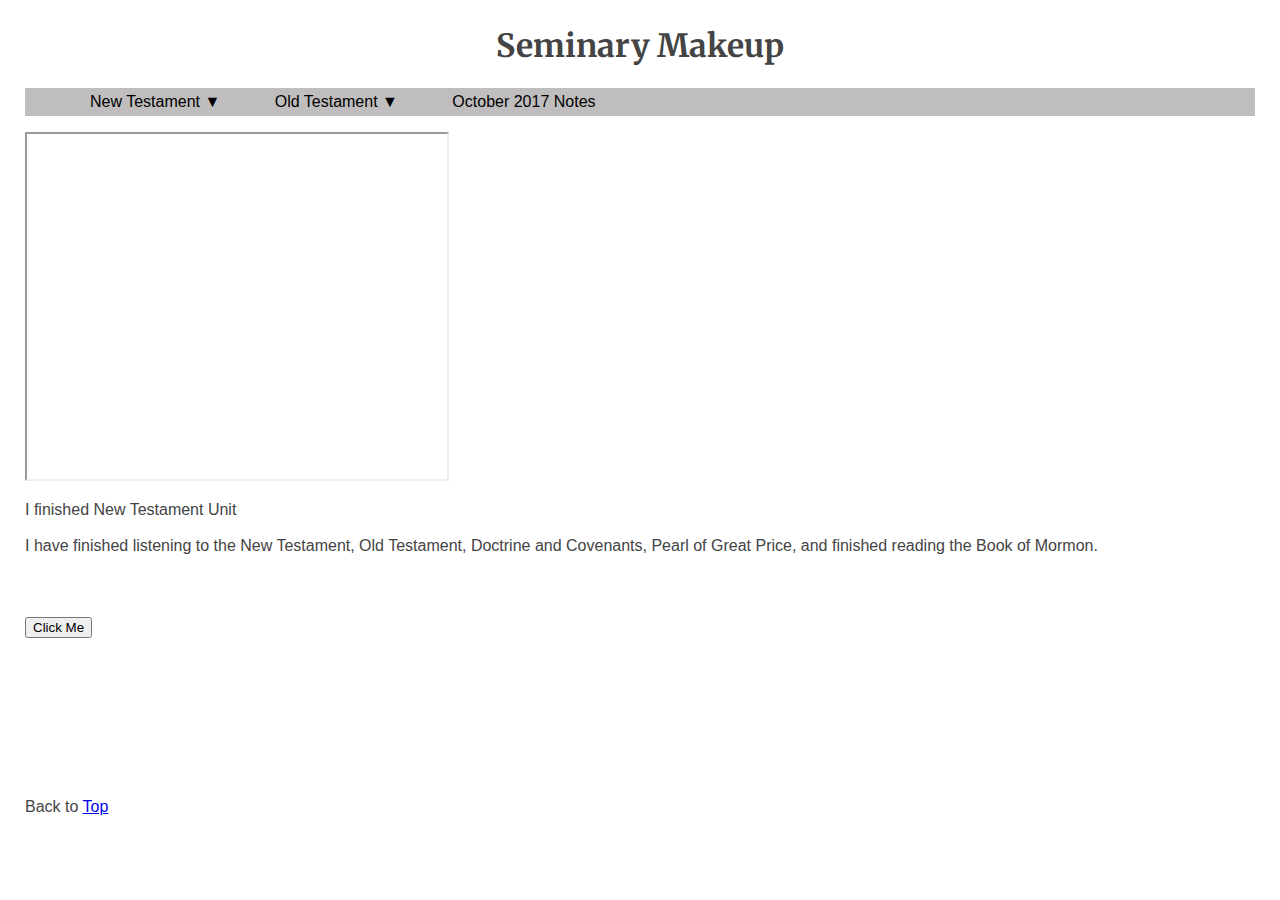
<file: index.html>
<!DOCTYPE html>
<html>
    <head>
        <meta charset="utf-8">
        <meta name="viewport" content="width=device-width, initial-scale=1">
        <title>Seminary Assignment Homepage</title>
        <link rel="stylesheet" href="style.css">
    </head>
    <body>
        <h1 id="top">Seminary Makeup</h1>
        <!-- This is the start of the drop down menu -->
        <nav class="navClass">
            <ul>
                <!-- Start of New Testament-->
                <li><a class="dropdownLink" href="New Testament.html">New Testament</a>
                    <ul class="sub-menu">
                        <!-- Start of Unit 2-->
                        <li><a class="dropdownLink" href="New%20Testament.html#u2">Unit 2</a>
                            <ul class="third-menu">
                                <li><a class="dropdownLink" href="New Testament.html#u2d1">Day 1</a>
                                    <ul class="fourth-menu">
                                        <li><a class="dropdownLink" href="New Testament.html#u2d1a1">Answer 1</a></li>
                                        <li><a class="dropdownLink" href="New Testament.html#u2d1a2">Answer 2</a></li>
                                        <li><a class="dropdownLink" href="New Testament.html#u2d1a3">Answer 3</a></li>
                                        <li><a class="dropdownLink" href="New Testament.html#u2d1a4">Answer 4</a></li>
                                        <li><a class="dropdownLink" href="New Testament.html#u2d1a5">Answer 5</a></li>
                                    </ul>
                                    <span class="arrow">&#9660;</span>
                                </li>
                                <li><a class="dropdownLink" href="New%20Testament.html#u1d2">Day 2</a>
                                    <ul class="fourth-menu">
                                        <li><a class="dropdownLink" href="New Testament.html#u2d2a1">Answer 1</a></li>
                                        <li><a class="dropdownLink" href="New Testament.html#u2d2a2">Answer 2</a></li>
                                        <li><a class="dropdownLink" href="New Testament.html#u2d2a3">Answer 3</a></li>
                                        <li><a class="dropdownLink" href="New Testament.html#u2d2a4">Answer 4</a></li>
                                    </ul>
                                    <span class="arrow">&#9660;</span>
                                </li>
                                <li><a class="dropdownLink" href="New Testament.html#u2d3">Day 3</a>
                                    <ul class="fourth-menu">
                                        <li><a class="dropdownLink" href="New Testament.html#u2d3a1">Answer 1</a></li>
                                        <li><a class="dropdownLink" href="New Testament.html#u2d3a2">Answer 2</a></li>
                                        <li><a class="dropdownLink" href="New Testament.html#u2d3a3">Answer 3</a></li>
                                        <li><a class="dropdownLink" href="New Testament.html#u2d3a4">Answer 4</a></li>
                                        <li><a class="dropdownLink" href="New Testament.html#u2d3a5">Answer 5</a></li>
                                    </ul>
                                    <span class="arrow">&#9660;</span>
                                </li>
                                <li><a class="dropdownLink" href="New Testament.html#u2d4">Day 4</a>
                                    <ul class="fourth-menu">
                                        <li><a class="dropdownLink" href="New Testament.html#u2d4a1">Answer 1</a></li>
                                        <li><a class="dropdownLink" href="New Testament.html#u2d4a2">Answer 2</a></li>
                                        <li><a class="dropdownLink" href="New Testament.html#u2d4a3">Answer 3</a></li>
                                        <li><a class="dropdownLink" href="New Testament.html#u2d4a4">Answer 4</a></li>
                                        <li><a class="dropdownLink" href="New Testament.html#u2d4a5">Answer 5</a></li>
                                    </ul>
                                    <span class="arrow">&#9660;</span>
                                </li>
                            </ul>
                            <span class="arrow">&#9660;</span>
                        </li>
                        <!-- End of Unit 2 start of Unit 3-->
                        <li><a class="dropdownLink" href="New%20Testament.html#u3">Unit 3</a>
                            <ul class="third-menu">
                                <li><a class="dropdownLink" href="New%20Testament.html#u3d1">Day 1</a>
                                    <ul class="fourth-menu">
                                        <li><a class="dropdownLink" href="New%20Testament.html#u3d1a1">Answer 1</a></li>  
                                        <li><a class="dropdownLink" href="New%20Testament.html#u3d1a2">Answer 2</a></li>  
                                        <li><a class="dropdownLink" href="New%20Testament.html#u3d1a3">Answer 3</a></li>
                                        <li><a class="dropdownLink" href="New%20Testament.html#u3d1a4">Answer 4</a></li>
                                        <li><a class="dropdownLink" href="New%20Testament.html#u3d1a5">Answer 5</a></li>
                                        <li><a class="dropdownLink" href="New%20Testament.html#u3d1a6">Answer 6</a></li>
                                    </ul>
                                    <span class="arrow">&#9660;</span>
                                </li>
                                <li><a class="dropdownLink" href="New%20Testament.html#u3d2">Day 2</a>
                                    <ul class="fourth-menu">
                                        <li><a class="dropdownLink" href="New%20Testament.html#u3d2a1">Answer 1</a></li>  
                                        <li><a class="dropdownLink" href="New%20Testament.html#u3d2a2">Answer 2</a></li>  
                                        <li><a class="dropdownLink" href="New%20Testament.html#u3d2a3">Answer 3</a></li>
                                        <li><a class="dropdownLink" href="New%20Testament.html#u3d2a4">Answer 4</a></li>
                                    </ul>
                                    <span class="arrow">&#9660;</span>
                                </li>
                                <li><a class="dropdownLink" href="New%20Testament.html#u3d3">Day 3</a>
                                    <ul class="fourth-menu">
                                        <li><a class="dropdownLink" href="New%20Testament.html#u3d3a1">Answer 1</a></li>  
                                        <li><a class="dropdownLink" href="New%20Testament.html#u3d3a2">Answer 2</a></li>  
                                        <li><a class="dropdownLink" href="New%20Testament.html#u3d3a3">Answer 3</a></li>
                                        <li><a class="dropdownLink" href="New%20Testament.html#u3d3a4">Answer 4</a></li>
                                        <li><a class="dropdownLink" href="New%20Testament.html#u3d3a5">Answer 5</a></li>
                                    </ul>
                                    <span class="arrow">&#9660;</span>
                                </li>
                                <li><a class="dropdownLink" href="New%20Testament.html#u3d4">Day 4</a>
                                    <ul class="fourth-menu">
                                        <li><a class="dropdownLink" href="New%20Testament.html#u3d4a1">Answer 1</a></li>  
                                        <li><a class="dropdownLink" href="New%20Testament.html#u3d4a2">Answer 2</a></li>  
                                        <li><a class="dropdownLink" href="New%20Testament.html#u3d4a3">Answer 3</a></li>
                                        <li><a class="dropdownLink" href="New%20Testament.html#u3d4a4">Answer 4</a></li>
                                    </ul>
                                    <span class="arrow">&#9660;</span>
                                </li>
                            </ul>
                            <span class="arrow">&#9660;</span>
                        </li>
                        <!-- End of Unit 3 start of Unit 4-->
                        <li><a class="dropdownLink" href="New%20Testament.html#u4">Unit 4</a>
                            <ul class="third-menu">
                                <li><a class="dropdownLink" href="New%20Testament.html#u4d1">Day 1</a>
                                    <ul class="fourth-menu">
                                        <li><a class="dropdownLink" href="New%20Testament.html#u4d1a1">Answer 1</a></li>  
                                        <li><a class="dropdownLink" href="New%20Testament.html#u4d1a2">Answer 2</a></li>  
                                        <li><a class="dropdownLink" href="New%20Testament.html#u4d1a3">Answer 3</a></li>
                                        <li><a class="dropdownLink" href="New%20Testament.html#u4d1a4">Answer 4</a></li>
                                        <li><a class="dropdownLink" href="New%20Testament.html#u4d1a5">Answer 5</a></li>
                                        <li><a class="dropdownLink" href="New%20Testament.html#u4d1a6">Answer 6</a></li>
                                    </ul>
                                    <span class="arrow">&#9660;</span>
                                </li>
                                <li><a class="dropdownLink" href="New%20Testament.html#u4d2">Day 2</a>
                                    <ul class="fourth-menu">
                                        <li><a class="dropdownLink" href="New%20Testament.html#u4d2a1">Answer 1</a></li>  
                                        <li><a class="dropdownLink" href="New%20Testament.html#u4d2a2">Answer 2</a></li>  
                                        <li><a class="dropdownLink" href="New%20Testament.html#u4d2a3">Answer 3</a></li>
                                        <li><a class="dropdownLink" href="New%20Testament.html#u4d2a4">Answer 4</a></li>
                                    </ul>
                                    <span class="arrow">&#9660;</span>
                                </li>
                                <li><a class="dropdownLink" href="New%20Testament.html#u4d3">Day 3</a>
                                    <ul class="fourth-menu">
                                        <li><a class="dropdownLink" href="New%20Testament.html#u4d3a1">Answer 1</a></li>  
                                        <li><a class="dropdownLink" href="New%20Testament.html#u4d3a2">Answer 2</a></li>  
                                        <li><a class="dropdownLink" href="New%20Testament.html#u4d3a3">Answer 3</a></li>
                                        <li><a class="dropdownLink" href="New%20Testament.html#u4d3a4">Answer 4</a></li>
                                        <li><a class="dropdownLink" href="New%20Testament.html#u4d3a5">Answer 5</a></li>
                                    </ul>
                                    <span class="arrow">&#9660;</span>
                                </li>
                                <li><a class="dropdownLink" href="New%20Testament.html#u4d4">Day 4</a>
                                    <ul class="fourth-menu">
                                        <li><a class="dropdownLink" href="New%20Testament.html#u4d4a1">Answer 1</a></li>  
                                        <li><a class="dropdownLink" href="New%20Testament.html#u4d4a2">Answer 2</a></li>  
                                        <li><a class="dropdownLink" href="New%20Testament.html#u4d4a3">Answer 3</a></li>
                                        <li><a class="dropdownLink" href="New%20Testament.html#u4d4a4">Answer 4</a></li>
                                        <li><a class="dropdownLink" href="New%20Testament.html#u4d4a5">Answer 5</a></li>
                                    </ul>
                                    <span class="arrow">&#9660;</span>
                                </li>
                            </ul>
                            <span class="arrow">&#9660;</span>
                        </li>
                        <!-- End of Unit 4 Start of Unit 5 -->
                        <li><a class="dropdownLink" href="New%20Testament.html#u5">Unit 5</a>
                            <ul class="third-menu">
                                <li><a class="dropdownLink" href="New%20Testament.html#u5d1">Day 1</a>
                                    <ul class="fourth-menu">
                                        <li><a class="dropdownLink" href="New%20Testament.html#u5d1a1">Answer 1</a></li>  
                                        <li><a class="dropdownLink" href="New%20Testament.html#u5d1a2">Answer 2</a></li>  
                                        <li><a class="dropdownLink" href="New%20Testament.html#u5d1a3">Answer 3</a></li>
                                        <li><a class="dropdownLink" href="New%20Testament.html#u5d1a4">Answer 4</a></li>
                                    </ul>
                                    <span class="arrow">&#9660;</span>
                                </li>
                                <li><a class="dropdownLink" href="New%20Testament.html#u5d2">Day 2</a>
                                    <ul class="fourth-menu">
                                        <li><a class="dropdownLink" href="New%20Testament.html#u5d2a1">Answer 1</a></li>  
                                        <li><a class="dropdownLink" href="New%20Testament.html#u5d2a2">Answer 2</a></li>  
                                        <li><a class="dropdownLink" href="New%20Testament.html#u5d2a3">Answer 3</a></li>
                                        <li><a class="dropdownLink" href="New%20Testament.html#u5d2a4">Answer 4</a></li>
                                    </ul>
                                    <span class="arrow">&#9660;</span>
                                </li>
                                <li><a class="dropdownLink" href="New%20Testament.html#u5d3">Day 3</a>
                                    <ul class="fourth-menu">
                                        <li><a class="dropdownLink" href="New%20Testament.html#u5d3a1">Answer 1</a></li>  
                                        <li><a class="dropdownLink" href="New%20Testament.html#u5d3a2">Answer 2</a></li>  
                                        <li><a class="dropdownLink" href="New%20Testament.html#u5d3a3">Answer 3</a></li>
                                        <li><a class="dropdownLink" href="New%20Testament.html#u5d3a4">Answer 4</a></li>
                                        <li><a class="dropdownLink" href="New%20Testament.html#u5d3a5">Answer 5</a></li>
                                    </ul>
                                    <span class="arrow">&#9660;</span>
                                </li>
                                <li><a class="dropdownLink" href="New%20Testament.html#u5d4">Day 4</a>
                                    <ul class="fourth-menu">
                                        <li><a class="dropdownLink" href="New%20Testament.html#u5d4a1">Answer 1</a></li>  
                                        <li><a class="dropdownLink" href="New%20Testament.html#u5d4a2">Answer 2</a></li>  
                                        <li><a class="dropdownLink" href="New%20Testament.html#u5d4a3">Answer 3</a></li>
                                        <li><a class="dropdownLink" href="New%20Testament.html#u5d4a4">Answer 4</a></li>
                                        <li><a class="dropdownLink" href="New%20Testament.html#u5d4a5">Answer 5</a></li>
                                    </ul>
                                    <span class="arrow">&#9660;</span>
                                </li>
                            </ul>
                            <span class="arrow">&#9660;</span>
                        </li>
                        <!-- End of Unit 5 Start of Unit 6 -->
                        <li><a class="dropdownLink" href="New%20Testament.html#u6">Unit 6</a>
                            <ul class="third-menu">
                                <li><a class="dropdownLink" href="New%20Testament.html#u6d1">Day 1</a>
                                    <ul class="fourth-menu">
                                        <li><a class="dropdownLink" href="New%20Testament.html#u6d1a1">Answer 1</a></li>  
                                        <li><a class="dropdownLink" href="New%20Testament.html#u6d1a2">Answer 2</a></li>  
                                        <li><a class="dropdownLink" href="New%20Testament.html#u6d1a3">Answer 3</a></li>
                                        <li><a class="dropdownLink" href="New%20Testament.html#u6d1a4">Answer 4</a></li>
                                        <li><a class="dropdownLink" href="New%20Testament.html#u6d1a5">Answer 5</a></li>
                                        <li><a class="dropdownLink" href="New%20Testament.html#u6d1a6">Answer 6</a></li>
                                    </ul>
                                    <span class="arrow">&#9660;</span>
                                </li>
                                <li><a class="dropdownLink" href="New%20Testament.html#u6d2">Day 2</a>
                                    <ul class="fourth-menu">
                                        <li><a class="dropdownLink" href="New%20Testament.html#u6d2a1">Answer 1</a></li>  
                                        <li><a class="dropdownLink" href="New%20Testament.html#u6d2a2">Answer 2</a></li>  
                                        <li><a class="dropdownLink" href="New%20Testament.html#u6d2a3">Answer 3</a></li>
                                        <li><a class="dropdownLink" href="New%20Testament.html#u6d2a4">Answer 4</a></li>
                                    </ul>
                                    <span class="arrow">&#9660;</span>
                                </li>
                                <li><a class="dropdownLink" href="New%20Testament.html#u6d3">Day 3</a>
                                    <ul class="fourth-menu">
                                        <li><a class="dropdownLink" href="New%20Testament.html#u6d3a1">Answer 1</a></li>  
                                        <li><a class="dropdownLink" href="New%20Testament.html#u6d3a2">Answer 2</a></li>  
                                        <li><a class="dropdownLink" href="New%20Testament.html#u6d3a3">Answer 3</a></li>
                                        <li><a class="dropdownLink" href="New%20Testament.html#u6d3a4">Answer 4</a></li>
                                    </ul>
                                    <span class="arrow">&#9660;</span>
                                </li>
                                <li><a class="dropdownLink" href="New%20Testament.html#u6d4">Day 4</a>
                                    <ul class="fourth-menu">
                                        <li><a class="dropdownLink" href="New%20Testament.html#u6d4a1">Answer 1</a></li>  
                                        <li><a class="dropdownLink" href="New%20Testament.html#u6d4a2">Answer 2</a></li>  
                                        <li><a class="dropdownLink" href="New%20Testament.html#u6d4a3">Answer 3</a></li>
                                        <li><a class="dropdownLink" href="New%20Testament.html#u6d4a4">Answer 4</a></li>
                                    </ul>
                                    <span class="arrow">&#9660;</span>
                                </li>
                            </ul>
                            <span class="arrow">&#9660;</span>
                        </li>
                        <!-- End of Unit 6 Start of Unit 7 -->
                        <li><a class="dropdownLink" href="New%20Testament.html#u7">Unit 7</a>
                            <ul class="third-menu">
                                <li><a class="dropdownLink" href="New%20Testament.html#u7d1">Day 1</a>
                                    <ul class="fourth-menu">
                                        <li><a class="dropdownLink" href="New%20Testament.html#u7d1a1">Answer 1</a></li>  
                                        <li><a class="dropdownLink" href="New%20Testament.html#u7d1a2">Answer 2</a></li>  
                                        <li><a class="dropdownLink" href="New%20Testament.html#u7d1a3">Answer 3</a></li>
                                        <li><a class="dropdownLink" href="New%20Testament.html#u7d1a4">Answer 4</a></li>
                                    </ul>
                                    <span class="arrow">&#9660;</span>
                                </li>
                                <li><a class="dropdownLink" href="New%20Testament.html#u7d2">Day 2</a>
                                    <ul class="fourth-menu">
                                        <li><a class="dropdownLink" href="New%20Testament.html#u7d2a1">Answer 1</a></li>  
                                        <li><a class="dropdownLink" href="New%20Testament.html#u7d2a2">Answer 2</a></li>  
                                        <li><a class="dropdownLink" href="New%20Testament.html#u7d2a3">Answer 3</a></li>
                                        <li><a class="dropdownLink" href="New%20Testament.html#u7d2a4">Answer 4</a></li>
                                    </ul>
                                    <span class="arrow">&#9660;</span>
                                </li>
                                <li><a class="dropdownLink" href="New%20Testament.html#u7d3">Day 3</a>
                                    <ul class="fourth-menu">
                                        <li><a class="dropdownLink" href="New%20Testament.html#u7d3a1">Answer 1</a></li>  
                                        <li><a class="dropdownLink" href="New%20Testament.html#u7d3a2">Answer 2</a></li>  
                                        <li><a class="dropdownLink" href="New%20Testament.html#u7d3a3">Answer 3</a></li>
                                        <li><a class="dropdownLink" href="New%20Testament.html#u7d3a4">Answer 4</a></li>
                                        <li><a class="dropdownLink" href="New%20Testament.html#u7d3a5">Answer 5</a></li>
                                    </ul>
                                    <span class="arrow">&#9660;</span>
                                </li>
                                <li><a class="dropdownLink" href="New%20Testament.html#u7d4">Day 4</a>
                                    <ul class="fourth-menu">
                                        <li><a class="dropdownLink" href="New%20Testament.html#u7d4a1">Answer 1</a></li>  
                                        <li><a class="dropdownLink" href="New%20Testament.html#u7d4a2">Answer 2</a></li>  
                                        <li><a class="dropdownLink" href="New%20Testament.html#u7d4a3">Answer 3</a></li>
                                        <li><a class="dropdownLink" href="New%20Testament.html#u7d4a4">Answer 4</a></li>
                                    </ul>
                                    <span class="arrow">&#9660;</span>
                                </li>
                            </ul>
                            <span class="arrow">&#9660;</span>
                        </li>
                        <!-- End of Unit 7 Start of Unit 8 -->
                        <li><a class="dropdownLink" href="New%20Testament.html#u8">Unit 8</a>
                            <ul class="third-menu">
                                <li><a class="dropdownLink" href="New%20Testament.html#u8d1">Day 1</a>
                                    <ul class="fourth-menu">
                                        <li><a class="dropdownLink" href="New%20Testament.html#u8d1a1">Answer 1</a></li>  
                                        <li><a class="dropdownLink" href="New%20Testament.html#u8d1a2">Answer 2</a></li>  
                                        <li><a class="dropdownLink" href="New%20Testament.html#u8d1a3">Answer 3</a></li>
                                        <li><a class="dropdownLink" href="New%20Testament.html#u8d1a4">Answer 4</a></li>
                                    </ul>
                                    <span class="arrow">&#9660;</span>
                                </li>
                                <li><a class="dropdownLink" href="New%20Testament.html#u8d2">Day 2</a>
                                    <ul class="fourth-menu">
                                        <li><a class="dropdownLink" href="New%20Testament.html#u8d2a1">Answer 1</a></li>  
                                        <li><a class="dropdownLink" href="New%20Testament.html#u8d2a2">Answer 2</a></li>  
                                        <li><a class="dropdownLink" href="New%20Testament.html#u8d2a3">Answer 3</a></li>
                                    </ul>
                                    <span class="arrow">&#9660;</span>
                                </li>
                                <li><a class="dropdownLink" href="New%20Testament.html#u8d3">Day 3</a>
                                    <ul class="fourth-menu">
                                        <li><a class="dropdownLink" href="New%20Testament.html#u8d3a1">Answer 1</a></li>  
                                        <li><a class="dropdownLink" href="New%20Testament.html#u8d3a2">Answer 2</a></li>  
                                        <li><a class="dropdownLink" href="New%20Testament.html#u8d3a3">Answer 3</a></li>
                                        <li><a class="dropdownLink" href="New%20Testament.html#u8d3a4">Answer 4</a></li>
                                        <li><a class="dropdownLink" href="New%20Testament.html#u8d3a5">Answer 5</a></li>
                                    </ul>
                                    <span class="arrow">&#9660;</span>
                                </li>
                                <li><a class="dropdownLink" href="New%20Testament.html#u8d4">Day 4</a>
                                    <ul class="fourth-menu">
                                        <li><a class="dropdownLink" href="New%20Testament.html#u8d4a1">Answer 1</a></li>  
                                        <li><a class="dropdownLink" href="New%20Testament.html#u8d4a2">Answer 2</a></li>  
                                        <li><a class="dropdownLink" href="New%20Testament.html#u8d4a3">Answer 3</a></li>
                                        <li><a class="dropdownLink" href="New%20Testament.html#u8d4a4">Answer 4</a></li>
                                        <li><a class="dropdownLink" href="New%20Testament.html#u8d4a5">Answer 5</a></li>
                                    </ul>
                                    <span class="arrow">&#9660;</span>
                                </li>
                            </ul>
                            <span class="arrow">&#9660;</span>
                        </li>
                        <!-- End of Unit 8 Start of Unit 9 -->
                        <li><a class="dropdownLink" href="New%20Testament.html#u9">Unit 9</a>
                            <ul class="third-menu">
                                <li><a class="dropdownLink" href="New%20Testament.html#u9d1">Day 1</a>
                                    <ul class="fourth-menu">
                                        <li><a class="dropdownLink" href="New%20Testament.html#u9d1a1">Answer 1</a></li>  
                                        <li><a class="dropdownLink" href="New%20Testament.html#u9d1a2">Answer 2</a></li>  
                                        <li><a class="dropdownLink" href="New%20Testament.html#u9d1a3">Answer 3</a></li>
                                        <li><a class="dropdownLink" href="New%20Testament.html#u9d1a4">Answer 4</a></li>
                                        <li><a class="dropdownLink" href="New%20Testament.html#u9d1a5">Answer 5</a></li>
                                        <li><a class="dropdownLink" href="New%20Testament.html#u9d1a6">Answer 6</a></li>
                                    </ul>
                                    <span class="arrow">&#9660;</span>
                                </li>
                                <li><a class="dropdownLink" href="New%20Testament.html#u9d2">Day 2</a>
                                    <ul class="fourth-menu">
                                        <li><a class="dropdownLink" href="New%20Testament.html#u9d2a1">Answer 1</a></li>  
                                        <li><a class="dropdownLink" href="New%20Testament.html#u9d2a2">Answer 2</a></li>  
                                        <li><a class="dropdownLink" href="New%20Testament.html#u9d2a3">Answer 3</a></li>
                                        <li><a class="dropdownLink" href="New%20Testament.html#u9d2a4">Answer 4</a></li>
                                    </ul>
                                    <span class="arrow">&#9660;</span>
                                </li>
                                <li><a class="dropdownLink" href="New%20Testament.html#u9d3">Day 3</a>
                                    <ul class="fourth-menu">
                                        <li><a class="dropdownLink" href="New%20Testament.html#u9d3a1">Answer 1</a></li>  
                                        <li><a class="dropdownLink" href="New%20Testament.html#u9d3a2">Answer 2</a></li>  
                                        <li><a class="dropdownLink" href="New%20Testament.html#u9d3a3">Answer 3</a></li>
                                        <li><a class="dropdownLink" href="New%20Testament.html#u9d3a4">Answer 4</a></li>
                                    </ul>
                                    <span class="arrow">&#9660;</span>
                                </li>
                                <li><a class="dropdownLink" href="New%20Testament.html#u9d4">Day 4</a>
                                    <ul class="fourth-menu">
                                        <li><a class="dropdownLink" href="New%20Testament.html#u9d4a1">Answer 1</a></li>  
                                        <li><a class="dropdownLink" href="New%20Testament.html#u9d4a2">Answer 2</a></li>  
                                        <li><a class="dropdownLink" href="New%20Testament.html#u9d4a3">Answer 3</a></li>
                                        <li><a class="dropdownLink" href="New%20Testament.html#u9d4a4">Answer 4</a></li>
                                        <li><a class="dropdownLink" href="New%20Testament.html#u9d4a5">Answer 5</a></li>
                                    </ul>
                                    <span class="arrow">&#9660;</span>
                                </li>
                            </ul>
                            <span class="arrow">&#9660;</span>
                        </li>
                        <!-- End of Unit 9 Start of Unit 10-->
                        <li><a class="dropdownLink" href="New%20Testament.html#u10">Unit 10</a>
                            <ul class="third-menu">
                                <li><a class="dropdownLink" href="New%20Testament.html#u10d1">Day 1</a>
                                    <ul class="fourth-menu">
                                        <li><a class="dropdownLink" href="New%20Testament.html#u10d1a1">Answer 1</a></li>  
                                        <li><a class="dropdownLink" href="New%20Testament.html#u10d1a2">Answer 2</a></li>  
                                        <li><a class="dropdownLink" href="New%20Testament.html#u10d1a3">Answer 3</a></li>
                                        <li><a class="dropdownLink" href="New%20Testament.html#u10d1a4">Answer 4</a></li>
                                        <li><a class="dropdownLink" href="New%20Testament.html#u10d1a5">Answer 5</a></li>
                                    </ul>
                                    <span class="arrow">&#9660;</span>
                                </li>
                                <li><a class="dropdownLink" href="New%20Testament.html#u10d2">Day 2</a>
                                    <ul class="fourth-menu">
                                        <li><a class="dropdownLink" href="New%20Testament.html#u10d2a1">Answer 1</a></li>  
                                        <li><a class="dropdownLink" href="New%20Testament.html#u10d2a2">Answer 2</a></li>  
                                        <li><a class="dropdownLink" href="New%20Testament.html#u10d2a3">Answer 3</a></li>
                                        <li><a class="dropdownLink" href="New%20Testament.html#u10d2a4">Answer 4</a></li>
                                    </ul>
                                    <span class="arrow">&#9660;</span>
                                </li>
                                <li><a class="dropdownLink" href="New%20Testament.html#u10d3">Day 3</a>
                                    <ul class="fourth-menu">
                                        <li><a class="dropdownLink" href="New%20Testament.html#u10d3a1">Answer 1</a></li>  
                                        <li><a class="dropdownLink" href="New%20Testament.html#u10d3a2">Answer 2</a></li>  
                                        <li><a class="dropdownLink" href="New%20Testament.html#u10d3a3">Answer 3</a></li>
                                        <li><a class="dropdownLink" href="New%20Testament.html#u10d3a4">Answer 4</a></li>
                                        <li><a class="dropdownLink" href="New%20Testament.html#u10d3a5">Answer 5</a></li>
                                    </ul>
                                    <span class="arrow">&#9660;</span>
                                </li>
                                <li><a class="dropdownLink" href="New%20Testament.html#u10d4">Day 4</a>
                                    <ul class="fourth-menu">
                                        <li><a class="dropdownLink" href="New%20Testament.html#u10d4a1">Answer 1</a></li>  
                                        <li><a class="dropdownLink" href="New%20Testament.html#u10d4a2">Answer 2</a></li>  
                                        <li><a class="dropdownLink" href="New%20Testament.html#u10d4a3">Answer 3</a></li>
                                        <li><a class="dropdownLink" href="New%20Testament.html#u10d4a4">Answer 4</a></li>
                                        <li><a class="dropdownLink" href="New%20Testament.html#u10d4a5">Answer 5</a></li>
                                    </ul>
                                    <span class="arrow">&#9660;</span>
                                </li>
                            </ul>
                            <span class="arrow">&#9660;</span>
                        </li>
                        <!-- End of Unit 10 Start of Unit 11 -->
                        <li><a class="dropdownLink" href="New%20Testament.html#u11">Unit 11</a>
                            <ul class="third-menu">
                                <li><a class="dropdownLink" href="New%20Testament.html#u11d1">Day 1</a>
                                    <ul class="fourth-menu">
                                        <li><a class="dropdownLink" href="New%20Testament.html#u11d1a1">Answer 1</a></li>  
                                        <li><a class="dropdownLink" href="New%20Testament.html#u11d1a2">Answer 2</a></li>  
                                        <li><a class="dropdownLink" href="New%20Testament.html#u11d1a3">Answer 3</a></li>
                                        <li><a class="dropdownLink" href="New%20Testament.html#u11d1a4">Answer 4</a></li>
                                        <li><a class="dropdownLink" href="New%20Testament.html#u11d1a5">Answer 5</a></li>
                                    </ul>
                                    <span class="arrow">&#9660;</span>
                                </li>
                                <li><a class="dropdownLink" href="New%20Testament.html#u11d2">Day 2</a>
                                    <ul class="fourth-menu">
                                        <li><a class="dropdownLink" href="New%20Testament.html#u11d2a1">Answer 1</a></li>  
                                        <li><a class="dropdownLink" href="New%20Testament.html#u11d2a2">Answer 2</a></li>  
                                        <li><a class="dropdownLink" href="New%20Testament.html#u11d2a3">Answer 3</a></li>
                                        <li><a class="dropdownLink" href="New%20Testament.html#u11d2a4">Answer 4</a></li>
                                    </ul>
                                    <span class="arrow">&#9660;</span>
                                </li>
                                <li><a class="dropdownLink" href="New%20Testament.html#u11d3">Day 3</a>
                                    <ul class="fourth-menu">
                                        <li><a class="dropdownLink" href="New%20Testament.html#u11d3a1">Answer 1</a></li>  
                                        <li><a class="dropdownLink" href="New%20Testament.html#u11d3a2">Answer 2</a></li>  
                                        <li><a class="dropdownLink" href="New%20Testament.html#u11d3a3">Answer 3</a></li>
                                        <li><a class="dropdownLink" href="New%20Testament.html#u11d3a4">Answer 4</a></li>
                                        <li><a class="dropdownLink" href="New%20Testament.html#u11d3a5">Answer 5</a></li>
                                    </ul>
                                    <span class="arrow">&#9660;</span>
                                </li>
                                <li><a class="dropdownLink" href="New%20Testament.html#u11d4">Day 4</a>
                                    <ul class="fourth-menu">
                                        <li><a class="dropdownLink" href="New%20Testament.html#u11d4a1">Answer 1</a></li>  
                                        <li><a class="dropdownLink" href="New%20Testament.html#u11d4a2">Answer 2</a></li>  
                                        <li><a class="dropdownLink" href="New%20Testament.html#u11d4a3">Answer 3</a></li>
                                        <li><a class="dropdownLink" href="New%20Testament.html#u11d4a4">Answer 4</a></li>
                                        <li><a class="dropdownLink" href="New%20Testament.html#u11d4a5">Answer 5</a></li>
                                    </ul>
                                    <span class="arrow">&#9660;</span>
                                </li>
                            </ul>
                            <span class="arrow">&#9660;</span>
                        </li>
                        <!-- End of Unit 11 Start of Unit 12 -->
                        <li><a class="dropdownLink" href="New%20Testament.html#u12">Unit 12</a>
                            <ul class="third-menu">
                                <li><a class="dropdownLink" href="New%20Testament.html#u12d1">Day 1</a>
                                    <ul class="fourth-menu">
                                        <li><a class="dropdownLink" href="New%20Testament.html#u12d1a1">Answer 1</a></li>  
                                        <li><a class="dropdownLink" href="New%20Testament.html#u12d1a2">Answer 2</a></li>  
                                        <li><a class="dropdownLink" href="New%20Testament.html#u12d1a3">Answer 3</a></li>
                                        <li><a class="dropdownLink" href="New%20Testament.html#u12d1a4">Answer 4</a></li>
                                    </ul>
                                    <span class="arrow">&#9660;</span>
                                </li>
                                <li><a class="dropdownLink" href="New%20Testament.html#u12d2">Day 2</a>
                                    <ul class="fourth-menu">
                                        <li><a class="dropdownLink" href="New%20Testament.html#u12d2a1">Answer 1</a></li>  
                                        <li><a class="dropdownLink" href="New%20Testament.html#u12d2a2">Answer 2</a></li>  
                                        <li><a class="dropdownLink" href="New%20Testament.html#u12d2a3">Answer 3</a></li>
                                        <li><a class="dropdownLink" href="New%20Testament.html#u12d2a4">Answer 4</a></li>
                                    </ul>
                                    <span class="arrow">&#9660;</span>
                                </li>
                                <li><a class="dropdownLink" href="New%20Testament.html#u12d3">Day 3</a>
                                    <ul class="fourth-menu">
                                        <li><a class="dropdownLink" href="New%20Testament.html#u12d3a1">Answer 1</a></li>  
                                        <li><a class="dropdownLink" href="New%20Testament.html#u12d3a2">Answer 2</a></li>  
                                        <li><a class="dropdownLink" href="New%20Testament.html#u12d3a3">Answer 3</a></li>
                                        <li><a class="dropdownLink" href="New%20Testament.html#u12d3a4">Answer 4</a></li>
                                        <li><a class="dropdownLink" href="New%20Testament.html#u12d3a5">Answer 5</a></li>
                                    </ul>
                                    <span class="arrow">&#9660;</span>
                                </li>
                                <li><a class="dropdownLink" href="New%20Testament.html#u12d4">Day 4</a>
                                    <ul class="fourth-menu">
                                        <li><a class="dropdownLink" href="New%20Testament.html#u12d4a1">Answer 1</a></li>  
                                        <li><a class="dropdownLink" href="New%20Testament.html#u12d4a2">Answer 2</a></li>  
                                        <li><a class="dropdownLink" href="New%20Testament.html#u12d4a3">Answer 3</a></li>
                                        <li><a class="dropdownLink" href="New%20Testament.html#u12d4a4">Answer 4</a></li>
                                    </ul>
                                    <span class="arrow">&#9660;</span>
                                </li>
                            </ul>
                            <span class="arrow">&#9660;</span>
                        </li>
                        <!-- End of Unit 12 Start of Unit 13 -->
                        <li><a class="dropdownLink" href="New%20Testament.html#u13">Unit 13</a>
                            <ul class="third-menu">
                                <li><a class="dropdownLink" href="New%20Testament.html#u13d1">Day 1</a>
                                    <ul class="fourth-menu">
                                        <li><a class="dropdownLink" href="New%20Testament.html#u13d1a1">Answer 1</a></li>  
                                        <li><a class="dropdownLink" href="New%20Testament.html#u13d1a2">Answer 2</a></li>  
                                        <li><a class="dropdownLink" href="New%20Testament.html#u13d1a3">Answer 3</a></li>
                                        <li><a class="dropdownLink" href="New%20Testament.html#u13d1a4">Answer 4</a></li>
                                    </ul>
                                    <span class="arrow">&#9660;</span>
                                </li>
                                <li><a class="dropdownLink" href="New%20Testament.html#u13d2">Day 2</a>
                                    <ul class="fourth-menu">
                                        <li><a class="dropdownLink" href="New%20Testament.html#u13d2a1">Answer 1</a></li>  
                                        <li><a class="dropdownLink" href="New%20Testament.html#u13d2a2">Answer 2</a></li>  
                                        <li><a class="dropdownLink" href="New%20Testament.html#u13d2a3">Answer 3</a></li>
                                        <li><a class="dropdownLink" href="New%20Testament.html#u13d2a4">Answer 4</a></li>
                                        <li><a class="dropdownLink" href="New%20Testament.html#u13d2a5">Answer 5</a></li>
                                        <li><a class="dropdownLink" href="New%20Testament.html#u13d2a6">Answer 6</a></li>
                                    </ul>
                                    <span class="arrow">&#9660;</span>
                                </li>
                                <li><a class="dropdownLink" href="New%20Testament.html#u13d3">Day 3</a>
                                    <ul class="fourth-menu">
                                        <li><a class="dropdownLink" href="New%20Testament.html#u13d3a1">Answer 1</a></li>  
                                        <li><a class="dropdownLink" href="New%20Testament.html#u13d3a2">Answer 2</a></li>  
                                        <li><a class="dropdownLink" href="New%20Testament.html#u13d3a3">Answer 3</a></li>
                                        <li><a class="dropdownLink" href="New%20Testament.html#u13d3a4">Answer 4</a></li>
                                    </ul>
                                    <span class="arrow">&#9660;</span>
                                </li>
                                <li><a class="dropdownLink" href="New%20Testament.html#u13d4">Day 4</a>
                                    <ul class="fourth-menu">
                                        <li><a class="dropdownLink" href="New%20Testament.html#u13d4a1">Answer 1</a></li>  
                                        <li><a class="dropdownLink" href="New%20Testament.html#u13d4a2">Answer 2</a></li>  
                                        <li><a class="dropdownLink" href="New%20Testament.html#u13d4a3">Answer 3</a></li>
                                        <li><a class="dropdownLink" href="New%20Testament.html#u13d4a4">Answer 4</a></li>
                                        <li><a class="dropdownLink" href="New%20Testament.html#u13d4a5">Answer 5</a></li>
                                    </ul>
                                    <span class="arrow">&#9660;</span>
                                </li>
                            </ul>
                            <span class="arrow">&#9660;</span>
                        </li>
                        <!-- End of Unit 13 Start of Unit 14 -->
                        <li><a class="dropdownLink" href="New%20Testament.html#u14">Unit 14</a>
                            <ul class="third-menu">
                                <li><a class="dropdownLink" href="New%20Testament.html#u14d1">Day 1</a>
                                    <ul class="fourth-menu">
                                        <li><a class="dropdownLink" href="New%20Testament.html#u14d1a1">Answer 1</a></li>  
                                        <li><a class="dropdownLink" href="New%20Testament.html#u14d1a2">Answer 2</a></li>  
                                        <li><a class="dropdownLink" href="New%20Testament.html#u14d1a3">Answer 3</a></li>
                                        <li><a class="dropdownLink" href="New%20Testament.html#u14d1a4">Answer 4</a></li>
                                    </ul>
                                    <span class="arrow">&#9660;</span>
                                </li>
                                <li><a class="dropdownLink" href="New%20Testament.html#u14d2">Day 2</a>
                                    <ul class="fourth-menu">
                                        <li><a class="dropdownLink" href="New%20Testament.html#u14d2a1">Answer 1</a></li>  
                                        <li><a class="dropdownLink" href="New%20Testament.html#u14d2a2">Answer 2</a></li>  
                                        <li><a class="dropdownLink" href="New%20Testament.html#u14d2a3">Answer 3</a></li>
                                        <li><a class="dropdownLink" href="New%20Testament.html#u14d2a4">Answer 4</a></li>
                                    </ul>
                                    <span class="arrow">&#9660;</span>
                                </li>
                                <li><a class="dropdownLink" href="New%20Testament.html#u14d3">Day 3</a>
                                    <ul class="fourth-menu">
                                        <li><a class="dropdownLink" href="New%20Testament.html#u14d3a1">Answer 1</a></li>  
                                        <li><a class="dropdownLink" href="New%20Testament.html#u14d3a2">Answer 2</a></li>  
                                        <li><a class="dropdownLink" href="New%20Testament.html#u14d3a3">Answer 3</a></li>
                                        <li><a class="dropdownLink" href="New%20Testament.html#u14d3a4">Answer 4</a></li>
                                    </ul>
                                    <span class="arrow">&#9660;</span>
                                </li>
                                <li><a class="dropdownLink" href="New%20Testament.html#u14d4">Day 4</a>
                                    <ul class="fourth-menu">
                                        <li><a class="dropdownLink" href="New%20Testament.html#u14d4a1">Answer 1</a></li>  
                                        <li><a class="dropdownLink" href="New%20Testament.html#u14d4a2">Answer 2</a></li>  
                                        <li><a class="dropdownLink" href="New%20Testament.html#u14d4a3">Answer 3</a></li>
                                        <li><a class="dropdownLink" href="New%20Testament.html#u14d4a4">Answer 4</a></li>
                                    </ul>
                                    <span class="arrow">&#9660;</span>
                                </li>
                            </ul>
                            <span class="arrow">&#9660;</span>
                        </li>
                        <!-- End of Unit 14 Start of Unit 15 -->
                        <li><a class="dropdownLink" href="New%20Testament.html#u15">Unit 15</a>
                            <ul class="third-menu">
                                <li><a class="dropdownLink" href="New%20Testament.html#u15d1">Day 1</a>
                                    <ul class="fourth-menu">
                                        <li><a class="dropdownLink" href="New%20Testament.html#u15d1a1">Answer 1</a></li>  
                                        <li><a class="dropdownLink" href="New%20Testament.html#u15d1a2">Answer 2</a></li>  
                                        <li><a class="dropdownLink" href="New%20Testament.html#u15d1a3">Answer 3</a></li>
                                        <li><a class="dropdownLink" href="New%20Testament.html#u15d1a4">Answer 4</a></li>
                                    </ul>
                                    <span class="arrow">&#9660;</span>
                                </li>
                                <li><a class="dropdownLink" href="New%20Testament.html#u15d2">Day 2</a>
                                    <ul class="fourth-menu">
                                        <li><a class="dropdownLink" href="New%20Testament.html#u15d2a1">Answer 1</a></li>  
                                        <li><a class="dropdownLink" href="New%20Testament.html#u15d2a2">Answer 2</a></li>  
                                        <li><a class="dropdownLink" href="New%20Testament.html#u15d2a3">Answer 3</a></li>
                                        <li><a class="dropdownLink" href="New%20Testament.html#u15d2a4">Answer 4</a></li>
                                        <li><a class="dropdownLink" href="New%20Testament.html#u15d2a5">Answer 5</a></li>
                                        <li><a class="dropdownLink" href="New%20Testament.html#u15d2a6">Answer 6</a></li>
                                    </ul>
                                    <span class="arrow">&#9660;</span>
                                </li>
                                <li><a class="dropdownLink" href="New%20Testament.html#u15d3">Day 3</a>
                                    <ul class="fourth-menu">
                                        <li><a class="dropdownLink" href="New%20Testament.html#u15d3a1">Answer 1</a></li>  
                                        <li><a class="dropdownLink" href="New%20Testament.html#u15d3a2">Answer 2</a></li>  
                                        <li><a class="dropdownLink" href="New%20Testament.html#u15d3a3">Answer 3</a></li>
                                        <li><a class="dropdownLink" href="New%20Testament.html#u15d3a4">Answer 4</a></li>
                                    </ul>
                                    <span class="arrow">&#9660;</span>
                                </li>
                                <li><a class="dropdownLink" href="New%20Testament.html#u13d4">Day 4</a>
                                    <ul class="fourth-menu">
                                        <li><a class="dropdownLink" href="New%20Testament.html#u15d4a1">Answer 1</a></li>  
                                        <li><a class="dropdownLink" href="New%20Testament.html#u15d4a2">Answer 2</a></li>  
                                        <li><a class="dropdownLink" href="New%20Testament.html#u15d4a3">Answer 3</a></li>
                                        <li><a class="dropdownLink" href="New%20Testament.html#u15d4a4">Answer 4</a></li>
                                        <li><a class="dropdownLink" href="New%20Testament.html#u15d4a5">Answer 5</a></li>
                                    </ul>
                                    <span class="arrow">&#9660;</span>
                                </li>
                            </ul>
                            <span class="arrow">&#9660;</span>
                        </li>
                        <!-- End of Unit 15 Start of Unit 16 -->
                        <li><a class="dropdownLink" href="New%20Testament.html#u16">Unit 16</a>
                            <ul class="third-menu">
                                <li><a class="dropdownLink" href="New%20Testament.html#u16d1">Day 1</a>
                                    <ul class="fourth-menu">
                                        <li><a class="dropdownLink" href="New%20Testament.html#u16d1a1">Answer 1</a></li>  
                                        <li><a class="dropdownLink" href="New%20Testament.html#u16d1a2">Answer 2</a></li>  
                                        <li><a class="dropdownLink" href="New%20Testament.html#u16d1a3">Answer 3</a></li>
                                        <li><a class="dropdownLink" href="New%20Testament.html#u16d1a4">Answer 4</a></li>
                                    </ul>
                                    <span class="arrow">&#9660;</span>
                                </li>
                                <li><a class="dropdownLink" href="New%20Testament.html#u16d2">Day 2</a>
                                    <ul class="fourth-menu">
                                        <li><a class="dropdownLink" href="New%20Testament.html#u16d2a1">Answer 1</a></li>  
                                        <li><a class="dropdownLink" href="New%20Testament.html#u16d2a2">Answer 2</a></li>  
                                        <li><a class="dropdownLink" href="New%20Testament.html#u16d2a3">Answer 3</a></li>
                                        <li><a class="dropdownLink" href="New%20Testament.html#u16d2a4">Answer 4</a></li>
                                        <li><a class="dropdownLink" href="New%20Testament.html#u16d2a5">Answer 5</a></li>
                                        <li><a class="dropdownLink" href="New%20Testament.html#u16d2a6">Answer 6</a></li>
                                    </ul>
                                    <span class="arrow">&#9660;</span>
                                </li>
                                <li><a class="dropdownLink" href="New%20Testament.html#u16d3">Day 3</a>
                                    <ul class="fourth-menu">
                                        <li><a class="dropdownLink" href="New%20Testament.html#u16d3a1">Answer 1</a></li>  
                                        <li><a class="dropdownLink" href="New%20Testament.html#u16d3a2">Answer 2</a></li>  
                                        <li><a class="dropdownLink" href="New%20Testament.html#u16d3a3">Answer 3</a></li>
                                        <li><a class="dropdownLink" href="New%20Testament.html#u16d3a4">Answer 4</a></li>
                                    </ul>
                                    <span class="arrow">&#9660;</span>
                                </li>
                                <li><a class="dropdownLink" href="New%20Testament.html#u16d4">Day 4</a>
                                    <ul class="fourth-menu">
                                        <li><a class="dropdownLink" href="New%20Testament.html#u16d4a1">Answer 1</a></li>  
                                        <li><a class="dropdownLink" href="New%20Testament.html#u16d4a2">Answer 2</a></li>  
                                        <li><a class="dropdownLink" href="New%20Testament.html#u16d4a3">Answer 3</a></li>
                                        <li><a class="dropdownLink" href="New%20Testament.html#u16d4a4">Answer 4</a></li>
                                        <li><a class="dropdownLink" href="New%20Testament.html#u16d4a5">Answer 5</a></li>
                                    </ul>
                                    <span class="arrow">&#9660;</span>
                                </li>
                            </ul>
                            <span class="arrow">&#9660;</span>
                        </li>
                        <!-- End of Unit 16 Start of Unit 17 -->
                        <li><a class="dropdownLink" href="New%20Testament.html#u17">Unit 17</a>
                            <ul class="third-menu">
                                <li><a class="dropdownLink" href="New%20Testament.html#u17d1">Day 1</a>
                                    <ul class="fourth-menu">
                                        <li><a class="dropdownLink" href="New%20Testament.html#u17d1a1">Answer 1</a></li>  
                                        <li><a class="dropdownLink" href="New%20Testament.html#u17d1a2">Answer 2</a></li>  
                                        <li><a class="dropdownLink" href="New%20Testament.html#u17d1a3">Answer 3</a></li>
                                        <li><a class="dropdownLink" href="New%20Testament.html#u17d1a4">Answer 4</a></li>
                                    </ul>
                                    <span class="arrow">&#9660;</span>
                                </li>
                                <li><a class="dropdownLink" href="New%20Testament.html#u17d2">Day 2</a>
                                    <ul class="fourth-menu">
                                        <li><a class="dropdownLink" href="New%20Testament.html#u17d2a1">Answer 1</a></li>  
                                        <li><a class="dropdownLink" href="New%20Testament.html#u17d2a2">Answer 2</a></li>  
                                        <li><a class="dropdownLink" href="New%20Testament.html#u17d2a3">Answer 3</a></li>
                                    </ul>
                                    <span class="arrow">&#9660;</span>
                                </li>
                                <li><a class="dropdownLink" href="New%20Testament.html#u17d3">Day 3</a>
                                    <ul class="fourth-menu">
                                        <li><a class="dropdownLink" href="New%20Testament.html#u17d3a1">Answer 1</a></li>  
                                        <li><a class="dropdownLink" href="New%20Testament.html#u17d3a2">Answer 2</a></li>  
                                        <li><a class="dropdownLink" href="New%20Testament.html#u17d3a3">Answer 3</a></li>
                                        <li><a class="dropdownLink" href="New%20Testament.html#u17d3a4">Answer 4</a></li>
                                        <li><a class="dropdownLink" href="New%20Testament.html#u17d3a5">Answer 5</a></li>
                                        <li><a class="dropdownLink" href="New%20Testament.html#u17d3a6">Answer 6</a></li>
                                    </ul>
                                    <span class="arrow">&#9660;</span>
                                </li>
                                <li><a class="dropdownLink" href="New%20Testament.html#u17d4">Day 4</a>
                                    <ul class="fourth-menu">
                                        <li><a class="dropdownLink" href="New%20Testament.html#u17d4a1">Answer 1</a></li>  
                                        <li><a class="dropdownLink" href="New%20Testament.html#u17d4a2">Answer 2</a></li>  
                                        <li><a class="dropdownLink" href="New%20Testament.html#u17d4a3">Answer 3</a></li>
                                        <li><a class="dropdownLink" href="New%20Testament.html#u17d4a4">Answer 4</a></li>
                                    </ul>
                                    <span class="arrow">&#9660;</span>
                                </li>
                            </ul>
                            <span class="arrow">&#9660;</span>
                        </li>
                        <!-- End of Unit 17 Start of Unit 18 -->
                        <li><a class="dropdownLink" href="New%20Testament.html#u18">Unit 18</a>
                            <ul class="third-menu">
                                <li><a class="dropdownLink" href="New%20Testament.html#u18d1">Day 1</a>
                                    <ul class="fourth-menu">
                                        <li><a class="dropdownLink" href="New%20Testament.html#u18d1a1">Answer 1</a></li>  
                                        <li><a class="dropdownLink" href="New%20Testament.html#u18d1a2">Answer 2</a></li>  
                                        <li><a class="dropdownLink" href="New%20Testament.html#u18d1a3">Answer 3</a></li>
                                        <li><a class="dropdownLink" href="New%20Testament.html#u18d1a4">Answer 4</a></li>
                                    </ul>
                                    <span class="arrow">&#9660;</span>
                                </li>
                                <li><a class="dropdownLink" href="New%20Testament.html#u18d2">Day 2</a>
                                    <ul class="fourth-menu">
                                        <li><a class="dropdownLink" href="New%20Testament.html#u18d2a1">Answer 1</a></li>  
                                        <li><a class="dropdownLink" href="New%20Testament.html#u18d2a2">Answer 2</a></li>  
                                        <li><a class="dropdownLink" href="New%20Testament.html#u18d2a3">Answer 3</a></li>
                                        <li><a class="dropdownLink" href="New%20Testament.html#u18d2a4">Answer 4</a></li>
                                        <li><a class="dropdownLink" href="New%20Testament.html#u18d2a5">Answer 5</a></li>
                                        <li><a class="dropdownLink" href="New%20Testament.html#u18d2a6">Answer 6</a></li>
                                    </ul>
                                    <span class="arrow">&#9660;</span>
                                </li>
                                <li><a class="dropdownLink" href="New%20Testament.html#u18d3">Day 3</a>
                                    <ul class="fourth-menu">
                                        <li><a class="dropdownLink" href="New%20Testament.html#u18d3a1">Answer 1</a></li>  
                                        <li><a class="dropdownLink" href="New%20Testament.html#u18d3a2">Answer 2</a></li>  
                                        <li><a class="dropdownLink" href="New%20Testament.html#u18d3a3">Answer 3</a></li>
                                        <li><a class="dropdownLink" href="New%20Testament.html#u18d3a4">Answer 4</a></li>
                                    </ul>
                                    <span class="arrow">&#9660;</span>
                                </li>
                                <li><a class="dropdownLink" href="New%20Testament.html#u18d4">Day 4</a>
                                    <ul class="fourth-menu">
                                        <li><a class="dropdownLink" href="New%20Testament.html#u18d4a1">Answer 1</a></li>  
                                        <li><a class="dropdownLink" href="New%20Testament.html#u18d4a2">Answer 2</a></li>  
                                        <li><a class="dropdownLink" href="New%20Testament.html#u18d4a3">Answer 3</a></li>
                                        <li><a class="dropdownLink" href="New%20Testament.html#u18d4a4">Answer 4</a></li>
                                        <li><a class="dropdownLink" href="New%20Testament.html#u18d4a5">Answer 5</a></li>
                                    </ul>
                                    <span class="arrow">&#9660;</span>
                                </li>
                            </ul>
                            <span class="arrow">&#9660;</span>
                        </li>
                        <!-- End of Unit 18 Start of Unit 19 -->
                        <li><a class="dropdownLink" href="New%20Testament.html#u19">Unit 19</a>
                            <ul class="third-menu">
                                <li><a class="dropdownLink" href="New%20Testament.html#u19d1">Day 1</a>
                                    <ul class="fourth-menu">
                                        <li><a class="dropdownLink" href="New%20Testament.html#u19d1a1">Answer 1</a></li>  
                                        <li><a class="dropdownLink" href="New%20Testament.html#u19d1a2">Answer 2</a></li>  
                                        <li><a class="dropdownLink" href="New%20Testament.html#u19d1a3">Answer 3</a></li>
                                        <li><a class="dropdownLink" href="New%20Testament.html#u19d1a4">Answer 4</a></li>
                                    </ul>
                                    <span class="arrow">&#9660;</span>
                                </li>
                                <li><a class="dropdownLink" href="New%20Testament.html#u19d2">Day 2</a>
                                    <ul class="fourth-menu">
                                        <li><a class="dropdownLink" href="New%20Testament.html#u19d2a1">Answer 1</a></li>  
                                        <li><a class="dropdownLink" href="New%20Testament.html#u19d2a2">Answer 2</a></li>  
                                        <li><a class="dropdownLink" href="New%20Testament.html#u19d2a3">Answer 3</a></li>
                                    </ul>
                                    <span class="arrow">&#9660;</span>
                                </li>
                                <li><a class="dropdownLink" href="New%20Testament.html#u19d3">Day 3</a>
                                    <ul class="fourth-menu">
                                        <li><a class="dropdownLink" href="New%20Testament.html#u19d3a1">Answer 1</a></li>  
                                        <li><a class="dropdownLink" href="New%20Testament.html#u19d3a2">Answer 2</a></li>  
                                        <li><a class="dropdownLink" href="New%20Testament.html#u19d3a3">Answer 3</a></li>
                                        <li><a class="dropdownLink" href="New%20Testament.html#u19d3a4">Answer 4</a></li>
                                    </ul>
                                    <span class="arrow">&#9660;</span>
                                </li>
                                <li><a class="dropdownLink" href="New%20Testament.html#u19d4">Day 4</a>
                                    <ul class="fourth-menu">
                                        <li><a class="dropdownLink" href="New%20Testament.html#u19d4a1">Answer 1</a></li>  
                                        <li><a class="dropdownLink" href="New%20Testament.html#u19d4a2">Answer 2</a></li>  
                                        <li><a class="dropdownLink" href="New%20Testament.html#u19d4a3">Answer 3</a></li>
                                        <li><a class="dropdownLink" href="New%20Testament.html#u19d4a4">Answer 4</a></li>
                                    </ul>
                                    <span class="arrow">&#9660;</span>
                                </li>
                            </ul>
                            <span class="arrow">&#9660;</span>
                        </li>
                        <!-- End of Unit 19 Start of Unit 20 -->
                        <li><a class="dropdownLink" href="New%20Testament.html#u20">Unit 20</a>
                            <ul class="third-menu">
                                <li><a class="dropdownLink" href="New%20Testament.html#u20d1">Day 1</a>
                                    <ul class="fourth-menu">
                                        <li><a class="dropdownLink" href="New%20Testament.html#u20d1a1">Answer 1</a></li>  
                                        <li><a class="dropdownLink" href="New%20Testament.html#u20d1a2">Answer 2</a></li>  
                                        <li><a class="dropdownLink" href="New%20Testament.html#u20d1a3">Answer 3</a></li>
                                        <li><a class="dropdownLink" href="New%20Testament.html#u20d1a4">Answer 4</a></li>
                                    </ul>
                                    <span class="arrow">&#9660;</span>
                                </li>
                                <li><a class="dropdownLink" href="New%20Testament.html#u20d2">Day 2</a>
                                    <ul class="fourth-menu">
                                        <li><a class="dropdownLink" href="New%20Testament.html#u20d2a1">Answer 1</a></li>  
                                        <li><a class="dropdownLink" href="New%20Testament.html#u20d2a2">Answer 2</a></li>  
                                        <li><a class="dropdownLink" href="New%20Testament.html#u20d2a3">Answer 3</a></li>
                                        <li><a class="dropdownLink" href="New%20Testament.html#u20d2a4">Answer 4</a></li>
                                        <li><a class="dropdownLink" href="New%20Testament.html#u20d2a5">Answer 5</a></li>
                                        <li><a class="dropdownLink" href="New%20Testament.html#u20d2a6">Answer 6</a></li>
                                    </ul>
                                    <span class="arrow">&#9660;</span>
                                </li>
                                <li><a class="dropdownLink" href="New%20Testament.html#u20d3">Day 3</a>
                                    <ul class="fourth-menu">
                                        <li><a class="dropdownLink" href="New%20Testament.html#u20d3a1">Answer 1</a></li>  
                                        <li><a class="dropdownLink" href="New%20Testament.html#u20d3a2">Answer 2</a></li>  
                                        <li><a class="dropdownLink" href="New%20Testament.html#u20d3a3">Answer 3</a></li>
                                        <li><a class="dropdownLink" href="New%20Testament.html#u20d3a4">Answer 4</a></li>
                                    </ul>
                                    <span class="arrow">&#9660;</span>
                                </li>
                                <li><a class="dropdownLink" href="New%20Testament.html#u20d4">Day 4</a>
                                    <ul class="fourth-menu">
                                        <li><a class="dropdownLink" href="New%20Testament.html#u20d4a1">Answer 1</a></li>  
                                        <li><a class="dropdownLink" href="New%20Testament.html#u20d4a2">Answer 2</a></li>  
                                        <li><a class="dropdownLink" href="New%20Testament.html#u20d4a3">Answer 3</a></li>
                                        <li><a class="dropdownLink" href="New%20Testament.html#u20d4a4">Answer 4</a></li>
                                        <li><a class="dropdownLink" href="New%20Testament.html#u20d4a5">Answer 5</a></li>
                                    </ul>
                                    <span class="arrow">&#9660;</span>
                                </li>
                            </ul>
                            <span class="arrow">&#9660;</span>
                        </li>
                        <li><a class="dropdownLink" href="New%20Testament.html#u21">Unit 21</a>
                            <ul class="third-menu">
                                <li><a class="dropdownLink" href="New%20Testament.html#u21d1">Day 1</a>
                                    <ul class="fourth-menu">
                                        <li><a class="dropdownLink" href="New%20Testament.html#u21d1a1">Answer 1</a></li>  
                                        <li><a class="dropdownLink" href="New%20Testament.html#u21d1a2">Answer 2</a></li>  
                                        <li><a class="dropdownLink" href="New%20Testament.html#u21d1a3">Answer 3</a></li>
                                        <li><a class="dropdownLink" href="New%20Testament.html#u21d1a4">Answer 4</a></li>
                                    </ul>
                                    <span class="arrow">&#9660;</span>
                                </li>
                                <li><a class="dropdownLink" href="New%20Testament.html#u21d2">Day 2</a>
                                    <ul class="fourth-menu">
                                        <li><a class="dropdownLink" href="New%20Testament.html#u21d2a1">Answer 1</a></li>  
                                        <li><a class="dropdownLink" href="New%20Testament.html#u21d2a2">Answer 2</a></li>  
                                        <li><a class="dropdownLink" href="New%20Testament.html#u21d2a3">Answer 3</a></li>
                                        <li><a class="dropdownLink" href="New%20Testament.html#u21d2a4">Answer 4</a></li>
                                        <li><a class="dropdownLink" href="New%20Testament.html#u21d2a5">Answer 5</a></li>
                                        <li><a class="dropdownLink" href="New%20Testament.html#u21d2a6">Answer 6</a></li>
                                    </ul>
                                    <span class="arrow">&#9660;</span>
                                </li>
                                <li><a class="dropdownLink" href="New%20Testament.html#u21d3">Day 3</a>
                                    <ul class="fourth-menu">
                                        <li><a class="dropdownLink" href="New%20Testament.html#u21d3a1">Answer 1</a></li>  
                                        <li><a class="dropdownLink" href="New%20Testament.html#u21d3a2">Answer 2</a></li>  
                                        <li><a class="dropdownLink" href="New%20Testament.html#u21d3a3">Answer 3</a></li>
                                        <li><a class="dropdownLink" href="New%20Testament.html#u21d3a4">Answer 4</a></li>
                                    </ul>
                                    <span class="arrow">&#9660;</span>
                                </li>
                                <li><a class="dropdownLink" href="New%20Testament.html#u21d4">Day 4</a>
                                    <ul class="fourth-menu">
                                        <li><a class="dropdownLink" href="New%20Testament.html#u21d4a1">Answer 1</a></li>  
                                        <li><a class="dropdownLink" href="New%20Testament.html#u21d4a2">Answer 2</a></li>  
                                        <li><a class="dropdownLink" href="New%20Testament.html#u21d4a3">Answer 3</a></li>
                                        <li><a class="dropdownLink" href="New%20Testament.html#u21d4a4">Answer 4</a></li>
                                        <li><a class="dropdownLink" href="New%20Testament.html#u21d4a5">Answer 5</a></li>
                                    </ul>
                                    <span class="arrow">&#9660;</span>
                                </li>
                            </ul>
                            <span class="arrow">&#9660;</span>
                        </li>
                        <li><a class="dropdownLink" href="New%20Testament.html#u22">Unit 22</a>
                            <ul class="third-menu">
                                <li><a class="dropdownLink" href="New%20Testament.html#u22d1">Day 1</a>
                                    <ul class="fourth-menu">
                                        <li><a class="dropdownLink" href="New%20Testament.html#u22d1a1">Answer 1</a></li>  
                                        <li><a class="dropdownLink" href="New%20Testament.html#u22d1a2">Answer 2</a></li>  
                                        <li><a class="dropdownLink" href="New%20Testament.html#u22d1a3">Answer 3</a></li>
                                        <li><a class="dropdownLink" href="New%20Testament.html#u22d1a4">Answer 4</a></li>
                                    </ul>
                                    <span class="arrow">&#9660;</span>
                                </li>
                                <li><a class="dropdownLink" href="New%20Testament.html#u22d2">Day 2</a>
                                    <ul class="fourth-menu">
                                        <li><a class="dropdownLink" href="New%20Testament.html#u22d2a1">Answer 1</a></li>  
                                        <li><a class="dropdownLink" href="New%20Testament.html#u22d2a2">Answer 2</a></li>  
                                        <li><a class="dropdownLink" href="New%20Testament.html#u22d2a3">Answer 3</a></li>
                                        <li><a class="dropdownLink" href="New%20Testament.html#u22d2a4">Answer 4</a></li>
                                        <li><a class="dropdownLink" href="New%20Testament.html#u22d2a5">Answer 5</a></li>
                                        <li><a class="dropdownLink" href="New%20Testament.html#u22d2a6">Answer 6</a></li>
                                    </ul>
                                    <span class="arrow">&#9660;</span>
                                </li>
                                <li><a class="dropdownLink" href="New%20Testament.html#u22d3">Day 3</a>
                                    <ul class="fourth-menu">
                                        <li><a class="dropdownLink" href="New%20Testament.html#u22d3a1">Answer 1</a></li>  
                                        <li><a class="dropdownLink" href="New%20Testament.html#u22d3a2">Answer 2</a></li>  
                                        <li><a class="dropdownLink" href="New%20Testament.html#u22d3a3">Answer 3</a></li>
                                        <li><a class="dropdownLink" href="New%20Testament.html#u22d3a4">Answer 4</a></li>
                                    </ul>
                                    <span class="arrow">&#9660;</span>
                                </li>
                                <li><a class="dropdownLink" href="New%20Testament.html#u22d4">Day 4</a>
                                    <ul class="fourth-menu">
                                        <li><a class="dropdownLink" href="New%20Testament.html#u22d4a1">Answer 1</a></li>  
                                        <li><a class="dropdownLink" href="New%20Testament.html#u22d4a2">Answer 2</a></li>  
                                        <li><a class="dropdownLink" href="New%20Testament.html#u22d4a3">Answer 3</a></li>
                                        <li><a class="dropdownLink" href="New%20Testament.html#u22d4a4">Answer 4</a></li>
                                    </ul>
                                    <span class="arrow">&#9660;</span>
                                </li>
                            </ul>
                            <span class="arrow">&#9660;</span>
                        </li>
                        <li><a class="dropdownLink" href="New%20Testament.html#u23">Unit 23</a>
                            <ul class="third-menu">
                                <li><a class="dropdownLink" href="New%20Testament.html#u23d1">Day 1</a>
                                    <ul class="fourth-menu">
                                        <li><a class="dropdownLink" href="New%20Testament.html#u23d1a1">Answer 1</a></li>  
                                        <li><a class="dropdownLink" href="New%20Testament.html#u23d1a2">Answer 2</a></li>  
                                        <li><a class="dropdownLink" href="New%20Testament.html#u23d1a3">Answer 3</a></li>
                                        <li><a class="dropdownLink" href="New%20Testament.html#u23d1a4">Answer 4</a></li>
                                        <li><a class="dropdownLink" href="New%20Testament.html#u23d1a5">Answer 5</a></li>
                                        <li><a class="dropdownLink" href="New%20Testament.html#u23d1a6">Answer 6</a></li>
                                    </ul>
                                    <span class="arrow">&#9660;</span>
                                </li>
                                <li><a class="dropdownLink" href="New%20Testament.html#u23d2">Day 2</a>
                                    <ul class="fourth-menu">
                                        <li><a class="dropdownLink" href="New%20Testament.html#u23d2a1">Answer 1</a></li>  
                                        <li><a class="dropdownLink" href="New%20Testament.html#u23d2a2">Answer 2</a></li>  
                                        <li><a class="dropdownLink" href="New%20Testament.html#u23d2a3">Answer 3</a></li>
                                        <li><a class="dropdownLink" href="New%20Testament.html#u23d2a4">Answer 4</a></li>
                                        <li><a class="dropdownLink" href="New%20Testament.html#u23d2a5">Answer 5</a></li>

                                    </ul>
                                    <span class="arrow">&#9660;</span>
                                </li>
                                <li><a class="dropdownLink" href="New%20Testament.html#u23d3">Day 3</a>
                                    <ul class="fourth-menu">
                                        <li><a class="dropdownLink" href="New%20Testament.html#u23d3a1">Answer 1</a></li>  
                                        <li><a class="dropdownLink" href="New%20Testament.html#u23d3a2">Answer 2</a></li>  
                                        <li><a class="dropdownLink" href="New%20Testament.html#u23d3a3">Answer 3</a></li>
                                        <li><a class="dropdownLink" href="New%20Testament.html#u23d3a4">Answer 4</a></li>
                                        <li><a class="dropdownLink" href="New%20Testament.html#u23d3a5">Answer 5</a></li>
                                    </ul>
                                    <span class="arrow">&#9660;</span>
                                </li>
                                <li><a class="dropdownLink" href="New%20Testament.html#u23d4">Day 4</a>
                                    <ul class="fourth-menu">
                                        <li><a class="dropdownLink" href="New%20Testament.html#u23d4a1">Answer 1</a></li>  
                                        <li><a class="dropdownLink" href="New%20Testament.html#u23d4a2">Answer 2</a></li>  
                                        <li><a class="dropdownLink" href="New%20Testament.html#u23d4a3">Answer 3</a></li>
                                    </ul>
                                    <span class="arrow">&#9660;</span>
                                </li>
                            </ul>
                            <span class="arrow">&#9660;</span>
                        </li>
                    </ul>
                    <span class="arrow">&#9660;</span>
                </li>
                <!--End of New Testament Start of Old Testament -->
                <li><a class="dropdownLink" href="Old%20Testament.html">Old Testament</a>
                    <ul class="sub-menu">
                        <li><a class="dropdownLink" href="Old%20Testament.html#u2">Unit 2</a>
                            <ul class="third-menu">
                                <li><a class="dropdownLink" href="Old%20Testament.html#u2d1">Day 1</a>
                                    <ul class="fourth-menu">
                                        <li><a class="dropdownLink" href="Old%20Testament.html#u2d1a1">Answer 1</a></li>  
                                        <li><a class="dropdownLink" href="Old%20Testament.html#u2d1a2">Answer 2</a></li>  
                                        <li><a class="dropdownLink" href="Old%20Testament.html#u2d1a3">Answer 3</a></li>
                                        <li><a class="dropdownLink" href="Old%20Testament.html#u2d1a4">Answer 4</a></li>
                                    </ul>
                                    <span class="arrow">&#9660;</span>
                                </li>
                                <li><a class="dropdownLink" href="Old%20Testament.html#u2d2">Day 2</a>
                                    <ul class="fourth-menu">
                                        <li><a class="dropdownLink" href="Old%20Testament.html#u2d2a1">Answer 1</a></li>  
                                        <li><a class="dropdownLink" href="Old%20Testament.html#u2d2a2">Answer 2</a></li>  
                                        <li><a class="dropdownLink" href="Old%20Testament.html#u2d2a3">Answer 3</a></li>
                                        <li><a class="dropdownLink" href="Old%20Testament.html#u2d2a4">Answer 4</a></li>
                                        <li><a class="dropdownLink" href="Old%20Testament.html#u2d2a5">Answer 5</a></li>
                                        <li><a class="dropdownLink" href="Old%20Testament.html#u2d2a6">Answer 6</a></li>
                                    </ul>
                                    <span class="arrow">&#9660;</span>
                                </li>
                                <li><a class="dropdownLink" href="Old%20Testament.html#u2d3">Day 3</a>
                                    <ul class="fourth-menu">
                                        <li><a class="dropdownLink" href="Old%20Testament.html#u2d3a1">Answer 1</a></li>  
                                        <li><a class="dropdownLink" href="Old%20Testament.html#u2d3a2">Answer 2</a></li>  
                                        <li><a class="dropdownLink" href="Old%20Testament.html#u2d3a3">Answer 3</a></li>
                                        <li><a class="dropdownLink" href="Old%20Testament.html#u2d3a4">Answer 4</a></li>
                                    </ul>
                                    <span class="arrow">&#9660;</span>
                                </li>
                                <li><a class="dropdownLink" href="Old%20Testament.html#u2d4">Day 4</a>
                                    <ul class="fourth-menu">
                                        <li><a class="dropdownLink" href="Old%20Testament.html#u2d4a1">Answer 1</a></li>  
                                        <li><a class="dropdownLink" href="Old%20Testament.html#u2d4a2">Answer 2</a></li>  
                                        <li><a class="dropdownLink" href="Old%20Testament.html#u2d4a3">Answer 3</a></li>
                                        <li><a class="dropdownLink" href="Old%20Testament.html#u2d4a4">Answer 4</a></li>
                                    </ul>
                                    <span class="arrow">&#9660;</span>
                                </li>
                            </ul>
                            <span class="arrow">&#9660;</span>
                        </li>
                        <li><a class="dropdownLink" href="Old%20Testament.html#u3">Unit 3</a>
                            <ul class="third-menu">
                                <li><a class="dropdownLink" href="Old%20Testament.html#u3d1">Day 1</a>
                                    <ul class="fourth-menu">
                                        <li><a class="dropdownLink" href="Old%20Testament.html#u3d1a1">Answer 1</a></li>  
                                        <li><a class="dropdownLink" href="Old%20Testament.html#u3d1a2">Answer 2</a></li>  
                                        <li><a class="dropdownLink" href="Old%20Testament.html#u3d1a3">Answer 3</a></li>
                                        <li><a class="dropdownLink" href="Old%20Testament.html#u3d1a4">Answer 4</a></li>
                                    </ul>
                                    <span class="arrow">&#9660;</span>
                                </li>
                                <li><a class="dropdownLink" href="Old%20Testament.html#u3d2">Day 2</a>
                                    <ul class="fourth-menu">
                                        <li><a class="dropdownLink" href="Old%20Testament.html#u3d2a1">Answer 1</a></li>  
                                        <li><a class="dropdownLink" href="Old%20Testament.html#u3d2a2">Answer 2</a></li>  
                                        <li><a class="dropdownLink" href="Old%20Testament.html#u3d2a3">Answer 3</a></li>
                                        <li><a class="dropdownLink" href="Old%20Testament.html#u3d2a4">Answer 4</a></li>
                                        <li><a class="dropdownLink" href="Old%20Testament.html#u3d2a5">Answer 5</a></li>
                                        <li><a class="dropdownLink" href="Old%20Testament.html#u3d2a6">Answer 6</a></li>
                                    </ul>
                                    <span class="arrow">&#9660;</span>
                                </li>
                                <li><a class="dropdownLink" href="Old%20Testament.html#u3d3">Day 3</a>
                                    <ul class="fourth-menu">
                                        <li><a class="dropdownLink" href="Old%20Testament.html#u3d3a1">Answer 1</a></li>  
                                        <li><a class="dropdownLink" href="Old%20Testament.html#u3d3a2">Answer 2</a></li>  
                                        <li><a class="dropdownLink" href="Old%20Testament.html#u3d3a3">Answer 3</a></li>
                                        <li><a class="dropdownLink" href="Old%20Testament.html#u3d3a4">Answer 4</a></li>
                                    </ul>
                                    <span class="arrow">&#9660;</span>
                                </li>
                                <li><a class="dropdownLink" href="Old%20Testament.html#u3d4">Day 4</a>
                                    <ul class="fourth-menu">
                                        <li><a class="dropdownLink" href="Old%20Testament.html#u3d4a1">Answer 1</a></li>  
                                        <li><a class="dropdownLink" href="Old%20Testament.html#u3d4a2">Answer 2</a></li>  
                                        <li><a class="dropdownLink" href="Old%20Testament.html#u3d4a3">Answer 3</a></li>
                                        <li><a class="dropdownLink" href="Old%20Testament.html#u3d4a4">Answer 4</a></li>
                                    </ul>
                                    <span class="arrow">&#9660;</span>
                                </li>
                            </ul>
                            <span class="arrow">&#9660;</span>
                        </li>
                        <li><a class="dropdownLink" href="Old%20Testament.html#u4">Unit 4</a>
                            <ul class="third-menu">
                                <li><a class="dropdownLink" href="Old%20Testament.html#u4d1">Day 1</a>
                                    <ul class="fourth-menu">
                                        <li><a class="dropdownLink" href="Old%20Testament.html#u4d1a1">Answer 1</a></li>  
                                        <li><a class="dropdownLink" href="Old%20Testament.html#u4d1a2">Answer 2</a></li>  
                                        <li><a class="dropdownLink" href="Old%20Testament.html#u4d1a3">Answer 3</a></li>
                                        <li><a class="dropdownLink" href="Old%20Testament.html#u4d1a4">Answer 4</a></li>
                                    </ul>
                                    <span class="arrow">&#9660;</span>
                                </li>
                                <li><a class="dropdownLink" href="Old%20Testament.html#u4d2">Day 2</a>
                                    <ul class="fourth-menu">
                                        <li><a class="dropdownLink" href="Old%20Testament.html#u4d2a1">Answer 1</a></li>  
                                        <li><a class="dropdownLink" href="Old%20Testament.html#u4d2a2">Answer 2</a></li>  
                                        <li><a class="dropdownLink" href="Old%20Testament.html#u4d2a3">Answer 3</a></li>
                                        <li><a class="dropdownLink" href="Old%20Testament.html#u4d2a4">Answer 4</a></li>
                                        <li><a class="dropdownLink" href="Old%20Testament.html#u4d2a5">Answer 5</a></li>
                                        <li><a class="dropdownLink" href="Old%20Testament.html#u4d2a6">Answer 6</a></li>
                                    </ul>
                                    <span class="arrow">&#9660;</span>
                                </li>
                                <li><a class="dropdownLink" href="Old%20Testament.html#u4d3">Day 3</a>
                                    <ul class="fourth-menu">
                                        <li><a class="dropdownLink" href="Old%20Testament.html#u4d3a1">Answer 1</a></li>  
                                        <li><a class="dropdownLink" href="Old%20Testament.html#u4d3a2">Answer 2</a></li>  
                                        <li><a class="dropdownLink" href="Old%20Testament.html#u4d3a3">Answer 3</a></li>
                                        <li><a class="dropdownLink" href="Old%20Testament.html#u4d3a4">Answer 4</a></li>
                                    </ul>
                                    <span class="arrow">&#9660;</span>
                                </li>
                                <li><a class="dropdownLink" href="Old%20Testament.html#u4d4">Day 4</a>
                                    <ul class="fourth-menu">
                                        <li><a class="dropdownLink" href="Old%20Testament.html#u4d4a1">Answer 1</a></li>  
                                        <li><a class="dropdownLink" href="Old%20Testament.html#u4d4a2">Answer 2</a></li>  
                                        <li><a class="dropdownLink" href="Old%20Testament.html#u4d4a3">Answer 3</a></li>
                                        <li><a class="dropdownLink" href="Old%20Testament.html#u4d4a4">Answer 4</a></li>
                                    </ul>
                                    <span class="arrow">&#9660;</span>
                                </li>
                            </ul>
                            <span class="arrow">&#9660;</span>
                        </li>
                        <!-- Start of unit 5 -->
                        <li><a class="dropdownLink" href="Old%20Testament.html#u5">Unit 5</a>
                            <ul class="third-menu">
                                <li><a class="dropdownLink" href="Old%20Testament.html#u5d1">Day 1</a>
                                    <ul class="fourth-menu">
                                        <li><a class="dropdownLink" href="Old%20Testament.html#u5d1a1">Answer 1</a></li>  
                                        <li><a class="dropdownLink" href="Old%20Testament.html#u5d1a2">Answer 2</a></li>  
                                        <li><a class="dropdownLink" href="Old%20Testament.html#u5d1a3">Answer 3</a></li>
                                        <li><a class="dropdownLink" href="Old%20Testament.html#u5d1a4">Answer 4</a></li>
                                    </ul>
                                    <span class="arrow">&#9660;</span>
                                </li>
                                <li><a class="dropdownLink" href="Old%20Testament.html#u5d2">Day 2</a>
                                    <ul class="fourth-menu">
                                        <li><a class="dropdownLink" href="Old%20Testament.html#u5d2a1">Answer 1</a></li>  
                                        <li><a class="dropdownLink" href="Old%20Testament.html#u5d2a2">Answer 2</a></li>  
                                        <li><a class="dropdownLink" href="Old%20Testament.html#u5d2a3">Answer 3</a></li>
                                        <li><a class="dropdownLink" href="Old%20Testament.html#u5d2a4">Answer 4</a></li>
                                        <li><a class="dropdownLink" href="Old%20Testament.html#u5d2a5">Answer 5</a></li>
                                        <li><a class="dropdownLink" href="Old%20Testament.html#u5d2a6">Answer 6</a></li>
                                    </ul>
                                    <span class="arrow">&#9660;</span>
                                </li>
                                <li><a class="dropdownLink" href="Old%20Testament.html#u5d3">Day 3</a>
                                    <ul class="fourth-menu">
                                        <li><a class="dropdownLink" href="Old%20Testament.html#u5d3a1">Answer 1</a></li>  
                                        <li><a class="dropdownLink" href="Old%20Testament.html#u5d3a2">Answer 2</a></li>  
                                        <li><a class="dropdownLink" href="Old%20Testament.html#u5d3a3">Answer 3</a></li>
                                        <li><a class="dropdownLink" href="Old%20Testament.html#u5d3a4">Answer 4</a></li>
                                    </ul>
                                    <span class="arrow">&#9660;</span>
                                </li>
                                <li><a class="dropdownLink" href="Old%20Testament.html#u5d4">Day 4</a>
                                    <ul class="fourth-menu">
                                        <li><a class="dropdownLink" href="Old%20Testament.html#u5d4a1">Answer 1</a></li>  
                                        <li><a class="dropdownLink" href="Old%20Testament.html#u5d4a2">Answer 2</a></li>  
                                        <li><a class="dropdownLink" href="Old%20Testament.html#u5d4a3">Answer 3</a></li>
                                        <li><a class="dropdownLink" href="Old%20Testament.html#u5d4a4">Answer 4</a></li>
                                    </ul>
                                    <span class="arrow">&#9660;</span>
                                </li>
                            </ul>
                            <span class="arrow">&#9660;</span>
                        </li>
                        <!-- End of unit 5 -->
                        <!-- Start of unit 6 -->
                        <li><a class="dropdownLink" href="Old%20Testament.html#u6">Unit 6</a>
                            <ul class="third-menu">
                                <li><a class="dropdownLink" href="Old%20Testament.html#u6d1">Day 1</a>
                                    <ul class="fourth-menu">
                                        <li><a class="dropdownLink" href="Old%20Testament.html#u6d1a1">Answer 1</a></li>  
                                        <li><a class="dropdownLink" href="Old%20Testament.html#u6d1a2">Answer 2</a></li>  
                                        <li><a class="dropdownLink" href="Old%20Testament.html#u6d1a3">Answer 3</a></li>
                                        <li><a class="dropdownLink" href="Old%20Testament.html#u6d1a4">Answer 4</a></li>
                                    </ul>
                                    <span class="arrow">&#9660;</span>
                                </li>
                                <li><a class="dropdownLink" href="Old%20Testament.html#u6d2">Day 2</a>
                                    <ul class="fourth-menu">
                                        <li><a class="dropdownLink" href="Old%20Testament.html#u6d2a1">Answer 1</a></li>  
                                        <li><a class="dropdownLink" href="Old%20Testament.html#u6d2a2">Answer 2</a></li>  
                                        <li><a class="dropdownLink" href="Old%20Testament.html#u6d2a3">Answer 3</a></li>
                                        <li><a class="dropdownLink" href="Old%20Testament.html#u6d2a4">Answer 4</a></li>
                                        <li><a class="dropdownLink" href="Old%20Testament.html#u6d2a5">Answer 5</a></li>
                                        <li><a class="dropdownLink" href="Old%20Testament.html#u6d2a6">Answer 6</a></li>
                                    </ul>
                                    <span class="arrow">&#9660;</span>
                                </li>
                                <li><a class="dropdownLink" href="Old%20Testament.html#u6d3">Day 3</a>
                                    <ul class="fourth-menu">
                                        <li><a class="dropdownLink" href="Old%20Testament.html#u6d3a1">Answer 1</a></li>  
                                        <li><a class="dropdownLink" href="Old%20Testament.html#u6d3a2">Answer 2</a></li>  
                                        <li><a class="dropdownLink" href="Old%20Testament.html#u6d3a3">Answer 3</a></li>
                                        <li><a class="dropdownLink" href="Old%20Testament.html#u6d3a4">Answer 4</a></li>
                                    </ul>
                                    <span class="arrow">&#9660;</span>
                                </li>
                                <li><a class="dropdownLink" href="Old%20Testament.html#u6d4">Day 4</a>
                                    <ul class="fourth-menu">
                                        <li><a class="dropdownLink" href="Old%20Testament.html#u6d4a1">Answer 1</a></li>  
                                        <li><a class="dropdownLink" href="Old%20Testament.html#u6d4a2">Answer 2</a></li>  
                                        <li><a class="dropdownLink" href="Old%20Testament.html#u6d4a3">Answer 3</a></li>
                                        <li><a class="dropdownLink" href="Old%20Testament.html#u6d4a4">Answer 4</a></li>
                                    </ul>
                                    <span class="arrow">&#9660;</span>
                                </li>
                            </ul>
                            <span class="arrow">&#9660;</span>
                        </li>
                        <!-- End of unit 6 -->
                        <!-- Start of unit 7 -->
                        <li><a class="dropdownLink" href="Old%20Testament.html#u7">Unit 7</a>
                            <ul class="third-menu">
                                <li><a class="dropdownLink" href="Old%20Testament.html#u7d1">Day 1</a>
                                    <ul class="fourth-menu">
                                        <li><a class="dropdownLink" href="Old%20Testament.html#u7d1a1">Answer 1</a></li>  
                                        <li><a class="dropdownLink" href="Old%20Testament.html#u7d1a2">Answer 2</a></li>  
                                        <li><a class="dropdownLink" href="Old%20Testament.html#u7d1a3">Answer 3</a></li>
                                        <li><a class="dropdownLink" href="Old%20Testament.html#u7d1a4">Answer 4</a></li>
                                    </ul>
                                    <span class="arrow">&#9660;</span>
                                </li>
                                <li><a class="dropdownLink" href="Old%20Testament.html#u7d2">Day 2</a>
                                    <ul class="fourth-menu">
                                        <li><a class="dropdownLink" href="Old%20Testament.html#u7d2a1">Answer 1</a></li>  
                                        <li><a class="dropdownLink" href="Old%20Testament.html#u7d2a2">Answer 2</a></li>  
                                        <li><a class="dropdownLink" href="Old%20Testament.html#u7d2a3">Answer 3</a></li>
                                        <li><a class="dropdownLink" href="Old%20Testament.html#u7d2a4">Answer 4</a></li>
                                        <li><a class="dropdownLink" href="Old%20Testament.html#u7d2a5">Answer 5</a></li>
                                        <li><a class="dropdownLink" href="Old%20Testament.html#u7d2a6">Answer 6</a></li>
                                    </ul>
                                    <span class="arrow">&#9660;</span>
                                </li>
                                <li><a class="dropdownLink" href="Old%20Testament.html#u7d3">Day 3</a>
                                    <ul class="fourth-menu">
                                        <li><a class="dropdownLink" href="Old%20Testament.html#u7d3a1">Answer 1</a></li>  
                                        <li><a class="dropdownLink" href="Old%20Testament.html#u7d3a2">Answer 2</a></li>  
                                        <li><a class="dropdownLink" href="Old%20Testament.html#u7d3a3">Answer 3</a></li>
                                        <li><a class="dropdownLink" href="Old%20Testament.html#u7d3a4">Answer 4</a></li>
                                    </ul>
                                    <span class="arrow">&#9660;</span>
                                </li>
                                <li><a class="dropdownLink" href="Old%20Testament.html#u7d4">Day 4</a>
                                    <ul class="fourth-menu">
                                        <li><a class="dropdownLink" href="Old%20Testament.html#u7d4a1">Answer 1</a></li>  
                                        <li><a class="dropdownLink" href="Old%20Testament.html#u7d4a2">Answer 2</a></li>  
                                        <li><a class="dropdownLink" href="Old%20Testament.html#u7d4a3">Answer 3</a></li>
                                        <li><a class="dropdownLink" href="Old%20Testament.html#u7d4a4">Answer 4</a></li>
                                    </ul>
                                    <span class="arrow">&#9660;</span>
                                </li>
                            </ul>
                            <span class="arrow">&#9660;</span>
                        </li>
                        <!-- End of unit 7 -->
                        <!-- Start of unit 8 -->
                        <li><a class="dropdownLink" href="Old%20Testament.html#u8">Unit 8</a>
                            <ul class="third-menu">
                                <li><a class="dropdownLink" href="Old%20Testament.html#u8d1">Day 1</a>
                                    <ul class="fourth-menu">
                                        <li><a class="dropdownLink" href="Old%20Testament.html#u8d1a1">Answer 1</a></li>  
                                        <li><a class="dropdownLink" href="Old%20Testament.html#u8d1a2">Answer 2</a></li>  
                                        <li><a class="dropdownLink" href="Old%20Testament.html#u8d1a3">Answer 3</a></li>
                                        <li><a class="dropdownLink" href="Old%20Testament.html#u8d1a4">Answer 4</a></li>
                                    </ul>
                                    <span class="arrow">&#9660;</span>
                                </li>
                                <li><a class="dropdownLink" href="Old%20Testament.html#u8d2">Day 2</a>
                                    <ul class="fourth-menu">
                                        <li><a class="dropdownLink" href="Old%20Testament.html#u8d2a1">Answer 1</a></li>  
                                        <li><a class="dropdownLink" href="Old%20Testament.html#u8d2a2">Answer 2</a></li>  
                                        <li><a class="dropdownLink" href="Old%20Testament.html#u8d2a3">Answer 3</a></li>
                                        <li><a class="dropdownLink" href="Old%20Testament.html#u8d2a4">Answer 4</a></li>
                                        <li><a class="dropdownLink" href="Old%20Testament.html#u8d2a5">Answer 5</a></li>
                                        <li><a class="dropdownLink" href="Old%20Testament.html#u8d2a6">Answer 6</a></li>
                                    </ul>
                                    <span class="arrow">&#9660;</span>
                                </li>
                                <li><a class="dropdownLink" href="Old%20Testament.html#u8d3">Day 3</a>
                                    <ul class="fourth-menu">
                                        <li><a class="dropdownLink" href="Old%20Testament.html#u8d3a1">Answer 1</a></li>  
                                        <li><a class="dropdownLink" href="Old%20Testament.html#u8d3a2">Answer 2</a></li>  
                                        <li><a class="dropdownLink" href="Old%20Testament.html#u8d3a3">Answer 3</a></li>
                                        <li><a class="dropdownLink" href="Old%20Testament.html#u8d3a4">Answer 4</a></li>
                                    </ul>
                                    <span class="arrow">&#9660;</span>
                                </li>
                                <li><a class="dropdownLink" href="Old%20Testament.html#u8d4">Day 4</a>
                                    <ul class="fourth-menu">
                                        <li><a class="dropdownLink" href="Old%20Testament.html#u8d4a1">Answer 1</a></li>  
                                        <li><a class="dropdownLink" href="Old%20Testament.html#u8d4a2">Answer 2</a></li>  
                                        <li><a class="dropdownLink" href="Old%20Testament.html#u8d4a3">Answer 3</a></li>
                                        <li><a class="dropdownLink" href="Old%20Testament.html#u8d4a4">Answer 4</a></li>
                                    </ul>
                                    <span class="arrow">&#9660;</span>
                                </li>
                            </ul>
                            <span class="arrow">&#9660;</span>
                        </li>
                        <!-- End of unit 8 -->
                        <!-- Start of unit 9 -->
                        <li><a class="dropdownLink" href="Old%20Testament.html#u9">Unit 9</a>
                            <ul class="third-menu">
                                <li><a class="dropdownLink" href="Old%20Testament.html#u9d1">Day 1</a>
                                    <ul class="fourth-menu">
                                        <li><a class="dropdownLink" href="Old%20Testament.html#u9d1a1">Answer 1</a></li>  
                                        <li><a class="dropdownLink" href="Old%20Testament.html#u9d1a2">Answer 2</a></li>  
                                        <li><a class="dropdownLink" href="Old%20Testament.html#u9d1a3">Answer 3</a></li>
                                        <li><a class="dropdownLink" href="Old%20Testament.html#u9d1a4">Answer 4</a></li>
                                    </ul>
                                    <span class="arrow">&#9660;</span>
                                </li>
                                <li><a class="dropdownLink" href="Old%20Testament.html#u9d2">Day 2</a>
                                    <ul class="fourth-menu">
                                        <li><a class="dropdownLink" href="Old%20Testament.html#u9d2a1">Answer 1</a></li>  
                                        <li><a class="dropdownLink" href="Old%20Testament.html#u9d2a2">Answer 2</a></li>  
                                        <li><a class="dropdownLink" href="Old%20Testament.html#u9d2a3">Answer 3</a></li>
                                        <li><a class="dropdownLink" href="Old%20Testament.html#u9d2a4">Answer 4</a></li>
                                        <li><a class="dropdownLink" href="Old%20Testament.html#u9d2a5">Answer 5</a></li>
                                        <li><a class="dropdownLink" href="Old%20Testament.html#u9d2a6">Answer 6</a></li>
                                    </ul>
                                    <span class="arrow">&#9660;</span>
                                </li>
                                <li><a class="dropdownLink" href="Old%20Testament.html#u9d3">Day 3</a>
                                    <ul class="fourth-menu">
                                        <li><a class="dropdownLink" href="Old%20Testament.html#u9d3a1">Answer 1</a></li>  
                                        <li><a class="dropdownLink" href="Old%20Testament.html#u9d3a2">Answer 2</a></li>  
                                        <li><a class="dropdownLink" href="Old%20Testament.html#u9d3a3">Answer 3</a></li>
                                        <li><a class="dropdownLink" href="Old%20Testament.html#u9d3a4">Answer 4</a></li>
                                    </ul>
                                    <span class="arrow">&#9660;</span>
                                </li>
                                <li><a class="dropdownLink" href="Old%20Testament.html#u9d4">Day 4</a>
                                    <ul class="fourth-menu">
                                        <li><a class="dropdownLink" href="Old%20Testament.html#u9d4a1">Answer 1</a></li>  
                                        <li><a class="dropdownLink" href="Old%20Testament.html#u9d4a2">Answer 2</a></li>  
                                        <li><a class="dropdownLink" href="Old%20Testament.html#u9d4a3">Answer 3</a></li>
                                        <li><a class="dropdownLink" href="Old%20Testament.html#u9d4a4">Answer 4</a></li>
                                    </ul>
                                    <span class="arrow">&#9660;</span>
                                </li>
                            </ul>
                            <span class="arrow">&#9660;</span>
                        </li>
                        <!-- End of unit 9 -->
                        <!-- Start of unit 10 -->
                        <li><a class="dropdownLink" href="Old%20Testament.html#u10">Unit 10</a>
                            <ul class="third-menu">
                                <li><a class="dropdownLink" href="Old%20Testament.html#u10d1">Day 1</a>
                                    <ul class="fourth-menu">
                                        <li><a class="dropdownLink" href="Old%20Testament.html#u10d1a1">Answer 1</a></li>  
                                        <li><a class="dropdownLink" href="Old%20Testament.html#u10d1a2">Answer 2</a></li>  
                                        <li><a class="dropdownLink" href="Old%20Testament.html#u10d1a3">Answer 3</a></li>
                                        <li><a class="dropdownLink" href="Old%20Testament.html#u10d1a4">Answer 4</a></li>
                                    </ul>
                                    <span class="arrow">&#9660;</span>
                                </li>
                                <li><a class="dropdownLink" href="Old%20Testament.html#u10d2">Day 2</a>
                                    <ul class="fourth-menu">
                                        <li><a class="dropdownLink" href="Old%20Testament.html#u10d2a1">Answer 1</a></li>  
                                        <li><a class="dropdownLink" href="Old%20Testament.html#u10d2a2">Answer 2</a></li>  
                                        <li><a class="dropdownLink" href="Old%20Testament.html#u10d2a3">Answer 3</a></li>
                                        <li><a class="dropdownLink" href="Old%20Testament.html#u10d2a4">Answer 4</a></li>
                                        <li><a class="dropdownLink" href="Old%20Testament.html#u10d2a5">Answer 5</a></li>
                                        <li><a class="dropdownLink" href="Old%20Testament.html#u10d2a6">Answer 6</a></li>
                                    </ul>
                                    <span class="arrow">&#9660;</span>
                                </li>
                                <li><a class="dropdownLink" href="Old%20Testament.html#u10d3">Day 3</a>
                                    <ul class="fourth-menu">
                                        <li><a class="dropdownLink" href="Old%20Testament.html#u10d3a1">Answer 1</a></li>  
                                        <li><a class="dropdownLink" href="Old%20Testament.html#u10d3a2">Answer 2</a></li>  
                                        <li><a class="dropdownLink" href="Old%20Testament.html#u10d3a3">Answer 3</a></li>
                                        <li><a class="dropdownLink" href="Old%20Testament.html#u10d3a4">Answer 4</a></li>
                                    </ul>
                                    <span class="arrow">&#9660;</span>
                                </li>
                                <li><a class="dropdownLink" href="Old%20Testament.html#u10d4">Day 4</a>
                                    <ul class="fourth-menu">
                                        <li><a class="dropdownLink" href="Old%20Testament.html#u10d4a1">Answer 1</a></li>  
                                        <li><a class="dropdownLink" href="Old%20Testament.html#u10d4a2">Answer 2</a></li>  
                                        <li><a class="dropdownLink" href="Old%20Testament.html#u10d4a3">Answer 3</a></li>
                                        <li><a class="dropdownLink" href="Old%20Testament.html#u10d4a4">Answer 4</a></li>
                                    </ul>
                                    <span class="arrow">&#9660;</span>
                                </li>
                            </ul>
                            <span class="arrow">&#9660;</span>
                        </li>
                        <!-- End of unit 10 -->
                        <!-- Start of unit 11 -->
                        <li><a class="dropdownLink" href="Old%20Testament.html#u11">Unit 11</a>
                            <ul class="third-menu">
                                <li><a class="dropdownLink" href="Old%20Testament.html#u11d1">Day 1</a>
                                    <ul class="fourth-menu">
                                        <li><a class="dropdownLink" href="Old%20Testament.html#u11d1a1">Answer 1</a></li>  
                                        <li><a class="dropdownLink" href="Old%20Testament.html#u11d1a2">Answer 2</a></li>  
                                        <li><a class="dropdownLink" href="Old%20Testament.html#u11d1a3">Answer 3</a></li>
                                        <li><a class="dropdownLink" href="Old%20Testament.html#u11d1a4">Answer 4</a></li>
                                    </ul>
                                    <span class="arrow">&#9660;</span>
                                </li>
                                <li><a class="dropdownLink" href="Old%20Testament.html#u11d2">Day 2</a>
                                    <ul class="fourth-menu">
                                        <li><a class="dropdownLink" href="Old%20Testament.html#u11d2a1">Answer 1</a></li>  
                                        <li><a class="dropdownLink" href="Old%20Testament.html#u11d2a2">Answer 2</a></li>  
                                        <li><a class="dropdownLink" href="Old%20Testament.html#u11d2a3">Answer 3</a></li>
                                        <li><a class="dropdownLink" href="Old%20Testament.html#u11d2a4">Answer 4</a></li>
                                        <li><a class="dropdownLink" href="Old%20Testament.html#u11d2a5">Answer 5</a></li>
                                        <li><a class="dropdownLink" href="Old%20Testament.html#u11d2a6">Answer 6</a></li>
                                    </ul>
                                    <span class="arrow">&#9660;</span>
                                </li>
                                <li><a class="dropdownLink" href="Old%20Testament.html#u11d3">Day 3</a>
                                    <ul class="fourth-menu">
                                        <li><a class="dropdownLink" href="Old%20Testament.html#u11d3a1">Answer 1</a></li>  
                                        <li><a class="dropdownLink" href="Old%20Testament.html#u11d3a2">Answer 2</a></li>  
                                        <li><a class="dropdownLink" href="Old%20Testament.html#u11d3a3">Answer 3</a></li>
                                        <li><a class="dropdownLink" href="Old%20Testament.html#u11d3a4">Answer 4</a></li>
                                    </ul>
                                    <span class="arrow">&#9660;</span>
                                </li>
                                <li><a class="dropdownLink" href="Old%20Testament.html#u11d4">Day 4</a>
                                    <ul class="fourth-menu">
                                        <li><a class="dropdownLink" href="Old%20Testament.html#u11d4a1">Answer 1</a></li>  
                                        <li><a class="dropdownLink" href="Old%20Testament.html#u11d4a2">Answer 2</a></li>  
                                        <li><a class="dropdownLink" href="Old%20Testament.html#u11d4a3">Answer 3</a></li>
                                        <li><a class="dropdownLink" href="Old%20Testament.html#u11d4a4">Answer 4</a></li>
                                    </ul>
                                    <span class="arrow">&#9660;</span>
                                </li>
                            </ul>
                            <span class="arrow">&#9660;</span>
                        </li>
                        <!-- End of unit 11 -->
                        <!-- Start of unit 12 -->
                        <li><a class="dropdownLink" href="Old%20Testament.html#u12">Unit 12</a>
                            <ul class="third-menu">
                                <li><a class="dropdownLink" href="Old%20Testament.html#u12d1">Day 1</a>
                                    <ul class="fourth-menu">
                                        <li><a class="dropdownLink" href="Old%20Testament.html#u12d1a1">Answer 1</a></li>  
                                        <li><a class="dropdownLink" href="Old%20Testament.html#u12d1a2">Answer 2</a></li>  
                                        <li><a class="dropdownLink" href="Old%20Testament.html#u12d1a3">Answer 3</a></li>
                                        <li><a class="dropdownLink" href="Old%20Testament.html#u12d1a4">Answer 4</a></li>
                                    </ul>
                                    <span class="arrow">&#9660;</span>
                                </li>
                                <li><a class="dropdownLink" href="Old%20Testament.html#u12d2">Day 2</a>
                                    <ul class="fourth-menu">
                                        <li><a class="dropdownLink" href="Old%20Testament.html#u12d2a1">Answer 1</a></li>  
                                        <li><a class="dropdownLink" href="Old%20Testament.html#u12d2a2">Answer 2</a></li>  
                                        <li><a class="dropdownLink" href="Old%20Testament.html#u12d2a3">Answer 3</a></li>
                                        <li><a class="dropdownLink" href="Old%20Testament.html#u12d2a4">Answer 4</a></li>
                                        <li><a class="dropdownLink" href="Old%20Testament.html#u12d2a5">Answer 5</a></li>
                                        <li><a class="dropdownLink" href="Old%20Testament.html#u12d2a6">Answer 6</a></li>
                                    </ul>
                                    <span class="arrow">&#9660;</span>
                                </li>
                                <li><a class="dropdownLink" href="Old%20Testament.html#u12d3">Day 3</a>
                                    <ul class="fourth-menu">
                                        <li><a class="dropdownLink" href="Old%20Testament.html#u12d3a1">Answer 1</a></li>  
                                        <li><a class="dropdownLink" href="Old%20Testament.html#u12d3a2">Answer 2</a></li>  
                                        <li><a class="dropdownLink" href="Old%20Testament.html#u12d3a3">Answer 3</a></li>
                                        <li><a class="dropdownLink" href="Old%20Testament.html#u12d3a4">Answer 4</a></li>
                                    </ul>
                                    <span class="arrow">&#9660;</span>
                                </li>
                                <li><a class="dropdownLink" href="Old%20Testament.html#u12d4">Day 4</a>
                                    <ul class="fourth-menu">
                                        <li><a class="dropdownLink" href="Old%20Testament.html#u12d4a1">Answer 1</a></li>  
                                        <li><a class="dropdownLink" href="Old%20Testament.html#u12d4a2">Answer 2</a></li>  
                                        <li><a class="dropdownLink" href="Old%20Testament.html#u12d4a3">Answer 3</a></li>
                                        <li><a class="dropdownLink" href="Old%20Testament.html#u12d4a4">Answer 4</a></li>
                                    </ul>
                                    <span class="arrow">&#9660;</span>
                                </li>
                            </ul>
                            <span class="arrow">&#9660;</span>
                        </li>
                        <!-- End of unit 12 -->
                        <!-- Start of unit 13 -->
                        <li><a class="dropdownLink" href="Old%20Testament.html#u13">Unit 13</a>
                            <ul class="third-menu">
                                <li><a class="dropdownLink" href="Old%20Testament.html#u13d1">Day 1</a>
                                    <ul class="fourth-menu">
                                        <li><a class="dropdownLink" href="Old%20Testament.html#u13d1a1">Answer 1</a></li>  
                                        <li><a class="dropdownLink" href="Old%20Testament.html#u13d1a2">Answer 2</a></li>  
                                        <li><a class="dropdownLink" href="Old%20Testament.html#u13d1a3">Answer 3</a></li>
                                        <li><a class="dropdownLink" href="Old%20Testament.html#u13d1a4">Answer 4</a></li>
                                    </ul>
                                    <span class="arrow">&#9660;</span>
                                </li>
                                <li><a class="dropdownLink" href="Old%20Testament.html#u13d2">Day 2</a>
                                    <ul class="fourth-menu">
                                        <li><a class="dropdownLink" href="Old%20Testament.html#u13d2a1">Answer 1</a></li>  
                                        <li><a class="dropdownLink" href="Old%20Testament.html#u13d2a2">Answer 2</a></li>  
                                        <li><a class="dropdownLink" href="Old%20Testament.html#u13d2a3">Answer 3</a></li>
                                        <li><a class="dropdownLink" href="Old%20Testament.html#u13d2a4">Answer 4</a></li>
                                        <li><a class="dropdownLink" href="Old%20Testament.html#u13d2a5">Answer 5</a></li>
                                        <li><a class="dropdownLink" href="Old%20Testament.html#u13d2a6">Answer 6</a></li>
                                    </ul>
                                    <span class="arrow">&#9660;</span>
                                </li>
                                <li><a class="dropdownLink" href="Old%20Testament.html#u13d3">Day 3</a>
                                    <ul class="fourth-menu">
                                        <li><a class="dropdownLink" href="Old%20Testament.html#u13d3a1">Answer 1</a></li>  
                                        <li><a class="dropdownLink" href="Old%20Testament.html#u13d3a2">Answer 2</a></li>  
                                        <li><a class="dropdownLink" href="Old%20Testament.html#u13d3a3">Answer 3</a></li>
                                        <li><a class="dropdownLink" href="Old%20Testament.html#u13d3a4">Answer 4</a></li>
                                    </ul>
                                    <span class="arrow">&#9660;</span>
                                </li>
                                <li><a class="dropdownLink" href="Old%20Testament.html#u13d4">Day 4</a>
                                    <ul class="fourth-menu">
                                        <li><a class="dropdownLink" href="Old%20Testament.html#u13d4a1">Answer 1</a></li>  
                                        <li><a class="dropdownLink" href="Old%20Testament.html#u13d4a2">Answer 2</a></li>  
                                        <li><a class="dropdownLink" href="Old%20Testament.html#u13d4a3">Answer 3</a></li>
                                        <li><a class="dropdownLink" href="Old%20Testament.html#u13d4a4">Answer 4</a></li>
                                    </ul>
                                    <span class="arrow">&#9660;</span>
                                </li>
                            </ul>
                            <span class="arrow">&#9660;</span>
                        </li>
                        <!-- End of unit 13 -->
                        <!-- Start of unit 14 -->
                        <li><a class="dropdownLink" href="Old%20Testament.html#u14">Unit 14</a>
                            <ul class="third-menu">
                                <li><a class="dropdownLink" href="Old%20Testament.html#u14d1">Day 1</a>
                                    <ul class="fourth-menu">
                                        <li><a class="dropdownLink" href="Old%20Testament.html#u14d1a1">Answer 1</a></li>  
                                        <li><a class="dropdownLink" href="Old%20Testament.html#u14d1a2">Answer 2</a></li>  
                                        <li><a class="dropdownLink" href="Old%20Testament.html#u14d1a3">Answer 3</a></li>
                                        <li><a class="dropdownLink" href="Old%20Testament.html#u14d1a4">Answer 4</a></li>
                                    </ul>
                                    <span class="arrow">&#9660;</span>
                                </li>
                                <li><a class="dropdownLink" href="Old%20Testament.html#u14d2">Day 2</a>
                                    <ul class="fourth-menu">
                                        <li><a class="dropdownLink" href="Old%20Testament.html#u14d2a1">Answer 1</a></li>  
                                        <li><a class="dropdownLink" href="Old%20Testament.html#u14d2a2">Answer 2</a></li>  
                                        <li><a class="dropdownLink" href="Old%20Testament.html#u14d2a3">Answer 3</a></li>
                                        <li><a class="dropdownLink" href="Old%20Testament.html#u14d2a4">Answer 4</a></li>
                                        <li><a class="dropdownLink" href="Old%20Testament.html#u14d2a5">Answer 5</a></li>
                                        <li><a class="dropdownLink" href="Old%20Testament.html#u14d2a6">Answer 6</a></li>
                                    </ul>
                                    <span class="arrow">&#9660;</span>
                                </li>
                                <li><a class="dropdownLink" href="Old%20Testament.html#u14d3">Day 3</a>
                                    <ul class="fourth-menu">
                                        <li><a class="dropdownLink" href="Old%20Testament.html#u14d3a1">Answer 1</a></li>  
                                        <li><a class="dropdownLink" href="Old%20Testament.html#u14d3a2">Answer 2</a></li>  
                                        <li><a class="dropdownLink" href="Old%20Testament.html#u14d3a3">Answer 3</a></li>
                                        <li><a class="dropdownLink" href="Old%20Testament.html#u14d3a4">Answer 4</a></li>
                                    </ul>
                                    <span class="arrow">&#9660;</span>
                                </li>
                                <li><a class="dropdownLink" href="Old%20Testament.html#u14d4">Day 4</a>
                                    <ul class="fourth-menu">
                                        <li><a class="dropdownLink" href="Old%20Testament.html#u14d4a1">Answer 1</a></li>  
                                        <li><a class="dropdownLink" href="Old%20Testament.html#u14d4a2">Answer 2</a></li>  
                                        <li><a class="dropdownLink" href="Old%20Testament.html#u14d4a3">Answer 3</a></li>
                                        <li><a class="dropdownLink" href="Old%20Testament.html#u14d4a4">Answer 4</a></li>
                                    </ul>
                                    <span class="arrow">&#9660;</span>
                                </li>
                            </ul>
                            <span class="arrow">&#9660;</span>
                        </li>
                        <!-- End of unit 14 -->
                        <!-- Start of unit 15 -->
                        <li><a class="dropdownLink" href="Old%20Testament.html#u15">Unit 15</a>
                            <ul class="third-menu">
                                <li><a class="dropdownLink" href="Old%20Testament.html#u15d1">Day 1</a>
                                    <ul class="fourth-menu">
                                        <li><a class="dropdownLink" href="Old%20Testament.html#u15d1a1">Answer 1</a></li>  
                                        <li><a class="dropdownLink" href="Old%20Testament.html#u15d1a2">Answer 2</a></li>  
                                        <li><a class="dropdownLink" href="Old%20Testament.html#u15d1a3">Answer 3</a></li>
                                        <li><a class="dropdownLink" href="Old%20Testament.html#u15d1a4">Answer 4</a></li>
                                    </ul>
                                    <span class="arrow">&#9660;</span>
                                </li>
                                <li><a class="dropdownLink" href="Old%20Testament.html#u15d2">Day 2</a>
                                    <ul class="fourth-menu">
                                        <li><a class="dropdownLink" href="Old%20Testament.html#u15d2a1">Answer 1</a></li>  
                                        <li><a class="dropdownLink" href="Old%20Testament.html#u15d2a2">Answer 2</a></li>  
                                        <li><a class="dropdownLink" href="Old%20Testament.html#u15d2a3">Answer 3</a></li>
                                        <li><a class="dropdownLink" href="Old%20Testament.html#u15d2a4">Answer 4</a></li>
                                        <li><a class="dropdownLink" href="Old%20Testament.html#u15d2a5">Answer 5</a></li>
                                        <li><a class="dropdownLink" href="Old%20Testament.html#u15d2a6">Answer 6</a></li>
                                    </ul>
                                    <span class="arrow">&#9660;</span>
                                </li>
                                <li><a class="dropdownLink" href="Old%20Testament.html#u15d3">Day 3</a>
                                    <ul class="fourth-menu">
                                        <li><a class="dropdownLink" href="Old%20Testament.html#u15d3a1">Answer 1</a></li>  
                                        <li><a class="dropdownLink" href="Old%20Testament.html#u15d3a2">Answer 2</a></li>  
                                        <li><a class="dropdownLink" href="Old%20Testament.html#u15d3a3">Answer 3</a></li>
                                        <li><a class="dropdownLink" href="Old%20Testament.html#u15d3a4">Answer 4</a></li>
                                    </ul>
                                    <span class="arrow">&#9660;</span>
                                </li>
                                <li><a class="dropdownLink" href="Old%20Testament.html#u15d4">Day 4</a>
                                    <ul class="fourth-menu">
                                        <li><a class="dropdownLink" href="Old%20Testament.html#u15d4a1">Answer 1</a></li>  
                                        <li><a class="dropdownLink" href="Old%20Testament.html#u15d4a2">Answer 2</a></li>  
                                        <li><a class="dropdownLink" href="Old%20Testament.html#u15d4a3">Answer 3</a></li>
                                        <li><a class="dropdownLink" href="Old%20Testament.html#u15d4a4">Answer 4</a></li>
                                    </ul>
                                    <span class="arrow">&#9660;</span>
                                </li>
                            </ul>
                            <span class="arrow">&#9660;</span>
                        </li>
                        <!-- End of unit 15 -->
                        <!-- Start of unit 16 -->
                        <li><a class="dropdownLink" href="Old%20Testament.html#u16">Unit 16</a>
                            <ul class="third-menu">
                                <li><a class="dropdownLink" href="Old%20Testament.html#u16d1">Day 1</a>
                                    <ul class="fourth-menu">
                                        <li><a class="dropdownLink" href="Old%20Testament.html#u16d1a1">Answer 1</a></li>  
                                        <li><a class="dropdownLink" href="Old%20Testament.html#u16d1a2">Answer 2</a></li>  
                                        <li><a class="dropdownLink" href="Old%20Testament.html#u16d1a3">Answer 3</a></li>
                                        <li><a class="dropdownLink" href="Old%20Testament.html#u16d1a4">Answer 4</a></li>
                                    </ul>
                                    <span class="arrow">&#9660;</span>
                                </li>
                                <li><a class="dropdownLink" href="Old%20Testament.html#u16d2">Day 2</a>
                                    <ul class="fourth-menu">
                                        <li><a class="dropdownLink" href="Old%20Testament.html#u16d2a1">Answer 1</a></li>  
                                        <li><a class="dropdownLink" href="Old%20Testament.html#u16d2a2">Answer 2</a></li>  
                                        <li><a class="dropdownLink" href="Old%20Testament.html#u16d2a3">Answer 3</a></li>
                                        <li><a class="dropdownLink" href="Old%20Testament.html#u16d2a4">Answer 4</a></li>
                                        <li><a class="dropdownLink" href="Old%20Testament.html#u16d2a5">Answer 5</a></li>
                                        <li><a class="dropdownLink" href="Old%20Testament.html#u16d2a6">Answer 6</a></li>
                                    </ul>
                                    <span class="arrow">&#9660;</span>
                                </li>
                                <li><a class="dropdownLink" href="Old%20Testament.html#u16d3">Day 3</a>
                                    <ul class="fourth-menu">
                                        <li><a class="dropdownLink" href="Old%20Testament.html#u16d3a1">Answer 1</a></li>  
                                        <li><a class="dropdownLink" href="Old%20Testament.html#u16d3a2">Answer 2</a></li>  
                                        <li><a class="dropdownLink" href="Old%20Testament.html#u16d3a3">Answer 3</a></li>
                                        <li><a class="dropdownLink" href="Old%20Testament.html#u16d3a4">Answer 4</a></li>
                                    </ul>
                                    <span class="arrow">&#9660;</span>
                                </li>
                                <li><a class="dropdownLink" href="Old%20Testament.html#u16d4">Day 4</a>
                                    <ul class="fourth-menu">
                                        <li><a class="dropdownLink" href="Old%20Testament.html#u16d4a1">Answer 1</a></li>  
                                        <li><a class="dropdownLink" href="Old%20Testament.html#u16d4a2">Answer 2</a></li>  
                                        <li><a class="dropdownLink" href="Old%20Testament.html#u16d4a3">Answer 3</a></li>
                                        <li><a class="dropdownLink" href="Old%20Testament.html#u16d4a4">Answer 4</a></li>
                                    </ul>
                                    <span class="arrow">&#9660;</span>
                                </li>
                            </ul>
                            <span class="arrow">&#9660;</span>
                        </li>
                        <!-- End of unit 16 -->
                        <!-- Start of unit 17 -->
                        <li><a class="dropdownLink" href="Old%20Testament.html#u17">Unit 17</a>
                            <ul class="third-menu">
                                <li><a class="dropdownLink" href="Old%20Testament.html#u17d1">Day 1</a>
                                    <ul class="fourth-menu">
                                        <li><a class="dropdownLink" href="Old%20Testament.html#u17d1a1">Answer 1</a></li>  
                                        <li><a class="dropdownLink" href="Old%20Testament.html#u17d1a2">Answer 2</a></li>  
                                        <li><a class="dropdownLink" href="Old%20Testament.html#u17d1a3">Answer 3</a></li>
                                        <li><a class="dropdownLink" href="Old%20Testament.html#u17d1a4">Answer 4</a></li>
                                    </ul>
                                    <span class="arrow">&#9660;</span>
                                </li>
                                <li><a class="dropdownLink" href="Old%20Testament.html#u17d2">Day 2</a>
                                    <ul class="fourth-menu">
                                        <li><a class="dropdownLink" href="Old%20Testament.html#u17d2a1">Answer 1</a></li>  
                                        <li><a class="dropdownLink" href="Old%20Testament.html#u17d2a2">Answer 2</a></li>  
                                        <li><a class="dropdownLink" href="Old%20Testament.html#u17d2a3">Answer 3</a></li>
                                        <li><a class="dropdownLink" href="Old%20Testament.html#u17d2a4">Answer 4</a></li>
                                        <li><a class="dropdownLink" href="Old%20Testament.html#u17d2a5">Answer 5</a></li>
                                        <li><a class="dropdownLink" href="Old%20Testament.html#u17d2a6">Answer 6</a></li>
                                    </ul>
                                    <span class="arrow">&#9660;</span>
                                </li>
                                <li><a class="dropdownLink" href="Old%20Testament.html#u17d3">Day 3</a>
                                    <ul class="fourth-menu">
                                        <li><a class="dropdownLink" href="Old%20Testament.html#u17d3a1">Answer 1</a></li>  
                                        <li><a class="dropdownLink" href="Old%20Testament.html#u17d3a2">Answer 2</a></li>  
                                        <li><a class="dropdownLink" href="Old%20Testament.html#u17d3a3">Answer 3</a></li>
                                        <li><a class="dropdownLink" href="Old%20Testament.html#u17d3a4">Answer 4</a></li>
                                    </ul>
                                    <span class="arrow">&#9660;</span>
                                </li>
                                <li><a class="dropdownLink" href="Old%20Testament.html#u17d4">Day 4</a>
                                    <ul class="fourth-menu">
                                        <li><a class="dropdownLink" href="Old%20Testament.html#u17d4a1">Answer 1</a></li>  
                                        <li><a class="dropdownLink" href="Old%20Testament.html#u17d4a2">Answer 2</a></li>  
                                        <li><a class="dropdownLink" href="Old%20Testament.html#u17d4a3">Answer 3</a></li>
                                        <li><a class="dropdownLink" href="Old%20Testament.html#u17d4a4">Answer 4</a></li>
                                    </ul>
                                    <span class="arrow">&#9660;</span>
                                </li>
                            </ul>
                            <span class="arrow">&#9660;</span>
                        </li>
                        <!-- End of unit 17 -->
                        <!-- Start of unit 18 -->
                        <li><a class="dropdownLink" href="Old%20Testament.html#u18">Unit 18</a>
                            <ul class="third-menu">
                                <li><a class="dropdownLink" href="Old%20Testament.html#u18d1">Day 1</a>
                                    <ul class="fourth-menu">
                                        <li><a class="dropdownLink" href="Old%20Testament.html#u18d1a1">Answer 1</a></li>  
                                        <li><a class="dropdownLink" href="Old%20Testament.html#u18d1a2">Answer 2</a></li>  
                                        <li><a class="dropdownLink" href="Old%20Testament.html#u18d1a3">Answer 3</a></li>
                                        <li><a class="dropdownLink" href="Old%20Testament.html#u18d1a4">Answer 4</a></li>
                                    </ul>
                                    <span class="arrow">&#9660;</span>
                                </li>
                                <li><a class="dropdownLink" href="Old%20Testament.html#u18d2">Day 2</a>
                                    <ul class="fourth-menu">
                                        <li><a class="dropdownLink" href="Old%20Testament.html#u18d2a1">Answer 1</a></li>  
                                        <li><a class="dropdownLink" href="Old%20Testament.html#u18d2a2">Answer 2</a></li>  
                                        <li><a class="dropdownLink" href="Old%20Testament.html#u18d2a3">Answer 3</a></li>
                                        <li><a class="dropdownLink" href="Old%20Testament.html#u18d2a4">Answer 4</a></li>
                                        <li><a class="dropdownLink" href="Old%20Testament.html#u18d2a5">Answer 5</a></li>
                                        <li><a class="dropdownLink" href="Old%20Testament.html#u18d2a6">Answer 6</a></li>
                                    </ul>
                                    <span class="arrow">&#9660;</span>
                                </li>
                                <li><a class="dropdownLink" href="Old%20Testament.html#u18d3">Day 3</a>
                                    <ul class="fourth-menu">
                                        <li><a class="dropdownLink" href="Old%20Testament.html#u18d3a1">Answer 1</a></li>  
                                        <li><a class="dropdownLink" href="Old%20Testament.html#u18d3a2">Answer 2</a></li>  
                                        <li><a class="dropdownLink" href="Old%20Testament.html#u18d3a3">Answer 3</a></li>
                                        <li><a class="dropdownLink" href="Old%20Testament.html#u18d3a4">Answer 4</a></li>
                                    </ul>
                                    <span class="arrow">&#9660;</span>
                                </li>
                                <li><a class="dropdownLink" href="Old%20Testament.html#u18d4">Day 4</a>
                                    <ul class="fourth-menu">
                                        <li><a class="dropdownLink" href="Old%20Testament.html#u18d4a1">Answer 1</a></li>  
                                        <li><a class="dropdownLink" href="Old%20Testament.html#u18d4a2">Answer 2</a></li>  
                                        <li><a class="dropdownLink" href="Old%20Testament.html#u18d4a3">Answer 3</a></li>
                                        <li><a class="dropdownLink" href="Old%20Testament.html#u18d4a4">Answer 4</a></li>
                                    </ul>
                                    <span class="arrow">&#9660;</span>
                                </li>
                            </ul>
                            <span class="arrow">&#9660;</span>
                        </li>
                        <!-- End of unit 18 -->
                        <!-- Start of unit 19 -->
                        <li><a class="dropdownLink" href="Old%20Testament.html#u19">Unit 19</a>
                            <ul class="third-menu">
                                <li><a class="dropdownLink" href="Old%20Testament.html#u19d1">Day 1</a>
                                    <ul class="fourth-menu">
                                        <li><a class="dropdownLink" href="Old%20Testament.html#u19d1a1">Answer 1</a></li>  
                                        <li><a class="dropdownLink" href="Old%20Testament.html#u19d1a2">Answer 2</a></li>  
                                        <li><a class="dropdownLink" href="Old%20Testament.html#u19d1a3">Answer 3</a></li>
                                        <li><a class="dropdownLink" href="Old%20Testament.html#u19d1a4">Answer 4</a></li>
                                    </ul>
                                    <span class="arrow">&#9660;</span>
                                </li>
                                <li><a class="dropdownLink" href="Old%20Testament.html#u19d2">Day 2</a>
                                    <ul class="fourth-menu">
                                        <li><a class="dropdownLink" href="Old%20Testament.html#u19d2a1">Answer 1</a></li>  
                                        <li><a class="dropdownLink" href="Old%20Testament.html#u19d2a2">Answer 2</a></li>  
                                        <li><a class="dropdownLink" href="Old%20Testament.html#u19d2a3">Answer 3</a></li>
                                        <li><a class="dropdownLink" href="Old%20Testament.html#u19d2a4">Answer 4</a></li>
                                        <li><a class="dropdownLink" href="Old%20Testament.html#u19d2a5">Answer 5</a></li>
                                        <li><a class="dropdownLink" href="Old%20Testament.html#u19d2a6">Answer 6</a></li>
                                    </ul>
                                    <span class="arrow">&#9660;</span>
                                </li>
                                <li><a class="dropdownLink" href="Old%20Testament.html#u19d3">Day 3</a>
                                    <ul class="fourth-menu">
                                        <li><a class="dropdownLink" href="Old%20Testament.html#u19d3a1">Answer 1</a></li>  
                                        <li><a class="dropdownLink" href="Old%20Testament.html#u19d3a2">Answer 2</a></li>  
                                        <li><a class="dropdownLink" href="Old%20Testament.html#u19d3a3">Answer 3</a></li>
                                        <li><a class="dropdownLink" href="Old%20Testament.html#u19d3a4">Answer 4</a></li>
                                    </ul>
                                    <span class="arrow">&#9660;</span>
                                </li>
                                <li><a class="dropdownLink" href="Old%20Testament.html#u19d4">Day 4</a>
                                    <ul class="fourth-menu">
                                        <li><a class="dropdownLink" href="Old%20Testament.html#u19d4a1">Answer 1</a></li>  
                                        <li><a class="dropdownLink" href="Old%20Testament.html#u19d4a2">Answer 2</a></li>  
                                        <li><a class="dropdownLink" href="Old%20Testament.html#u19d4a3">Answer 3</a></li>
                                        <li><a class="dropdownLink" href="Old%20Testament.html#u19d4a4">Answer 4</a></li>
                                    </ul>
                                    <span class="arrow">&#9660;</span>
                                </li>
                            </ul>
                            <span class="arrow">&#9660;</span>
                        </li>
                        <!-- End of unit 19 -->
                        <!-- Start of unit 20 -->
                        <li><a class="dropdownLink" href="Old%20Testament.html#u20">Unit 20</a>
                            <ul class="third-menu">
                                <li><a class="dropdownLink" href="Old%20Testament.html#u20d1">Day 1</a>
                                    <ul class="fourth-menu">
                                        <li><a class="dropdownLink" href="Old%20Testament.html#u20d1a1">Answer 1</a></li>  
                                        <li><a class="dropdownLink" href="Old%20Testament.html#u20d1a2">Answer 2</a></li>  
                                        <li><a class="dropdownLink" href="Old%20Testament.html#u20d1a3">Answer 3</a></li>
                                        <li><a class="dropdownLink" href="Old%20Testament.html#u20d1a4">Answer 4</a></li>
                                    </ul>
                                    <span class="arrow">&#9660;</span>
                                </li>
                                <li><a class="dropdownLink" href="Old%20Testament.html#u20d2">Day 2</a>
                                    <ul class="fourth-menu">
                                        <li><a class="dropdownLink" href="Old%20Testament.html#u20d2a1">Answer 1</a></li>  
                                        <li><a class="dropdownLink" href="Old%20Testament.html#u20d2a2">Answer 2</a></li>  
                                        <li><a class="dropdownLink" href="Old%20Testament.html#u20d2a3">Answer 3</a></li>
                                        <li><a class="dropdownLink" href="Old%20Testament.html#u20d2a4">Answer 4</a></li>
                                        <li><a class="dropdownLink" href="Old%20Testament.html#u20d2a5">Answer 5</a></li>
                                        <li><a class="dropdownLink" href="Old%20Testament.html#u20d2a6">Answer 6</a></li>
                                    </ul>
                                    <span class="arrow">&#9660;</span>
                                </li>
                                <li><a class="dropdownLink" href="Old%20Testament.html#u20d3">Day 3</a>
                                    <ul class="fourth-menu">
                                        <li><a class="dropdownLink" href="Old%20Testament.html#u20d3a1">Answer 1</a></li>  
                                        <li><a class="dropdownLink" href="Old%20Testament.html#u20d3a2">Answer 2</a></li>  
                                        <li><a class="dropdownLink" href="Old%20Testament.html#u20d3a3">Answer 3</a></li>
                                        <li><a class="dropdownLink" href="Old%20Testament.html#u20d3a4">Answer 4</a></li>
                                    </ul>
                                    <span class="arrow">&#9660;</span>
                                </li>
                                <li><a class="dropdownLink" href="Old%20Testament.html#u20d4">Day 4</a>
                                    <ul class="fourth-menu">
                                        <li><a class="dropdownLink" href="Old%20Testament.html#u20d4a1">Answer 1</a></li>  
                                        <li><a class="dropdownLink" href="Old%20Testament.html#u20d4a2">Answer 2</a></li>  
                                        <li><a class="dropdownLink" href="Old%20Testament.html#u20d4a3">Answer 3</a></li>
                                        <li><a class="dropdownLink" href="Old%20Testament.html#u20d4a4">Answer 4</a></li>
                                    </ul>
                                    <span class="arrow">&#9660;</span>
                                </li>
                            </ul>
                            <span class="arrow">&#9660;</span>
                        </li>
                        <!-- End of unit 20 -->
                        <!-- Start of unit 21 -->
                        <li><a class="dropdownLink" href="Old%20Testament.html#u21">Unit 21</a>
                            <ul class="third-menu">
                                <li><a class="dropdownLink" href="Old%20Testament.html#u21d1">Day 1</a>
                                    <ul class="fourth-menu">
                                        <li><a class="dropdownLink" href="Old%20Testament.html#u21d1a1">Answer 1</a></li>  
                                        <li><a class="dropdownLink" href="Old%20Testament.html#u21d1a2">Answer 2</a></li>  
                                        <li><a class="dropdownLink" href="Old%20Testament.html#u21d1a3">Answer 3</a></li>
                                        <li><a class="dropdownLink" href="Old%20Testament.html#u21d1a4">Answer 4</a></li>
                                    </ul>
                                    <span class="arrow">&#9660;</span>
                                </li>
                                <li><a class="dropdownLink" href="Old%20Testament.html#u21d2">Day 2</a>
                                    <ul class="fourth-menu">
                                        <li><a class="dropdownLink" href="Old%20Testament.html#u21d2a1">Answer 1</a></li>  
                                        <li><a class="dropdownLink" href="Old%20Testament.html#u21d2a2">Answer 2</a></li>  
                                        <li><a class="dropdownLink" href="Old%20Testament.html#u21d2a3">Answer 3</a></li>
                                        <li><a class="dropdownLink" href="Old%20Testament.html#u21d2a4">Answer 4</a></li>
                                        <li><a class="dropdownLink" href="Old%20Testament.html#u21d2a5">Answer 5</a></li>
                                        <li><a class="dropdownLink" href="Old%20Testament.html#u21d2a6">Answer 6</a></li>
                                    </ul>
                                    <span class="arrow">&#9660;</span>
                                </li>
                                <li><a class="dropdownLink" href="Old%20Testament.html#u21d3">Day 3</a>
                                    <ul class="fourth-menu">
                                        <li><a class="dropdownLink" href="Old%20Testament.html#u21d3a1">Answer 1</a></li>  
                                        <li><a class="dropdownLink" href="Old%20Testament.html#u21d3a2">Answer 2</a></li>  
                                        <li><a class="dropdownLink" href="Old%20Testament.html#u21d3a3">Answer 3</a></li>
                                        <li><a class="dropdownLink" href="Old%20Testament.html#u21d3a4">Answer 4</a></li>
                                    </ul>
                                    <span class="arrow">&#9660;</span>
                                </li>
                                <li><a class="dropdownLink" href="Old%20Testament.html#u21d4">Day 4</a>
                                    <ul class="fourth-menu">
                                        <li><a class="dropdownLink" href="Old%20Testament.html#u21d4a1">Answer 1</a></li>  
                                        <li><a class="dropdownLink" href="Old%20Testament.html#u21d4a2">Answer 2</a></li>  
                                        <li><a class="dropdownLink" href="Old%20Testament.html#u21d4a3">Answer 3</a></li>
                                        <li><a class="dropdownLink" href="Old%20Testament.html#u21d4a4">Answer 4</a></li>
                                    </ul>
                                    <span class="arrow">&#9660;</span>
                                </li>
                            </ul>
                            <span class="arrow">&#9660;</span>
                        </li>
                        <!-- End of unit 21 -->
                        <!-- Start of unit 22 -->
                        <li><a class="dropdownLink" href="Old%20Testament.html#u22">Unit 22</a>
                            <ul class="third-menu">
                                <li><a class="dropdownLink" href="Old%20Testament.html#u22d1">Day 1</a>
                                    <ul class="fourth-menu">
                                        <li><a class="dropdownLink" href="Old%20Testament.html#u22d1a1">Answer 1</a></li>  
                                        <li><a class="dropdownLink" href="Old%20Testament.html#u22d1a2">Answer 2</a></li>  
                                        <li><a class="dropdownLink" href="Old%20Testament.html#u22d1a3">Answer 3</a></li>
                                        <li><a class="dropdownLink" href="Old%20Testament.html#u22d1a4">Answer 4</a></li>
                                    </ul>
                                    <span class="arrow">&#9660;</span>
                                </li>
                                <li><a class="dropdownLink" href="Old%20Testament.html#u22d2">Day 2</a>
                                    <ul class="fourth-menu">
                                        <li><a class="dropdownLink" href="Old%20Testament.html#u22d2a1">Answer 1</a></li>  
                                        <li><a class="dropdownLink" href="Old%20Testament.html#u22d2a2">Answer 2</a></li>  
                                        <li><a class="dropdownLink" href="Old%20Testament.html#u22d2a3">Answer 3</a></li>
                                        <li><a class="dropdownLink" href="Old%20Testament.html#u22d2a4">Answer 4</a></li>
                                        <li><a class="dropdownLink" href="Old%20Testament.html#u22d2a5">Answer 5</a></li>
                                        <li><a class="dropdownLink" href="Old%20Testament.html#u22d2a6">Answer 6</a></li>
                                    </ul>
                                    <span class="arrow">&#9660;</span>
                                </li>
                                <li><a class="dropdownLink" href="Old%20Testament.html#u22d3">Day 3</a>
                                    <ul class="fourth-menu">
                                        <li><a class="dropdownLink" href="Old%20Testament.html#u22d3a1">Answer 1</a></li>  
                                        <li><a class="dropdownLink" href="Old%20Testament.html#u22d3a2">Answer 2</a></li>  
                                        <li><a class="dropdownLink" href="Old%20Testament.html#u22d3a3">Answer 3</a></li>
                                        <li><a class="dropdownLink" href="Old%20Testament.html#u22d3a4">Answer 4</a></li>
                                    </ul>
                                    <span class="arrow">&#9660;</span>
                                </li>
                                <li><a class="dropdownLink" href="Old%20Testament.html#u22d4">Day 4</a>
                                    <ul class="fourth-menu">
                                        <li><a class="dropdownLink" href="Old%20Testament.html#u22d4a1">Answer 1</a></li>  
                                        <li><a class="dropdownLink" href="Old%20Testament.html#u22d4a2">Answer 2</a></li>  
                                        <li><a class="dropdownLink" href="Old%20Testament.html#u22d4a3">Answer 3</a></li>
                                        <li><a class="dropdownLink" href="Old%20Testament.html#u22d4a4">Answer 4</a></li>
                                    </ul>
                                    <span class="arrow">&#9660;</span>
                                </li>
                            </ul>
                            <span class="arrow">&#9660;</span>
                        </li>
                        <!-- End of unit 22 -->
                        <!-- Start of unit 23 -->
                        <li><a class="dropdownLink" href="Old%20Testament.html#u23">Unit 23</a>
                            <ul class="third-menu">
                                <li><a class="dropdownLink" href="Old%20Testament.html#u23d1">Day 1</a>
                                    <ul class="fourth-menu">
                                        <li><a class="dropdownLink" href="Old%20Testament.html#u23d1a1">Answer 1</a></li>  
                                        <li><a class="dropdownLink" href="Old%20Testament.html#u23d1a2">Answer 2</a></li>  
                                        <li><a class="dropdownLink" href="Old%20Testament.html#u23d1a3">Answer 3</a></li>
                                        <li><a class="dropdownLink" href="Old%20Testament.html#u23d1a4">Answer 4</a></li>
                                    </ul>
                                    <span class="arrow">&#9660;</span>
                                </li>
                                <li><a class="dropdownLink" href="Old%20Testament.html#u23d2">Day 2</a>
                                    <ul class="fourth-menu">
                                        <li><a class="dropdownLink" href="Old%20Testament.html#u23d2a1">Answer 1</a></li>  
                                        <li><a class="dropdownLink" href="Old%20Testament.html#u23d2a2">Answer 2</a></li>  
                                        <li><a class="dropdownLink" href="Old%20Testament.html#u23d2a3">Answer 3</a></li>
                                        <li><a class="dropdownLink" href="Old%20Testament.html#u23d2a4">Answer 4</a></li>
                                        <li><a class="dropdownLink" href="Old%20Testament.html#u23d2a5">Answer 5</a></li>
                                        <li><a class="dropdownLink" href="Old%20Testament.html#u23d2a6">Answer 6</a></li>
                                    </ul>
                                    <span class="arrow">&#9660;</span>
                                </li>
                                <li><a class="dropdownLink" href="Old%20Testament.html#u23d3">Day 3</a>
                                    <ul class="fourth-menu">
                                        <li><a class="dropdownLink" href="Old%20Testament.html#u23d3a1">Answer 1</a></li>  
                                        <li><a class="dropdownLink" href="Old%20Testament.html#u23d3a2">Answer 2</a></li>  
                                        <li><a class="dropdownLink" href="Old%20Testament.html#u23d3a3">Answer 3</a></li>
                                        <li><a class="dropdownLink" href="Old%20Testament.html#u23d3a4">Answer 4</a></li>
                                    </ul>
                                    <span class="arrow">&#9660;</span>
                                </li>
                                <li><a class="dropdownLink" href="Old%20Testament.html#u23d4">Day 4</a>
                                    <ul class="fourth-menu">
                                        <li><a class="dropdownLink" href="Old%20Testament.html#u23d4a1">Answer 1</a></li>  
                                        <li><a class="dropdownLink" href="Old%20Testament.html#u23d4a2">Answer 2</a></li>  
                                        <li><a class="dropdownLink" href="Old%20Testament.html#u23d4a3">Answer 3</a></li>
                                        <li><a class="dropdownLink" href="Old%20Testament.html#u23d4a4">Answer 4</a></li>
                                    </ul>
                                    <span class="arrow">&#9660;</span>
                                </li>
                            </ul>
                            <span class="arrow">&#9660;</span>
                        </li>
                        <!-- End of unit 23 -->
                        <!-- Start of unit 24 -->
                        <li><a class="dropdownLink" href="Old%20Testament.html#u24">Unit 24</a>
                            <ul class="third-menu">
                                <li><a class="dropdownLink" href="Old%20Testament.html#u24d1">Day 1</a>
                                    <ul class="fourth-menu">
                                        <li><a class="dropdownLink" href="Old%20Testament.html#u24d1a1">Answer 1</a></li>  
                                        <li><a class="dropdownLink" href="Old%20Testament.html#u24d1a2">Answer 2</a></li>  
                                        <li><a class="dropdownLink" href="Old%20Testament.html#u24d1a3">Answer 3</a></li>
                                        <li><a class="dropdownLink" href="Old%20Testament.html#u24d1a4">Answer 4</a></li>
                                    </ul>
                                    <span class="arrow">&#9660;</span>
                                </li>
                                <li><a class="dropdownLink" href="Old%20Testament.html#u24d2">Day 2</a>
                                    <ul class="fourth-menu">
                                        <li><a class="dropdownLink" href="Old%20Testament.html#u24d2a1">Answer 1</a></li>  
                                        <li><a class="dropdownLink" href="Old%20Testament.html#u24d2a2">Answer 2</a></li>  
                                        <li><a class="dropdownLink" href="Old%20Testament.html#u24d2a3">Answer 3</a></li>
                                        <li><a class="dropdownLink" href="Old%20Testament.html#u24d2a4">Answer 4</a></li>
                                        <li><a class="dropdownLink" href="Old%20Testament.html#u24d2a5">Answer 5</a></li>
                                        <li><a class="dropdownLink" href="Old%20Testament.html#u24d2a6">Answer 6</a></li>
                                    </ul>
                                    <span class="arrow">&#9660;</span>
                                </li>
                                <li><a class="dropdownLink" href="Old%20Testament.html#u24d3">Day 3</a>
                                    <ul class="fourth-menu">
                                        <li><a class="dropdownLink" href="Old%20Testament.html#u24d3a1">Answer 1</a></li>  
                                        <li><a class="dropdownLink" href="Old%20Testament.html#u24d3a2">Answer 2</a></li>  
                                        <li><a class="dropdownLink" href="Old%20Testament.html#u24d3a3">Answer 3</a></li>
                                        <li><a class="dropdownLink" href="Old%20Testament.html#u24d3a4">Answer 4</a></li>
                                    </ul>
                                    <span class="arrow">&#9660;</span>
                                </li>
                                <li><a class="dropdownLink" href="Old%20Testament.html#u24d4">Day 4</a>
                                    <ul class="fourth-menu">
                                        <li><a class="dropdownLink" href="Old%20Testament.html#u24d4a1">Answer 1</a></li>  
                                        <li><a class="dropdownLink" href="Old%20Testament.html#u24d4a2">Answer 2</a></li>  
                                        <li><a class="dropdownLink" href="Old%20Testament.html#u24d4a3">Answer 3</a></li>
                                        <li><a class="dropdownLink" href="Old%20Testament.html#u24d4a4">Answer 4</a></li>
                                    </ul>
                                    <span class="arrow">&#9660;</span>
                                </li>
                            </ul>
                            <span class="arrow">&#9660;</span>
                        </li>
                        <!-- End of unit 24 -->
                        <!-- Start of unit 25 -->
                        <li><a class="dropdownLink" href="Old%20Testament.html#u25">Unit 25</a>
                            <ul class="third-menu">
                                <li><a class="dropdownLink" href="Old%20Testament.html#u25d1">Day 1</a>
                                    <ul class="fourth-menu">
                                        <li><a class="dropdownLink" href="Old%20Testament.html#u25d1a1">Answer 1</a></li>  
                                        <li><a class="dropdownLink" href="Old%20Testament.html#u25d1a2">Answer 2</a></li>  
                                        <li><a class="dropdownLink" href="Old%20Testament.html#u25d1a3">Answer 3</a></li>
                                        <li><a class="dropdownLink" href="Old%20Testament.html#u25d1a4">Answer 4</a></li>
                                    </ul>
                                    <span class="arrow">&#9660;</span>
                                </li>
                                <li><a class="dropdownLink" href="Old%20Testament.html#u25d2">Day 2</a>
                                    <ul class="fourth-menu">
                                        <li><a class="dropdownLink" href="Old%20Testament.html#u25d2a1">Answer 1</a></li>  
                                        <li><a class="dropdownLink" href="Old%20Testament.html#u25d2a2">Answer 2</a></li>  
                                        <li><a class="dropdownLink" href="Old%20Testament.html#u25d2a3">Answer 3</a></li>
                                        <li><a class="dropdownLink" href="Old%20Testament.html#u25d2a4">Answer 4</a></li>
                                        <li><a class="dropdownLink" href="Old%20Testament.html#u25d2a5">Answer 5</a></li>
                                        <li><a class="dropdownLink" href="Old%20Testament.html#u25d2a6">Answer 6</a></li>
                                    </ul>
                                    <span class="arrow">&#9660;</span>
                                </li>
                                <li><a class="dropdownLink" href="Old%20Testament.html#u25d3">Day 3</a>
                                    <ul class="fourth-menu">
                                        <li><a class="dropdownLink" href="Old%20Testament.html#u25d3a1">Answer 1</a></li>  
                                        <li><a class="dropdownLink" href="Old%20Testament.html#u25d3a2">Answer 2</a></li>  
                                        <li><a class="dropdownLink" href="Old%20Testament.html#u25d3a3">Answer 3</a></li>
                                        <li><a class="dropdownLink" href="Old%20Testament.html#u25d3a4">Answer 4</a></li>
                                    </ul>
                                    <span class="arrow">&#9660;</span>
                                </li>
                                <li><a class="dropdownLink" href="Old%20Testament.html#u25d4">Day 4</a>
                                    <ul class="fourth-menu">
                                        <li><a class="dropdownLink" href="Old%20Testament.html#u25d4a1">Answer 1</a></li>  
                                        <li><a class="dropdownLink" href="Old%20Testament.html#u25d4a2">Answer 2</a></li>  
                                        <li><a class="dropdownLink" href="Old%20Testament.html#u25d4a3">Answer 3</a></li>
                                        <li><a class="dropdownLink" href="Old%20Testament.html#u25d4a4">Answer 4</a></li>
                                    </ul>
                                    <span class="arrow">&#9660;</span>
                                </li>
                            </ul>
                            <span class="arrow">&#9660;</span>
                        </li>
                        <!-- End of unit 25 -->
                        <!-- Start of unit 26 -->
                        <li><a class="dropdownLink" href="Old%20Testament.html#u26">Unit 26</a>
                            <ul class="third-menu">
                                <li><a class="dropdownLink" href="Old%20Testament.html#u26d1">Day 1</a>
                                    <ul class="fourth-menu">
                                        <li><a class="dropdownLink" href="Old%20Testament.html#u26d1a1">Answer 1</a></li>  
                                        <li><a class="dropdownLink" href="Old%20Testament.html#u26d1a2">Answer 2</a></li>  
                                        <li><a class="dropdownLink" href="Old%20Testament.html#u26d1a3">Answer 3</a></li>
                                        <li><a class="dropdownLink" href="Old%20Testament.html#u26d1a4">Answer 4</a></li>
                                    </ul>
                                    <span class="arrow">&#9660;</span>
                                </li>
                                <li><a class="dropdownLink" href="Old%20Testament.html#u26d2">Day 2</a>
                                    <ul class="fourth-menu">
                                        <li><a class="dropdownLink" href="Old%20Testament.html#u26d2a1">Answer 1</a></li>  
                                        <li><a class="dropdownLink" href="Old%20Testament.html#u26d2a2">Answer 2</a></li>  
                                        <li><a class="dropdownLink" href="Old%20Testament.html#u26d2a3">Answer 3</a></li>
                                        <li><a class="dropdownLink" href="Old%20Testament.html#u26d2a4">Answer 4</a></li>
                                        <li><a class="dropdownLink" href="Old%20Testament.html#u26d2a5">Answer 5</a></li>
                                        <li><a class="dropdownLink" href="Old%20Testament.html#u26d2a6">Answer 6</a></li>
                                    </ul>
                                    <span class="arrow">&#9660;</span>
                                </li>
                                <li><a class="dropdownLink" href="Old%20Testament.html#u26d3">Day 3</a>
                                    <ul class="fourth-menu">
                                        <li><a class="dropdownLink" href="Old%20Testament.html#u26d3a1">Answer 1</a></li>  
                                        <li><a class="dropdownLink" href="Old%20Testament.html#u26d3a2">Answer 2</a></li>  
                                        <li><a class="dropdownLink" href="Old%20Testament.html#u26d3a3">Answer 3</a></li>
                                        <li><a class="dropdownLink" href="Old%20Testament.html#u26d3a4">Answer 4</a></li>
                                    </ul>
                                    <span class="arrow">&#9660;</span>
                                </li>
                                <li><a class="dropdownLink" href="Old%20Testament.html#u26d4">Day 4</a>
                                    <ul class="fourth-menu">
                                        <li><a class="dropdownLink" href="Old%20Testament.html#u26d4a1">Answer 1</a></li>  
                                        <li><a class="dropdownLink" href="Old%20Testament.html#u26d4a2">Answer 2</a></li>  
                                        <li><a class="dropdownLink" href="Old%20Testament.html#u26d4a3">Answer 3</a></li>
                                        <li><a class="dropdownLink" href="Old%20Testament.html#u26d4a4">Answer 4</a></li>
                                    </ul>
                                    <span class="arrow">&#9660;</span>
                                </li>
                            </ul>
                            <span class="arrow">&#9660;</span>
                        </li>
                        <!-- End of unit 26 -->
                        <!-- Start of unit 27 -->
                        <li><a class="dropdownLink" href="Old%20Testament.html#u27">Unit 27</a>
                            <ul class="third-menu">
                                <li><a class="dropdownLink" href="Old%20Testament.html#u27d1">Day 1</a>
                                    <ul class="fourth-menu">
                                        <li><a class="dropdownLink" href="Old%20Testament.html#u27d1a1">Answer 1</a></li>  
                                        <li><a class="dropdownLink" href="Old%20Testament.html#u27d1a2">Answer 2</a></li>  
                                        <li><a class="dropdownLink" href="Old%20Testament.html#u27d1a3">Answer 3</a></li>
                                        <li><a class="dropdownLink" href="Old%20Testament.html#u27d1a4">Answer 4</a></li>
                                    </ul>
                                    <span class="arrow">&#9660;</span>
                                </li>
                                <li><a class="dropdownLink" href="Old%20Testament.html#u27d2">Day 2</a>
                                    <ul class="fourth-menu">
                                        <li><a class="dropdownLink" href="Old%20Testament.html#u27d2a1">Answer 1</a></li>  
                                        <li><a class="dropdownLink" href="Old%20Testament.html#u27d2a2">Answer 2</a></li>  
                                        <li><a class="dropdownLink" href="Old%20Testament.html#u27d2a3">Answer 3</a></li>
                                        <li><a class="dropdownLink" href="Old%20Testament.html#u27d2a4">Answer 4</a></li>
                                        <li><a class="dropdownLink" href="Old%20Testament.html#u27d2a5">Answer 5</a></li>
                                        <li><a class="dropdownLink" href="Old%20Testament.html#u27d2a6">Answer 6</a></li>
                                    </ul>
                                    <span class="arrow">&#9660;</span>
                                </li>
                                <li><a class="dropdownLink" href="Old%20Testament.html#u27d3">Day 3</a>
                                    <ul class="fourth-menu">
                                        <li><a class="dropdownLink" href="Old%20Testament.html#u27d3a1">Answer 1</a></li>  
                                        <li><a class="dropdownLink" href="Old%20Testament.html#u27d3a2">Answer 2</a></li>  
                                        <li><a class="dropdownLink" href="Old%20Testament.html#u27d3a3">Answer 3</a></li>
                                        <li><a class="dropdownLink" href="Old%20Testament.html#u27d3a4">Answer 4</a></li>
                                    </ul>
                                    <span class="arrow">&#9660;</span>
                                </li>
                                <li><a class="dropdownLink" href="Old%20Testament.html#u27d4">Day 4</a>
                                    <ul class="fourth-menu">
                                        <li><a class="dropdownLink" href="Old%20Testament.html#u27d4a1">Answer 1</a></li>  
                                        <li><a class="dropdownLink" href="Old%20Testament.html#u27d4a2">Answer 2</a></li>  
                                        <li><a class="dropdownLink" href="Old%20Testament.html#u27d4a3">Answer 3</a></li>
                                        <li><a class="dropdownLink" href="Old%20Testament.html#u27d4a4">Answer 4</a></li>
                                    </ul>
                                    <span class="arrow">&#9660;</span>
                                </li>
                            </ul>
                            <span class="arrow">&#9660;</span>
                        </li>
                        <!-- End of unit 27 -->
                        <!-- Start of unit 28 -->
                        <li><a class="dropdownLink" href="Old%20Testament.html#u28">Unit 28</a>
                            <ul class="third-menu">
                                <li><a class="dropdownLink" href="Old%20Testament.html#u28d1">Day 1</a>
                                    <ul class="fourth-menu">
                                        <li><a class="dropdownLink" href="Old%20Testament.html#u28d1a1">Answer 1</a></li>  
                                        <li><a class="dropdownLink" href="Old%20Testament.html#u28d1a2">Answer 2</a></li>  
                                        <li><a class="dropdownLink" href="Old%20Testament.html#u28d1a3">Answer 3</a></li>
                                        <li><a class="dropdownLink" href="Old%20Testament.html#u28d1a4">Answer 4</a></li>
                                    </ul>
                                    <span class="arrow">&#9660;</span>
                                </li>
                                <li><a class="dropdownLink" href="Old%20Testament.html#u28d2">Day 2</a>
                                    <ul class="fourth-menu">
                                        <li><a class="dropdownLink" href="Old%20Testament.html#u28d2a1">Answer 1</a></li>  
                                        <li><a class="dropdownLink" href="Old%20Testament.html#u28d2a2">Answer 2</a></li>  
                                        <li><a class="dropdownLink" href="Old%20Testament.html#u28d2a3">Answer 3</a></li>
                                        <li><a class="dropdownLink" href="Old%20Testament.html#u28d2a4">Answer 4</a></li>
                                        <li><a class="dropdownLink" href="Old%20Testament.html#u28d2a5">Answer 5</a></li>
                                        <li><a class="dropdownLink" href="Old%20Testament.html#u28d2a6">Answer 6</a></li>
                                    </ul>
                                    <span class="arrow">&#9660;</span>
                                </li>
                                <li><a class="dropdownLink" href="Old%20Testament.html#u28d3">Day 3</a>
                                    <ul class="fourth-menu">
                                        <li><a class="dropdownLink" href="Old%20Testament.html#u28d3a1">Answer 1</a></li>  
                                        <li><a class="dropdownLink" href="Old%20Testament.html#u28d3a2">Answer 2</a></li>  
                                        <li><a class="dropdownLink" href="Old%20Testament.html#u28d3a3">Answer 3</a></li>
                                        <li><a class="dropdownLink" href="Old%20Testament.html#u28d3a4">Answer 4</a></li>
                                    </ul>
                                    <span class="arrow">&#9660;</span>
                                </li>
                                <li><a class="dropdownLink" href="Old%20Testament.html#u28d4">Day 4</a>
                                    <ul class="fourth-menu">
                                        <li><a class="dropdownLink" href="Old%20Testament.html#u28d4a1">Answer 1</a></li>  
                                        <li><a class="dropdownLink" href="Old%20Testament.html#u28d4a2">Answer 2</a></li>  
                                        <li><a class="dropdownLink" href="Old%20Testament.html#u28d4a3">Answer 3</a></li>
                                        <li><a class="dropdownLink" href="Old%20Testament.html#u28d4a4">Answer 4</a></li>
                                    </ul>
                                    <span class="arrow">&#9660;</span>
                                </li>
                            </ul>
                            <span class="arrow">&#9660;</span>
                        </li>
                        <!-- End of unit 28 -->
                        <!-- Start of unit 29 -->
                        <li><a class="dropdownLink" href="Old%20Testament.html#u29">Unit 29</a>
                            <ul class="third-menu">
                                <li><a class="dropdownLink" href="Old%20Testament.html#u29d1">Day 1</a>
                                    <ul class="fourth-menu">
                                        <li><a class="dropdownLink" href="Old%20Testament.html#u29d1a1">Answer 1</a></li>  
                                        <li><a class="dropdownLink" href="Old%20Testament.html#u29d1a2">Answer 2</a></li>  
                                        <li><a class="dropdownLink" href="Old%20Testament.html#u29d1a3">Answer 3</a></li>
                                        <li><a class="dropdownLink" href="Old%20Testament.html#u29d1a4">Answer 4</a></li>
                                    </ul>
                                    <span class="arrow">&#9660;</span>
                                </li>
                                <li><a class="dropdownLink" href="Old%20Testament.html#u29d2">Day 2</a>
                                    <ul class="fourth-menu">
                                        <li><a class="dropdownLink" href="Old%20Testament.html#u29d2a1">Answer 1</a></li>  
                                        <li><a class="dropdownLink" href="Old%20Testament.html#u29d2a2">Answer 2</a></li>  
                                        <li><a class="dropdownLink" href="Old%20Testament.html#u29d2a3">Answer 3</a></li>
                                        <li><a class="dropdownLink" href="Old%20Testament.html#u29d2a4">Answer 4</a></li>
                                        <li><a class="dropdownLink" href="Old%20Testament.html#u29d2a5">Answer 5</a></li>
                                        <li><a class="dropdownLink" href="Old%20Testament.html#u29d2a6">Answer 6</a></li>
                                    </ul>
                                    <span class="arrow">&#9660;</span>
                                </li>
                                <li><a class="dropdownLink" href="Old%20Testament.html#u29d3">Day 3</a>
                                    <ul class="fourth-menu">
                                        <li><a class="dropdownLink" href="Old%20Testament.html#u29d3a1">Answer 1</a></li>  
                                        <li><a class="dropdownLink" href="Old%20Testament.html#u29d3a2">Answer 2</a></li>  
                                        <li><a class="dropdownLink" href="Old%20Testament.html#u29d3a3">Answer 3</a></li>
                                        <li><a class="dropdownLink" href="Old%20Testament.html#u29d3a4">Answer 4</a></li>
                                    </ul>
                                    <span class="arrow">&#9660;</span>
                                </li>
                                <li><a class="dropdownLink" href="Old%20Testament.html#u29d4">Day 4</a>
                                    <ul class="fourth-menu">
                                        <li><a class="dropdownLink" href="Old%20Testament.html#u29d4a1">Answer 1</a></li>  
                                        <li><a class="dropdownLink" href="Old%20Testament.html#u29d4a2">Answer 2</a></li>  
                                        <li><a class="dropdownLink" href="Old%20Testament.html#u29d4a3">Answer 3</a></li>
                                        <li><a class="dropdownLink" href="Old%20Testament.html#u29d4a4">Answer 4</a></li>
                                    </ul>
                                    <span class="arrow">&#9660;</span>
                                </li>
                            </ul>
                            <span class="arrow">&#9660;</span>
                        </li>
                        <!-- End of unit 29 -->
                        <!-- Start of unit 30 -->
                        <li><a class="dropdownLink" href="Old%20Testament.html#u30">Unit 30</a>
                            <ul class="third-menu">
                                <li><a class="dropdownLink" href="Old%20Testament.html#u30d1">Day 1</a>
                                    <ul class="fourth-menu">
                                        <li><a class="dropdownLink" href="Old%20Testament.html#u30d1a1">Answer 1</a></li>  
                                        <li><a class="dropdownLink" href="Old%20Testament.html#u30d1a2">Answer 2</a></li>  
                                        <li><a class="dropdownLink" href="Old%20Testament.html#u30d1a3">Answer 3</a></li>
                                        <li><a class="dropdownLink" href="Old%20Testament.html#u30d1a4">Answer 4</a></li>
                                    </ul>
                                    <span class="arrow">&#9660;</span>
                                </li>
                                <li><a class="dropdownLink" href="Old%20Testament.html#u30d2">Day 2</a>
                                    <ul class="fourth-menu">
                                        <li><a class="dropdownLink" href="Old%20Testament.html#u30d2a1">Answer 1</a></li>  
                                        <li><a class="dropdownLink" href="Old%20Testament.html#u30d2a2">Answer 2</a></li>  
                                        <li><a class="dropdownLink" href="Old%20Testament.html#u30d2a3">Answer 3</a></li>
                                        <li><a class="dropdownLink" href="Old%20Testament.html#u30d2a4">Answer 4</a></li>
                                        <li><a class="dropdownLink" href="Old%20Testament.html#u30d2a5">Answer 5</a></li>
                                        <li><a class="dropdownLink" href="Old%20Testament.html#u30d2a6">Answer 6</a></li>
                                    </ul>
                                    <span class="arrow">&#9660;</span>
                                </li>
                                <li><a class="dropdownLink" href="Old%20Testament.html#u30d3">Day 3</a>
                                    <ul class="fourth-menu">
                                        <li><a class="dropdownLink" href="Old%20Testament.html#u30d3a1">Answer 1</a></li>  
                                        <li><a class="dropdownLink" href="Old%20Testament.html#u30d3a2">Answer 2</a></li>  
                                        <li><a class="dropdownLink" href="Old%20Testament.html#u30d3a3">Answer 3</a></li>
                                        <li><a class="dropdownLink" href="Old%20Testament.html#u30d3a4">Answer 4</a></li>
                                    </ul>
                                    <span class="arrow">&#9660;</span>
                                </li>
                                <li><a class="dropdownLink" href="Old%20Testament.html#u30d4">Day 4</a>
                                    <ul class="fourth-menu">
                                        <li><a class="dropdownLink" href="Old%20Testament.html#u30d4a1">Answer 1</a></li>  
                                        <li><a class="dropdownLink" href="Old%20Testament.html#u30d4a2">Answer 2</a></li>  
                                        <li><a class="dropdownLink" href="Old%20Testament.html#u30d4a3">Answer 3</a></li>
                                        <li><a class="dropdownLink" href="Old%20Testament.html#u30d4a4">Answer 4</a></li>
                                    </ul>
                                    <span class="arrow">&#9660;</span>
                                </li>
                            </ul>
                            <span class="arrow">&#9660;</span>
                        </li>
                        <!-- End of unit 30 -->
                        <!-- Start of unit 31 -->
                        <li><a class="dropdownLink" href="Old%20Testament.html#u31">Unit 31</a>
                            <ul class="third-menu">
                                <li><a class="dropdownLink" href="Old%20Testament.html#u31d1">Day 1</a>
                                    <ul class="fourth-menu">
                                        <li><a class="dropdownLink" href="Old%20Testament.html#u31d1a1">Answer 1</a></li>  
                                        <li><a class="dropdownLink" href="Old%20Testament.html#u31d1a2">Answer 2</a></li>  
                                        <li><a class="dropdownLink" href="Old%20Testament.html#u31d1a3">Answer 3</a></li>
                                        <li><a class="dropdownLink" href="Old%20Testament.html#u31d1a4">Answer 4</a></li>
                                    </ul>
                                    <span class="arrow">&#9660;</span>
                                </li>
                                <li><a class="dropdownLink" href="Old%20Testament.html#u31d2">Day 2</a>
                                    <ul class="fourth-menu">
                                        <li><a class="dropdownLink" href="Old%20Testament.html#u31d2a1">Answer 1</a></li>  
                                        <li><a class="dropdownLink" href="Old%20Testament.html#u31d2a2">Answer 2</a></li>  
                                        <li><a class="dropdownLink" href="Old%20Testament.html#u31d2a3">Answer 3</a></li>
                                        <li><a class="dropdownLink" href="Old%20Testament.html#u31d2a4">Answer 4</a></li>
                                        <li><a class="dropdownLink" href="Old%20Testament.html#u31d2a5">Answer 5</a></li>
                                        <li><a class="dropdownLink" href="Old%20Testament.html#u31d2a6">Answer 6</a></li>
                                    </ul>
                                    <span class="arrow">&#9660;</span>
                                </li>
                                <li><a class="dropdownLink" href="Old%20Testament.html#u31d3">Day 3</a>
                                    <ul class="fourth-menu">
                                        <li><a class="dropdownLink" href="Old%20Testament.html#u31d3a1">Answer 1</a></li>  
                                        <li><a class="dropdownLink" href="Old%20Testament.html#u31d3a2">Answer 2</a></li>  
                                        <li><a class="dropdownLink" href="Old%20Testament.html#u31d3a3">Answer 3</a></li>
                                        <li><a class="dropdownLink" href="Old%20Testament.html#u31d3a4">Answer 4</a></li>
                                    </ul>
                                    <span class="arrow">&#9660;</span>
                                </li>
                                <li><a class="dropdownLink" href="Old%20Testament.html#u31d4">Day 4</a>
                                    <ul class="fourth-menu">
                                        <li><a class="dropdownLink" href="Old%20Testament.html#u31d4a1">Answer 1</a></li>  
                                        <li><a class="dropdownLink" href="Old%20Testament.html#u31d4a2">Answer 2</a></li>  
                                        <li><a class="dropdownLink" href="Old%20Testament.html#u31d4a3">Answer 3</a></li>
                                        <li><a class="dropdownLink" href="Old%20Testament.html#u31d4a4">Answer 4</a></li>
                                    </ul>
                                    <span class="arrow">&#9660;</span>
                                </li>
                            </ul>
                            <span class="arrow">&#9660;</span>
                        </li>
                        <!-- End of unit 31 -->
                        <!-- Start of unit 32 -->
                        <li><a class="dropdownLink" href="Old%20Testament.html#u32">Unit 32</a>
                            <ul class="third-menu">
                                <li><a class="dropdownLink" href="Old%20Testament.html#u32d1">Day 1</a>
                                    <ul class="fourth-menu">
                                        <li><a class="dropdownLink" href="Old%20Testament.html#u32d1a1">Answer 1</a></li>  
                                        <li><a class="dropdownLink" href="Old%20Testament.html#u32d1a2">Answer 2</a></li>  
                                        <li><a class="dropdownLink" href="Old%20Testament.html#u32d1a3">Answer 3</a></li>
                                        <li><a class="dropdownLink" href="Old%20Testament.html#u32d1a4">Answer 4</a></li>
                                    </ul>
                                    <span class="arrow">&#9660;</span>
                                </li>
                                <li><a class="dropdownLink" href="Old%20Testament.html#u32d2">Day 2</a>
                                    <ul class="fourth-menu">
                                        <li><a class="dropdownLink" href="Old%20Testament.html#u32d2a1">Answer 1</a></li>  
                                        <li><a class="dropdownLink" href="Old%20Testament.html#u32d2a2">Answer 2</a></li>  
                                        <li><a class="dropdownLink" href="Old%20Testament.html#u32d2a3">Answer 3</a></li>
                                        <li><a class="dropdownLink" href="Old%20Testament.html#u32d2a4">Answer 4</a></li>
                                        <li><a class="dropdownLink" href="Old%20Testament.html#u32d2a5">Answer 5</a></li>
                                        <li><a class="dropdownLink" href="Old%20Testament.html#u32d2a6">Answer 6</a></li>
                                    </ul>
                                    <span class="arrow">&#9660;</span>
                                </li>
                                <li><a class="dropdownLink" href="Old%20Testament.html#u32d3">Day 3</a>
                                    <ul class="fourth-menu">
                                        <li><a class="dropdownLink" href="Old%20Testament.html#u32d3a1">Answer 1</a></li>  
                                        <li><a class="dropdownLink" href="Old%20Testament.html#u32d3a2">Answer 2</a></li>  
                                        <li><a class="dropdownLink" href="Old%20Testament.html#u32d3a3">Answer 3</a></li>
                                        <li><a class="dropdownLink" href="Old%20Testament.html#u32d3a4">Answer 4</a></li>
                                    </ul>
                                    <span class="arrow">&#9660;</span>
                                </li>
                                <li><a class="dropdownLink" href="Old%20Testament.html#u32d4">Day 4</a>
                                    <ul class="fourth-menu">
                                        <li><a class="dropdownLink" href="Old%20Testament.html#u32d4a1">Answer 1</a></li>  
                                        <li><a class="dropdownLink" href="Old%20Testament.html#u32d4a2">Answer 2</a></li>  
                                        <li><a class="dropdownLink" href="Old%20Testament.html#u32d4a3">Answer 3</a></li>
                                        <li><a class="dropdownLink" href="Old%20Testament.html#u32d4a4">Answer 4</a></li>
                                    </ul>
                                    <span class="arrow">&#9660;</span>
                                </li>
                            </ul>
                            <span class="arrow">&#9660;</span>
                        </li>
                        <!-- End of unit 32 -->
                    </ul>
                    <span class="arrow">&#9660;</span>
                </li>
                <li><a class="dropdownLink" href="GeneralConferenceNotes.html">October 2017 Notes</a></li>
            </ul>
        </nav> 
        <!-- This is the end of the drop down menu -->
        <iframe width="420" height="345" src="https://www.youtube.com/embed/8VJD2eMcX8M?controls=1" allowfullscreen>
        </iframe>
        <p id="body">
            I finished New Testament Unit
            <br><br>
            I have finished listening to the New Testament, Old Testament, Doctrine and Covenants, Pearl of Great Price, and finished reading the Book of Mormon.
        </p>
        <p id="pointless"></p>
        <button onClick="pointless()">Click Me</button>
        <br>
        <br>
        <br>
        <br>
        <br>
        <br>
        <br>
        <br>
        <br>
        <p>Back to <a href="#top">Top</a></p>
        <script src="script.js"></script>
    </body>
</html>
</file>
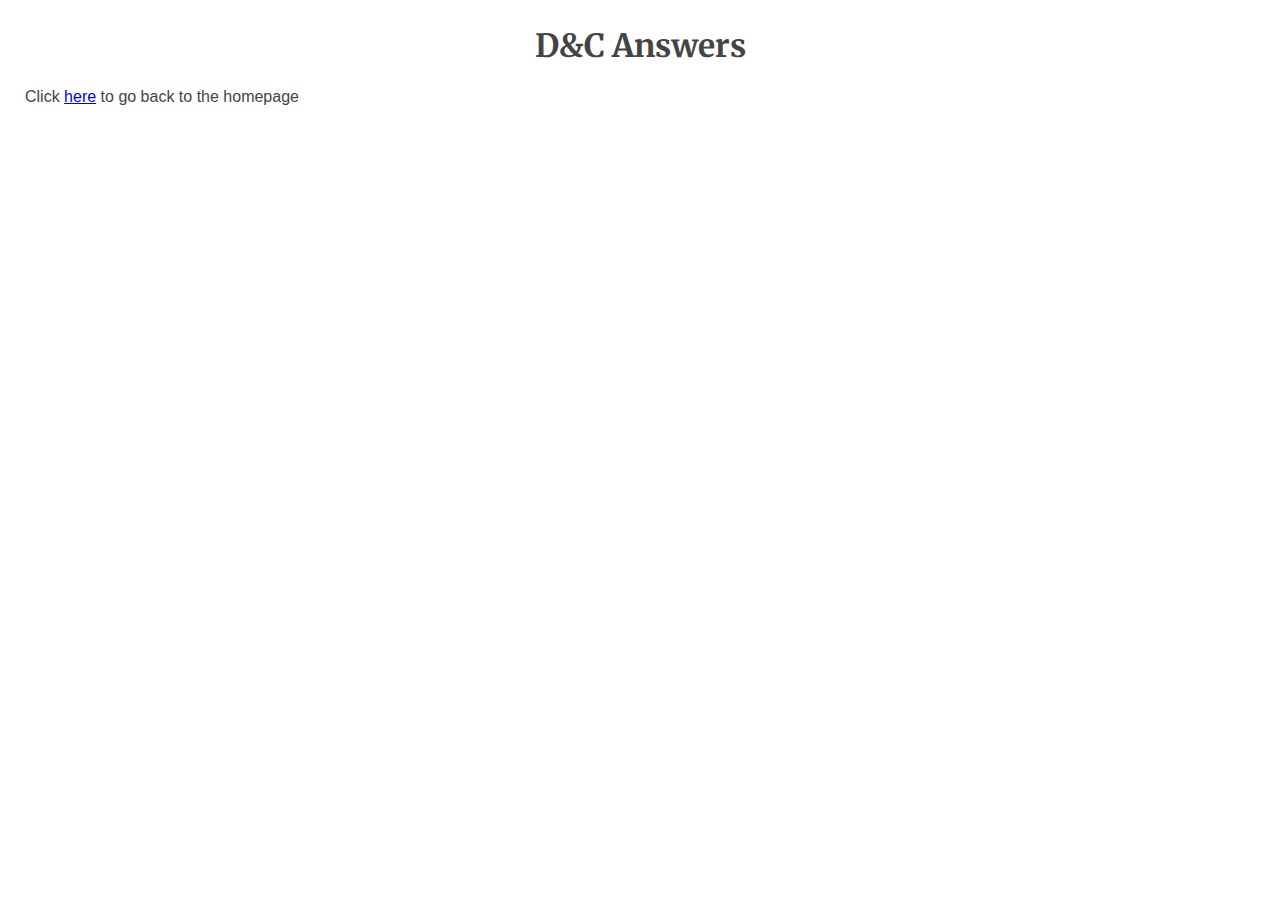
<file: D&C.html>
<!DOCTYPE html>
<html>
  <head>
    <meta charset="utf-8">
    <meta name="viewport" content="width=device-width, initial-scale=1">
    <title>D&C Answers</title>
    <link rel="stylesheet" href="style.css">
  </head>
  <body>
    <h1 id="top">D&C Answers</h1>
    <p>

    </p>
    <p>Click <a href="index.html">here</a> to go back to the homepage</p>
  </body>
</html>
</file>
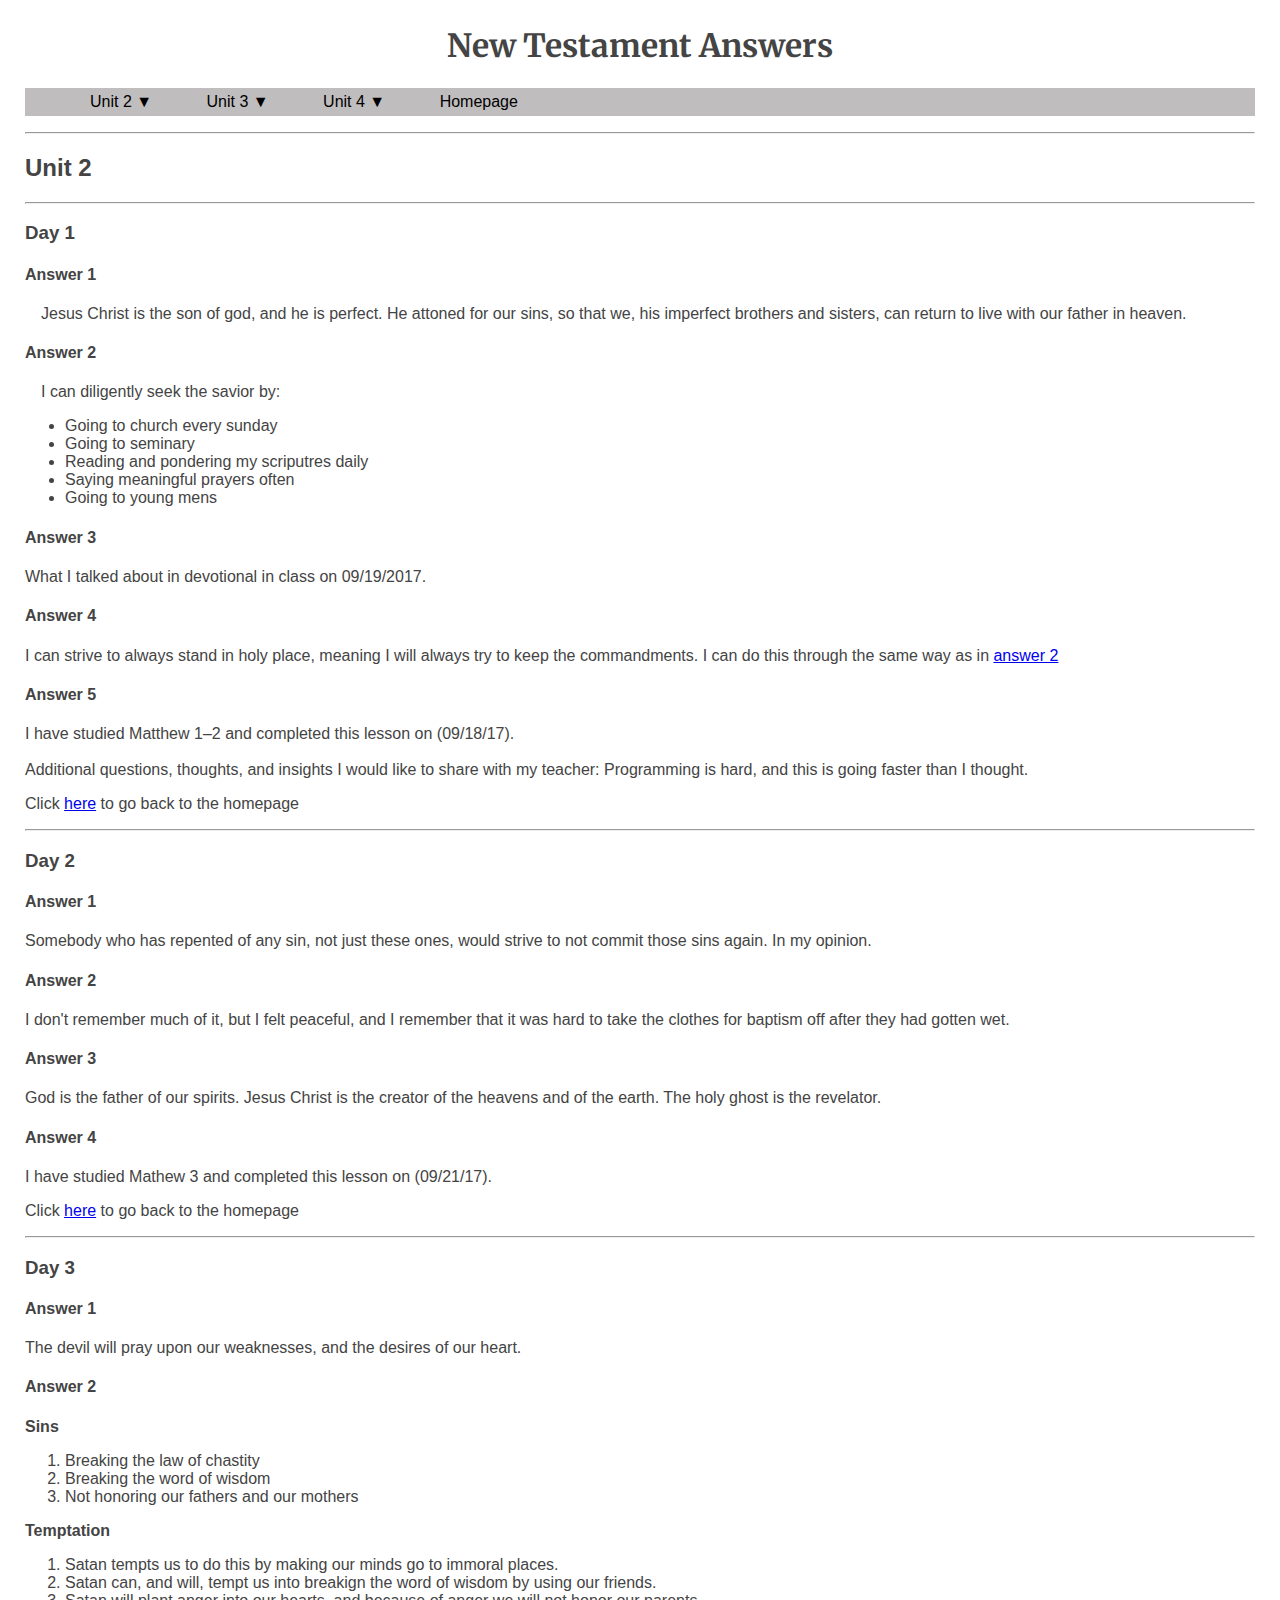
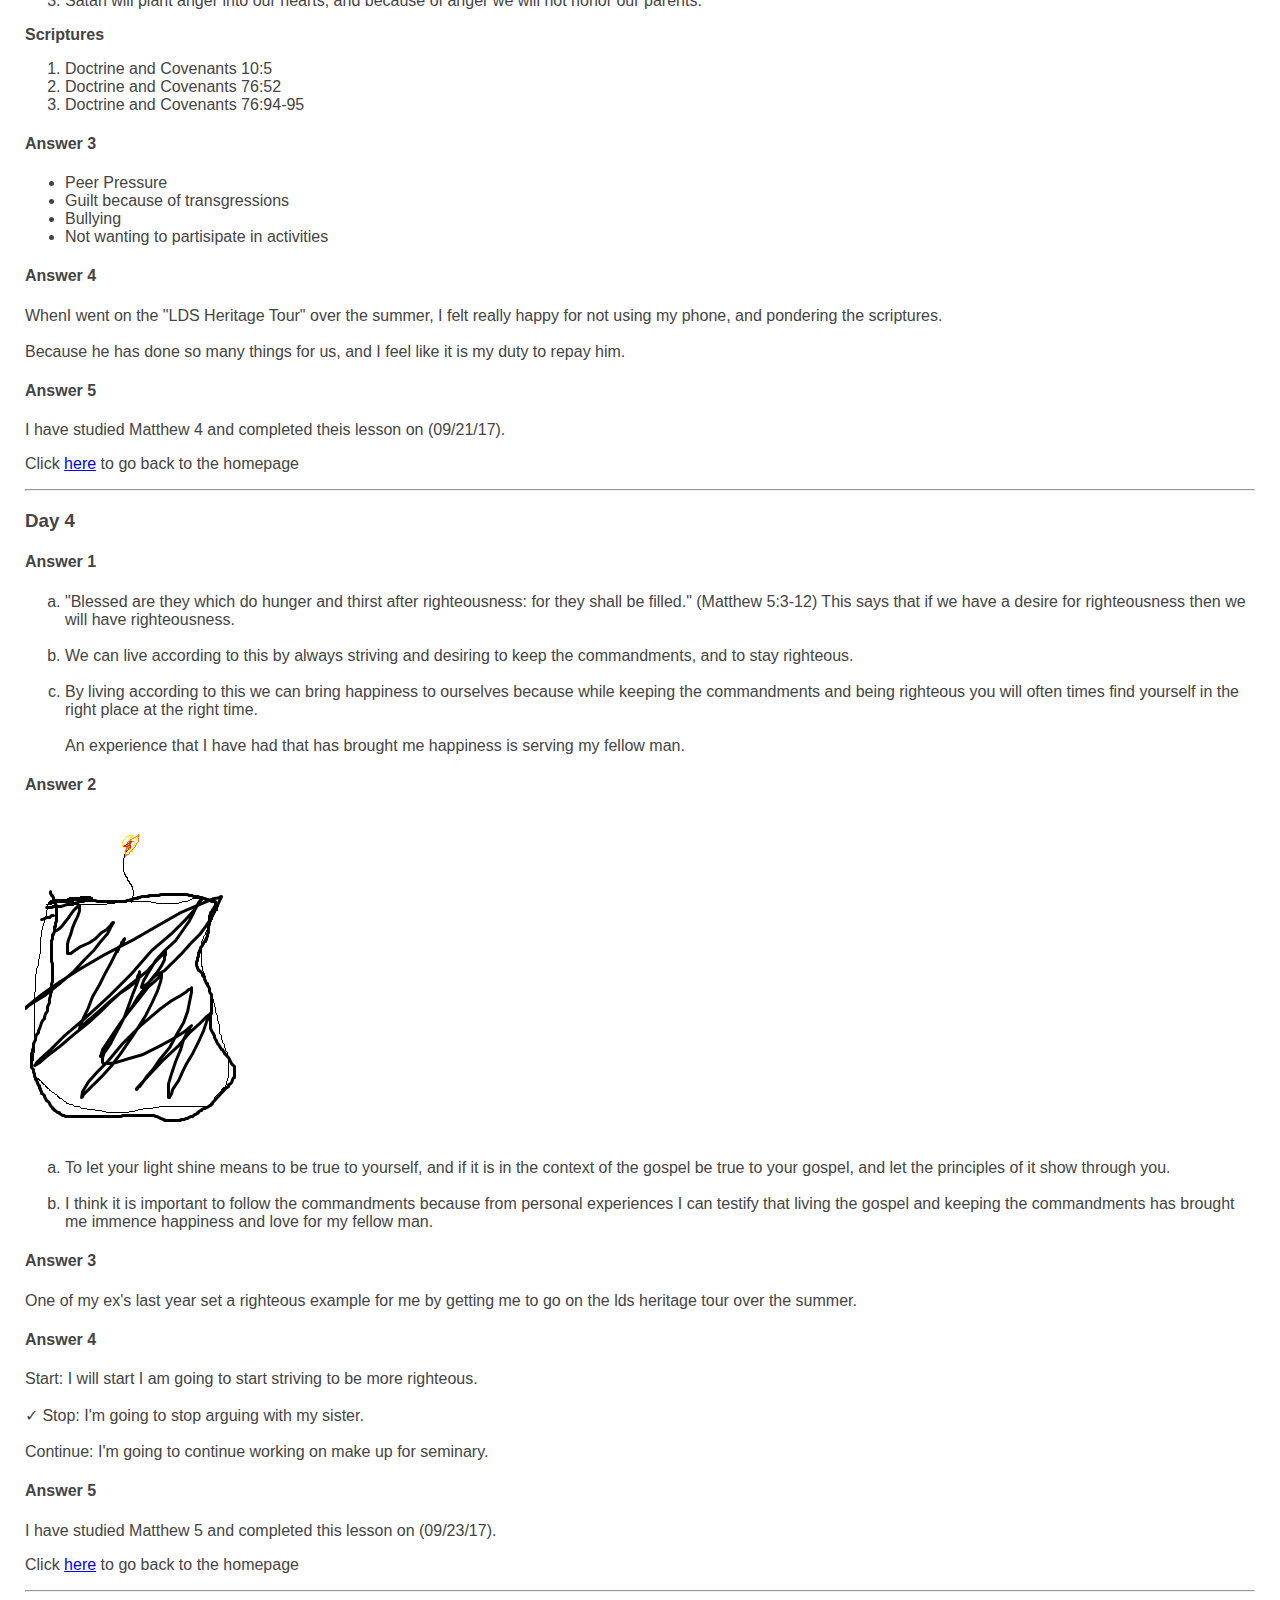
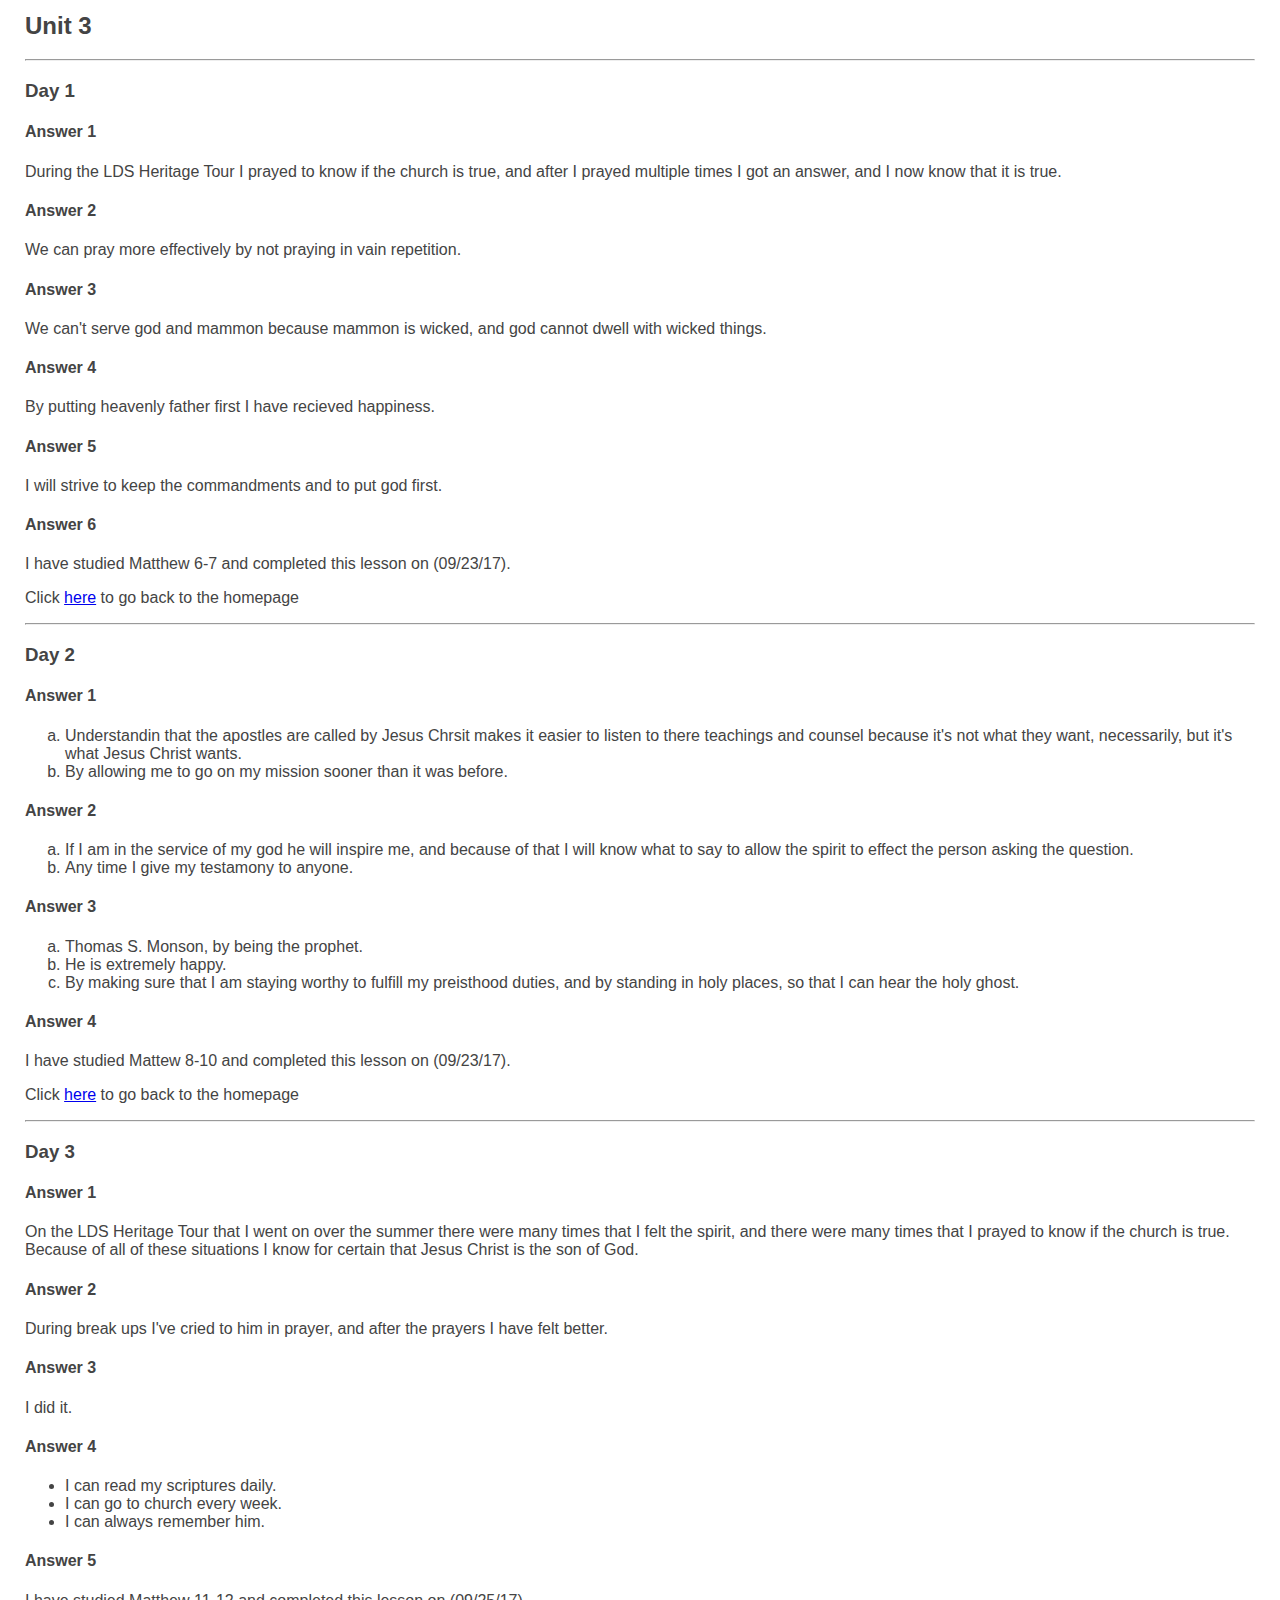
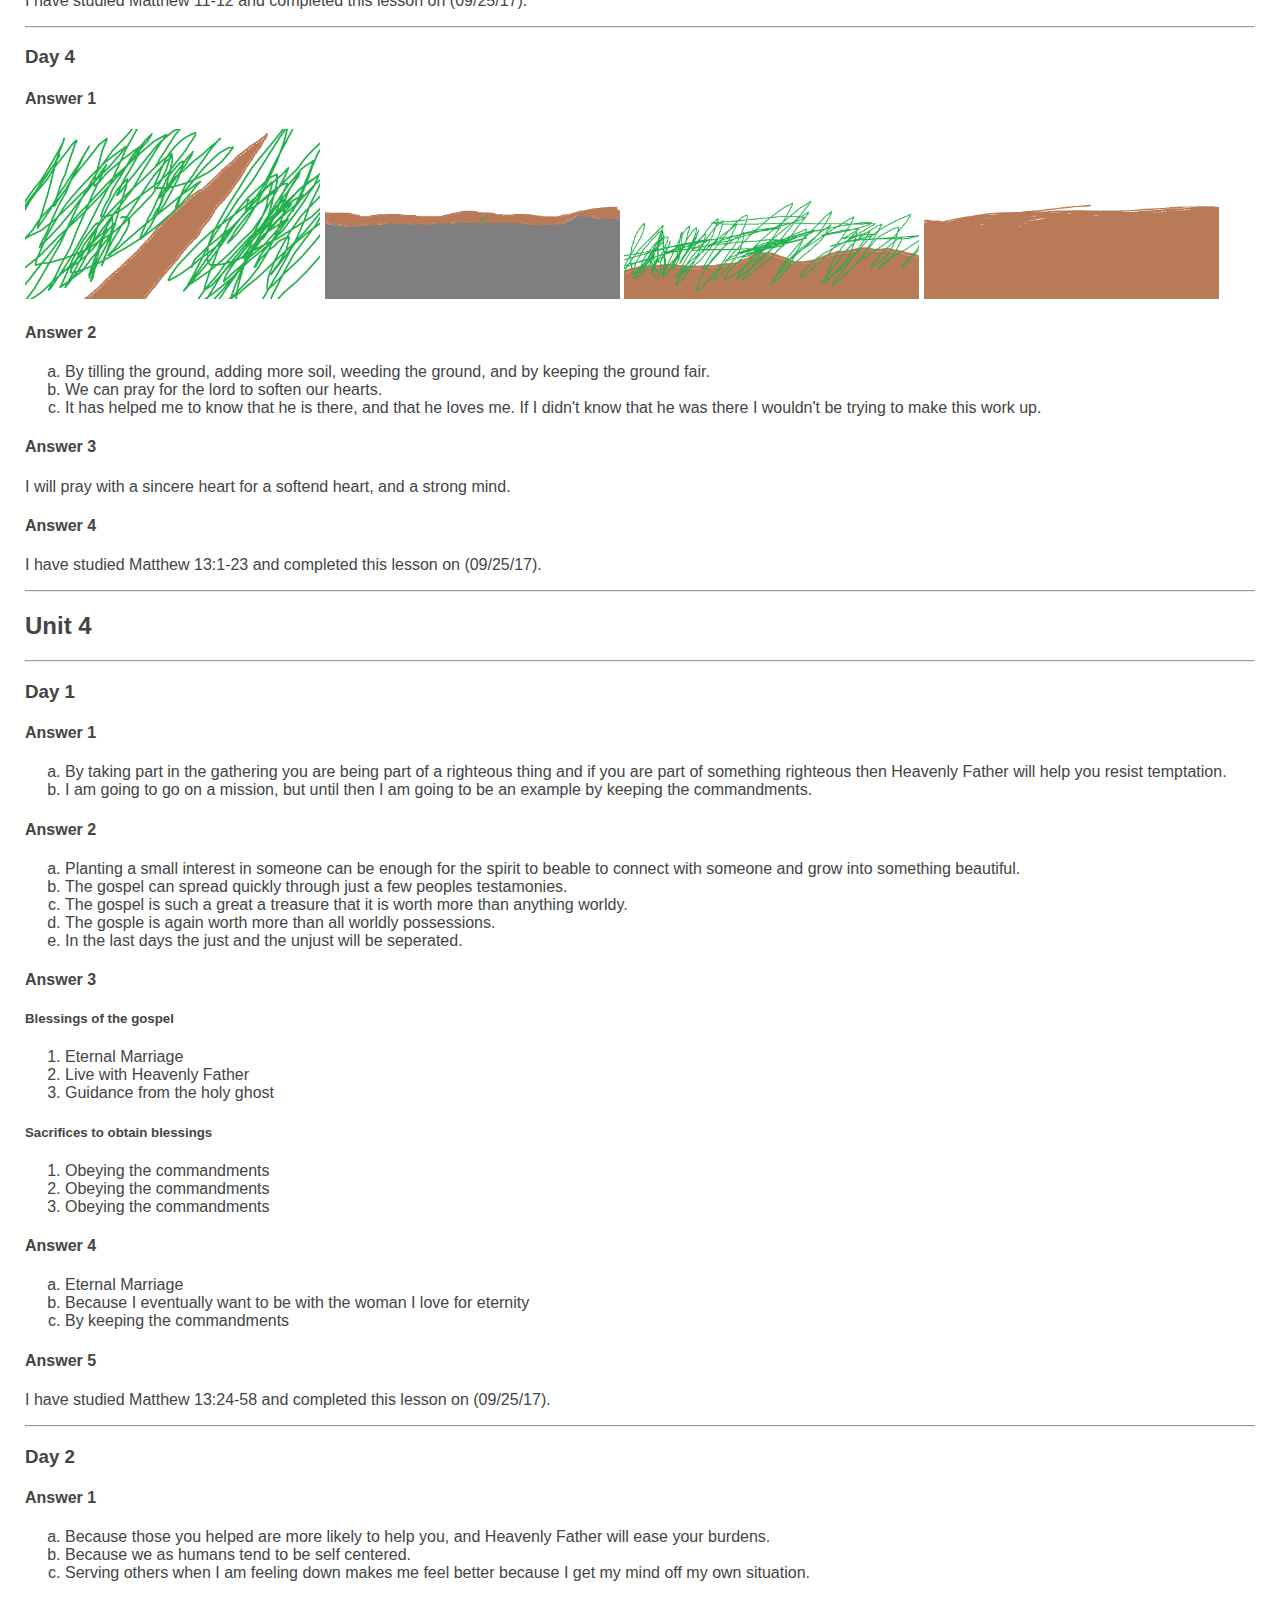
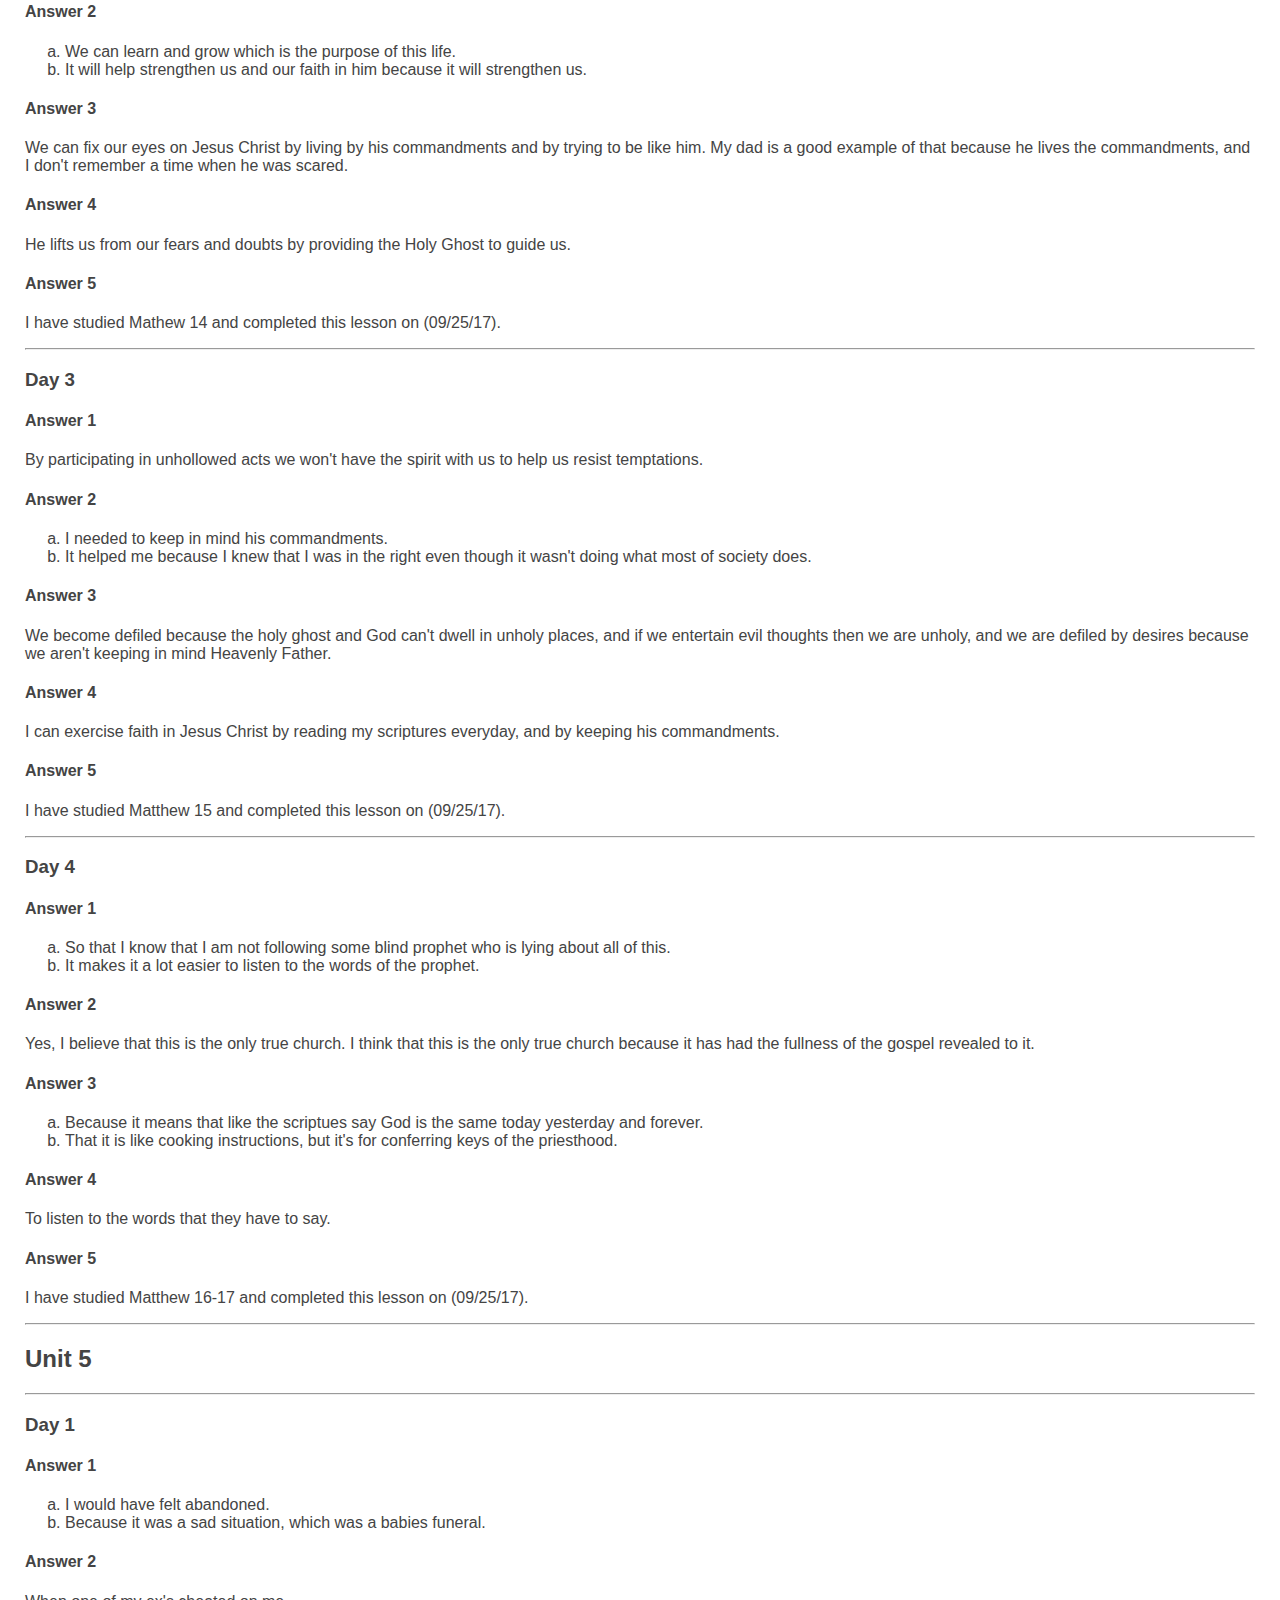
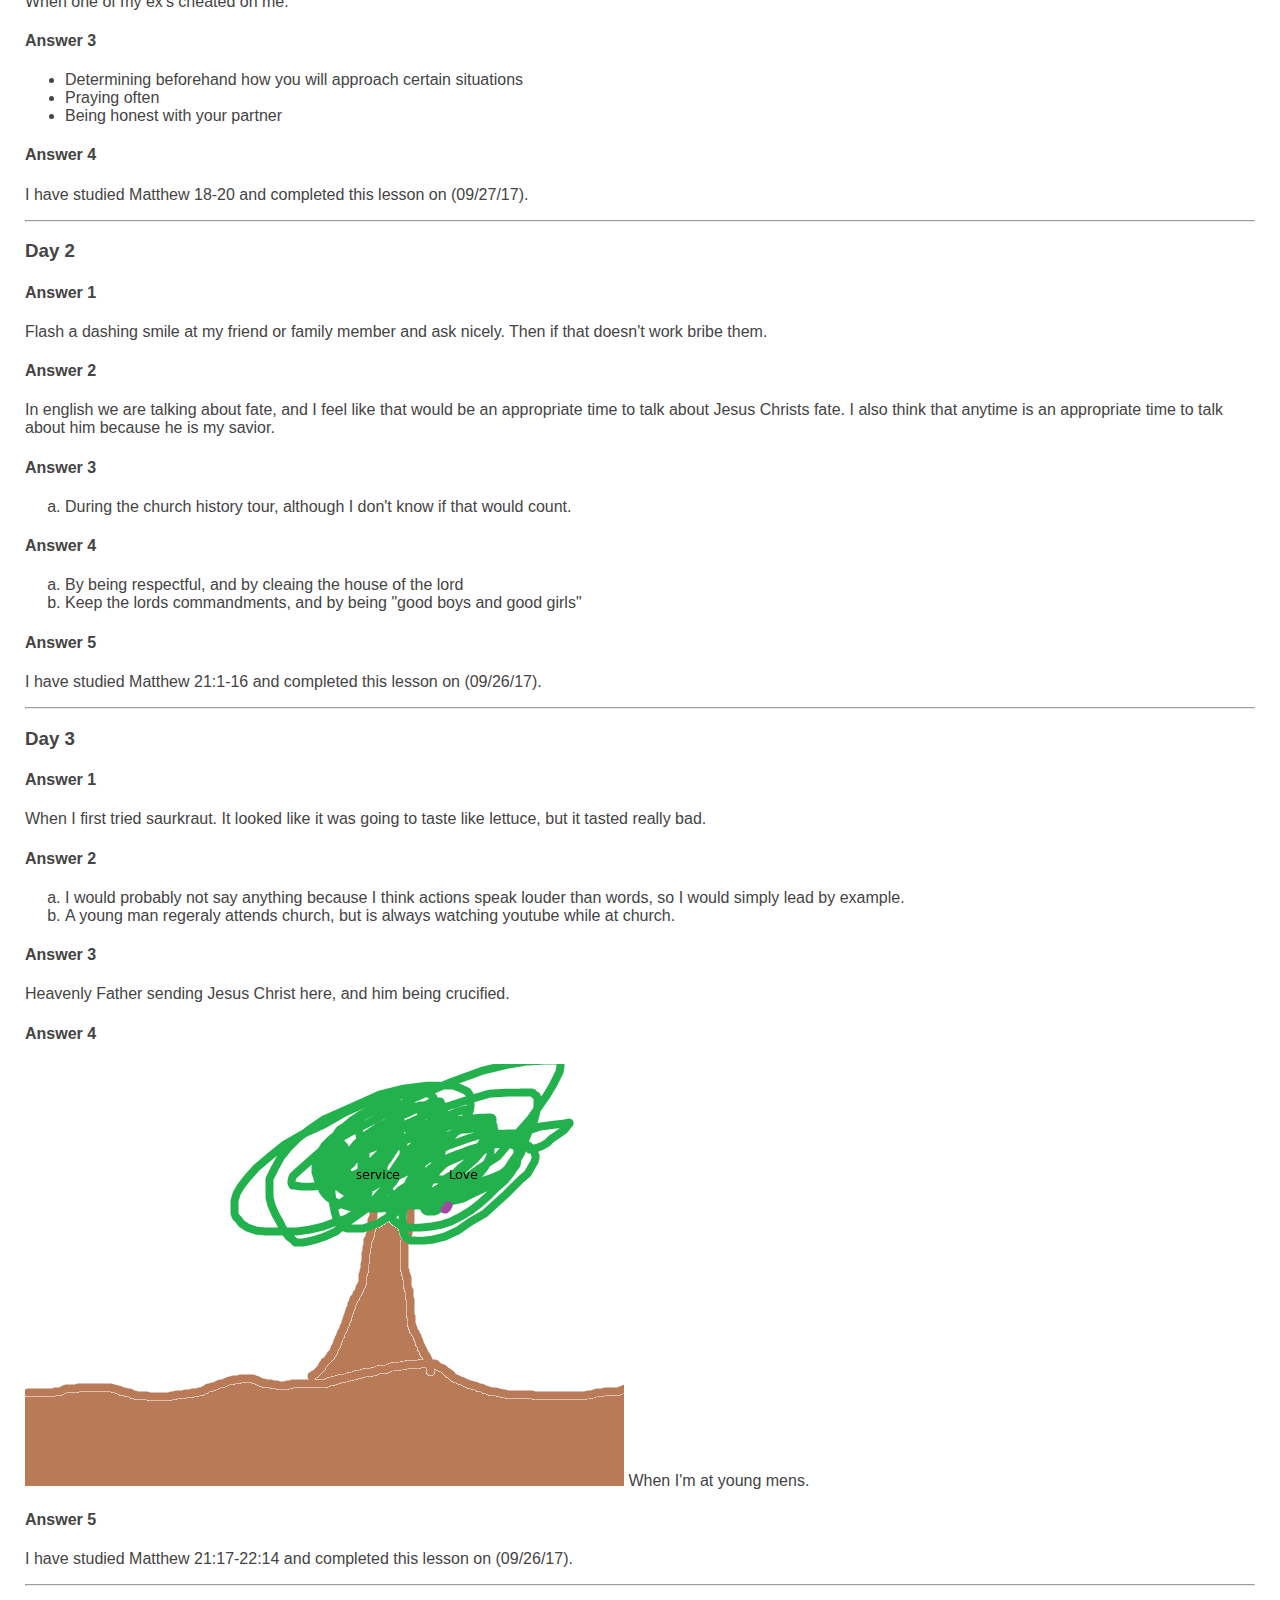
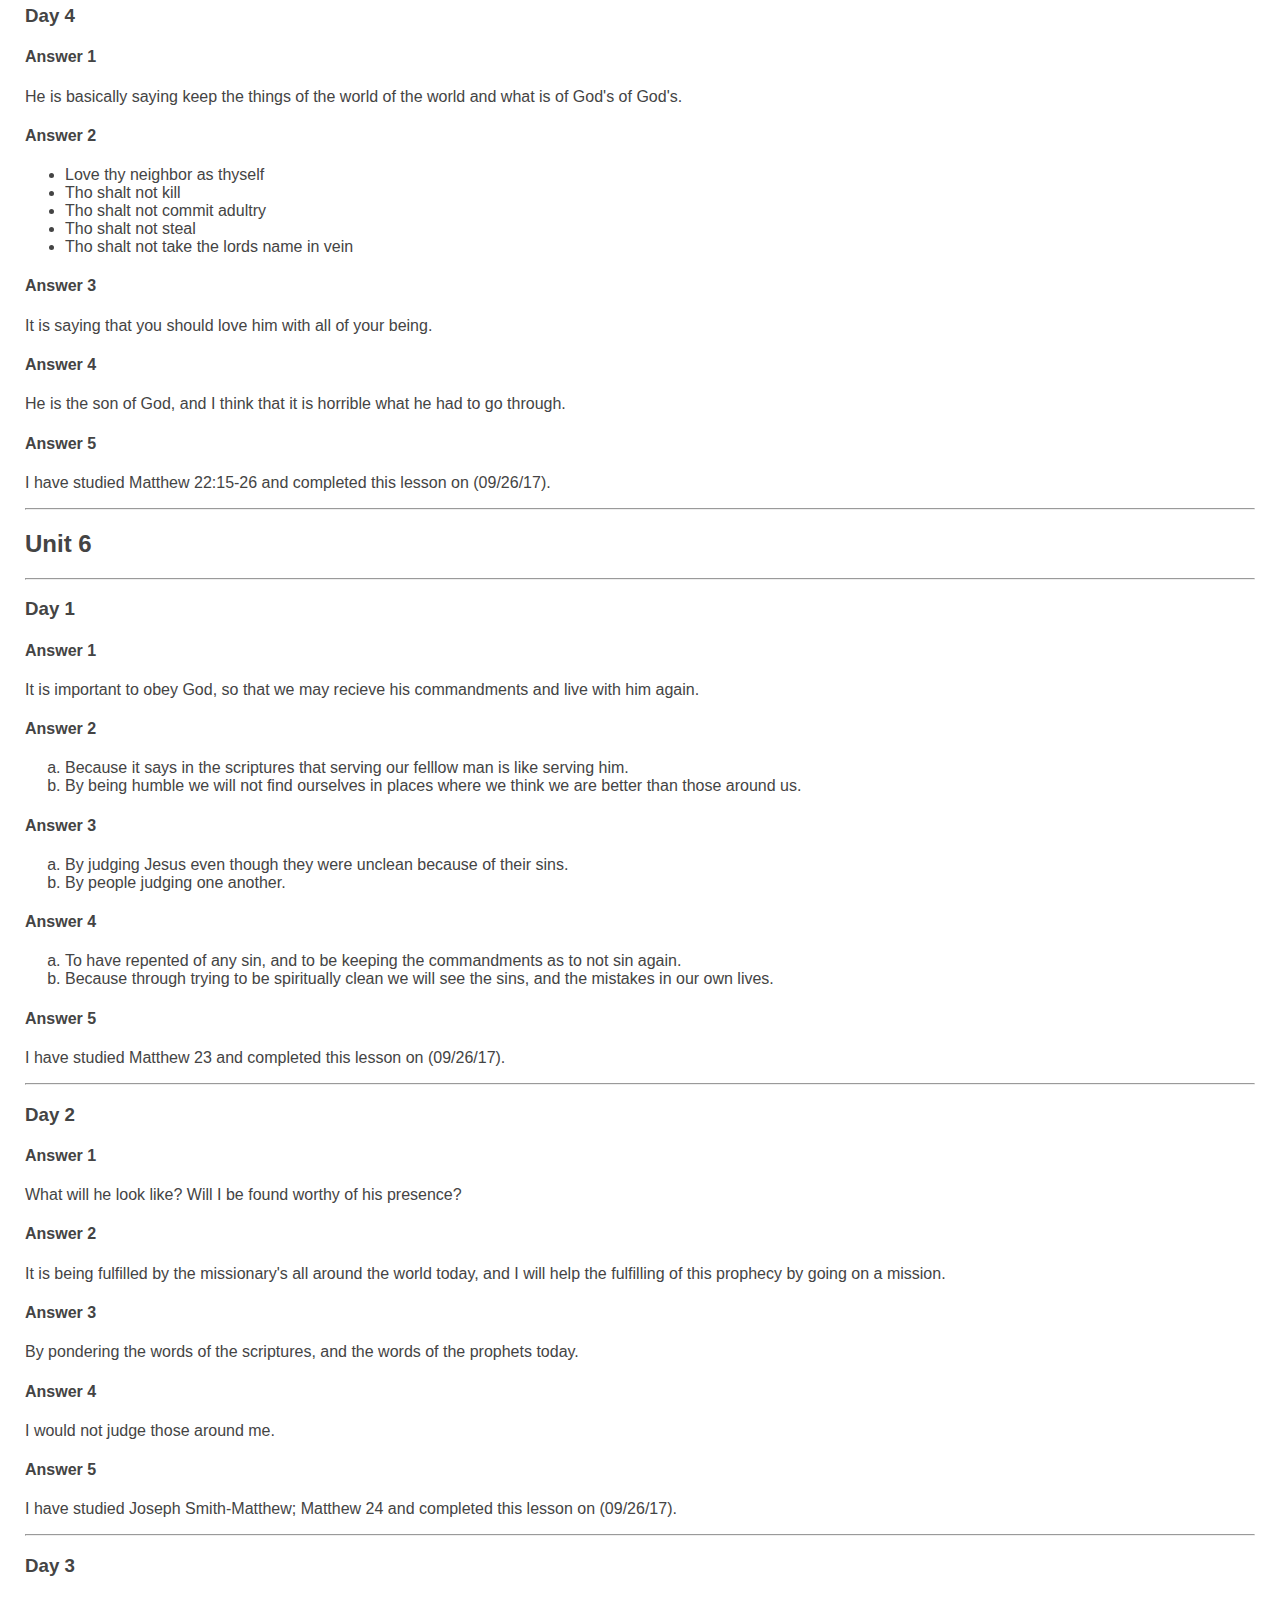
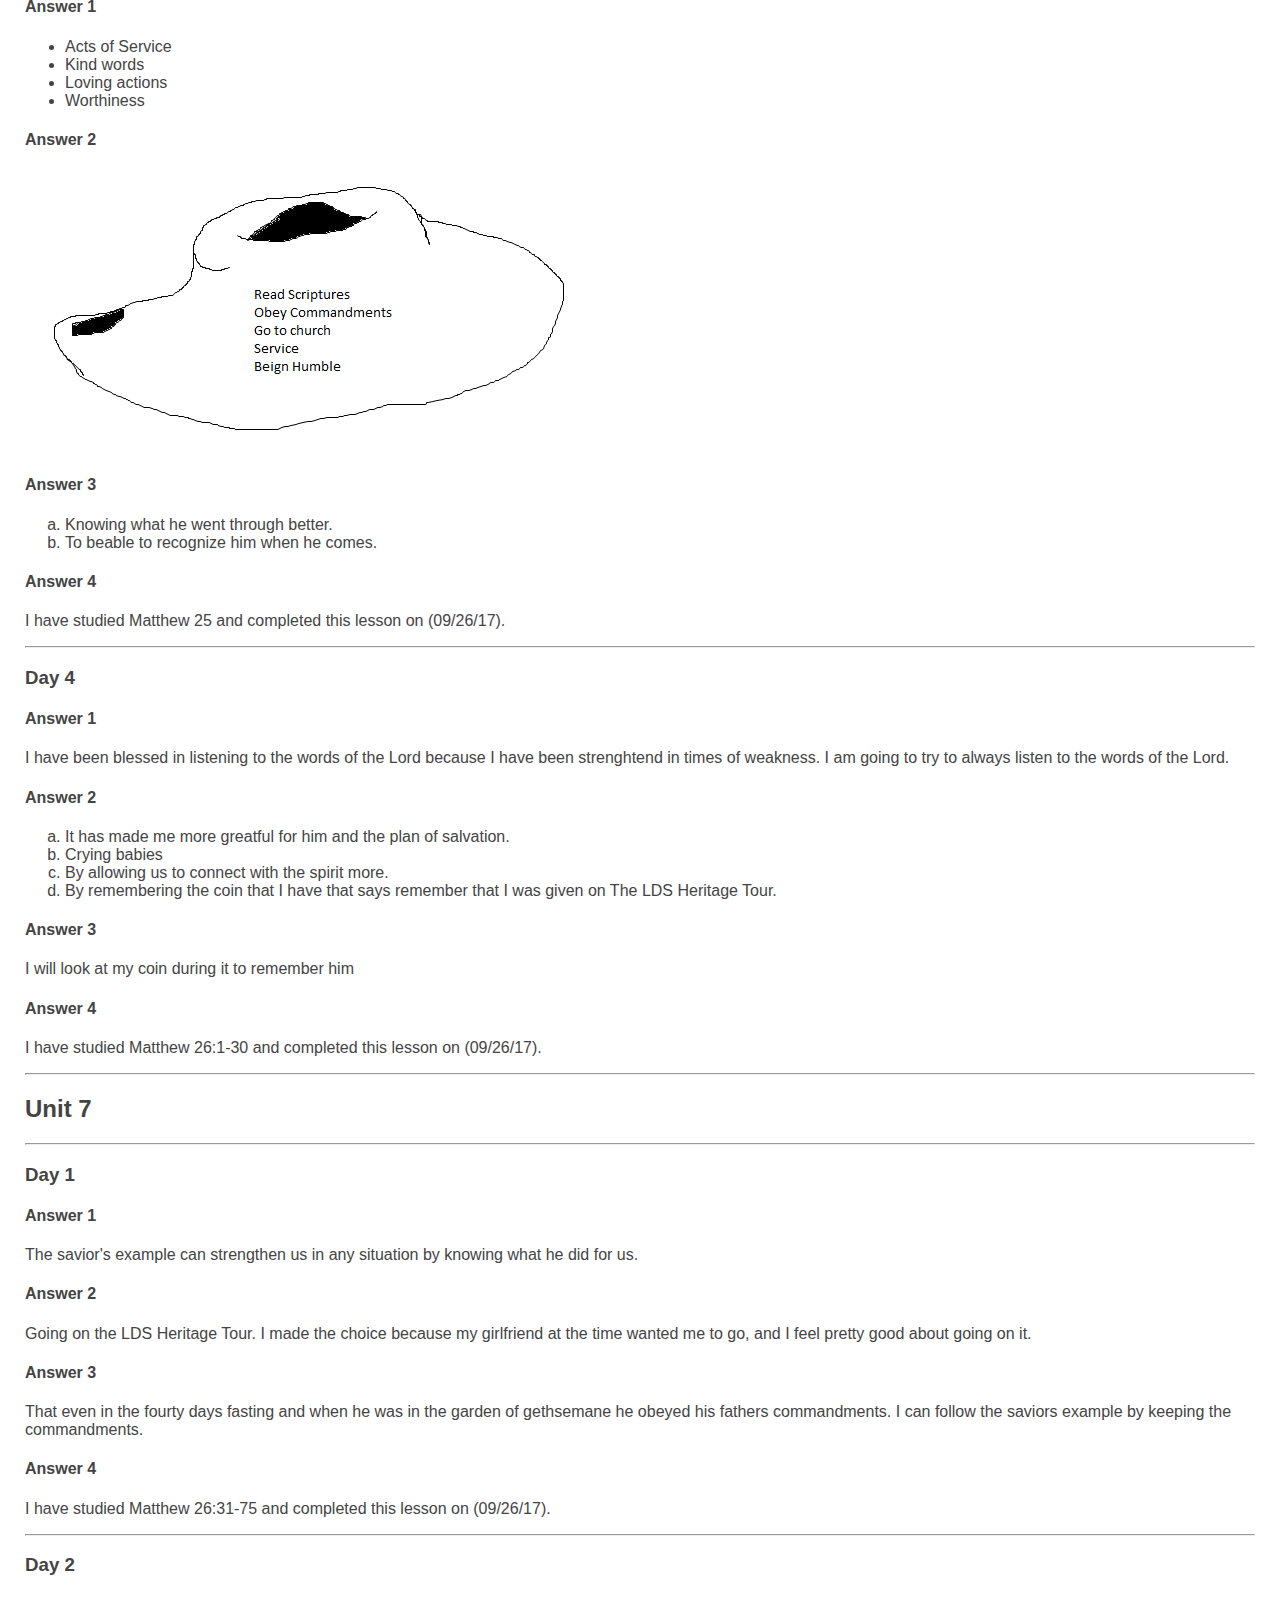
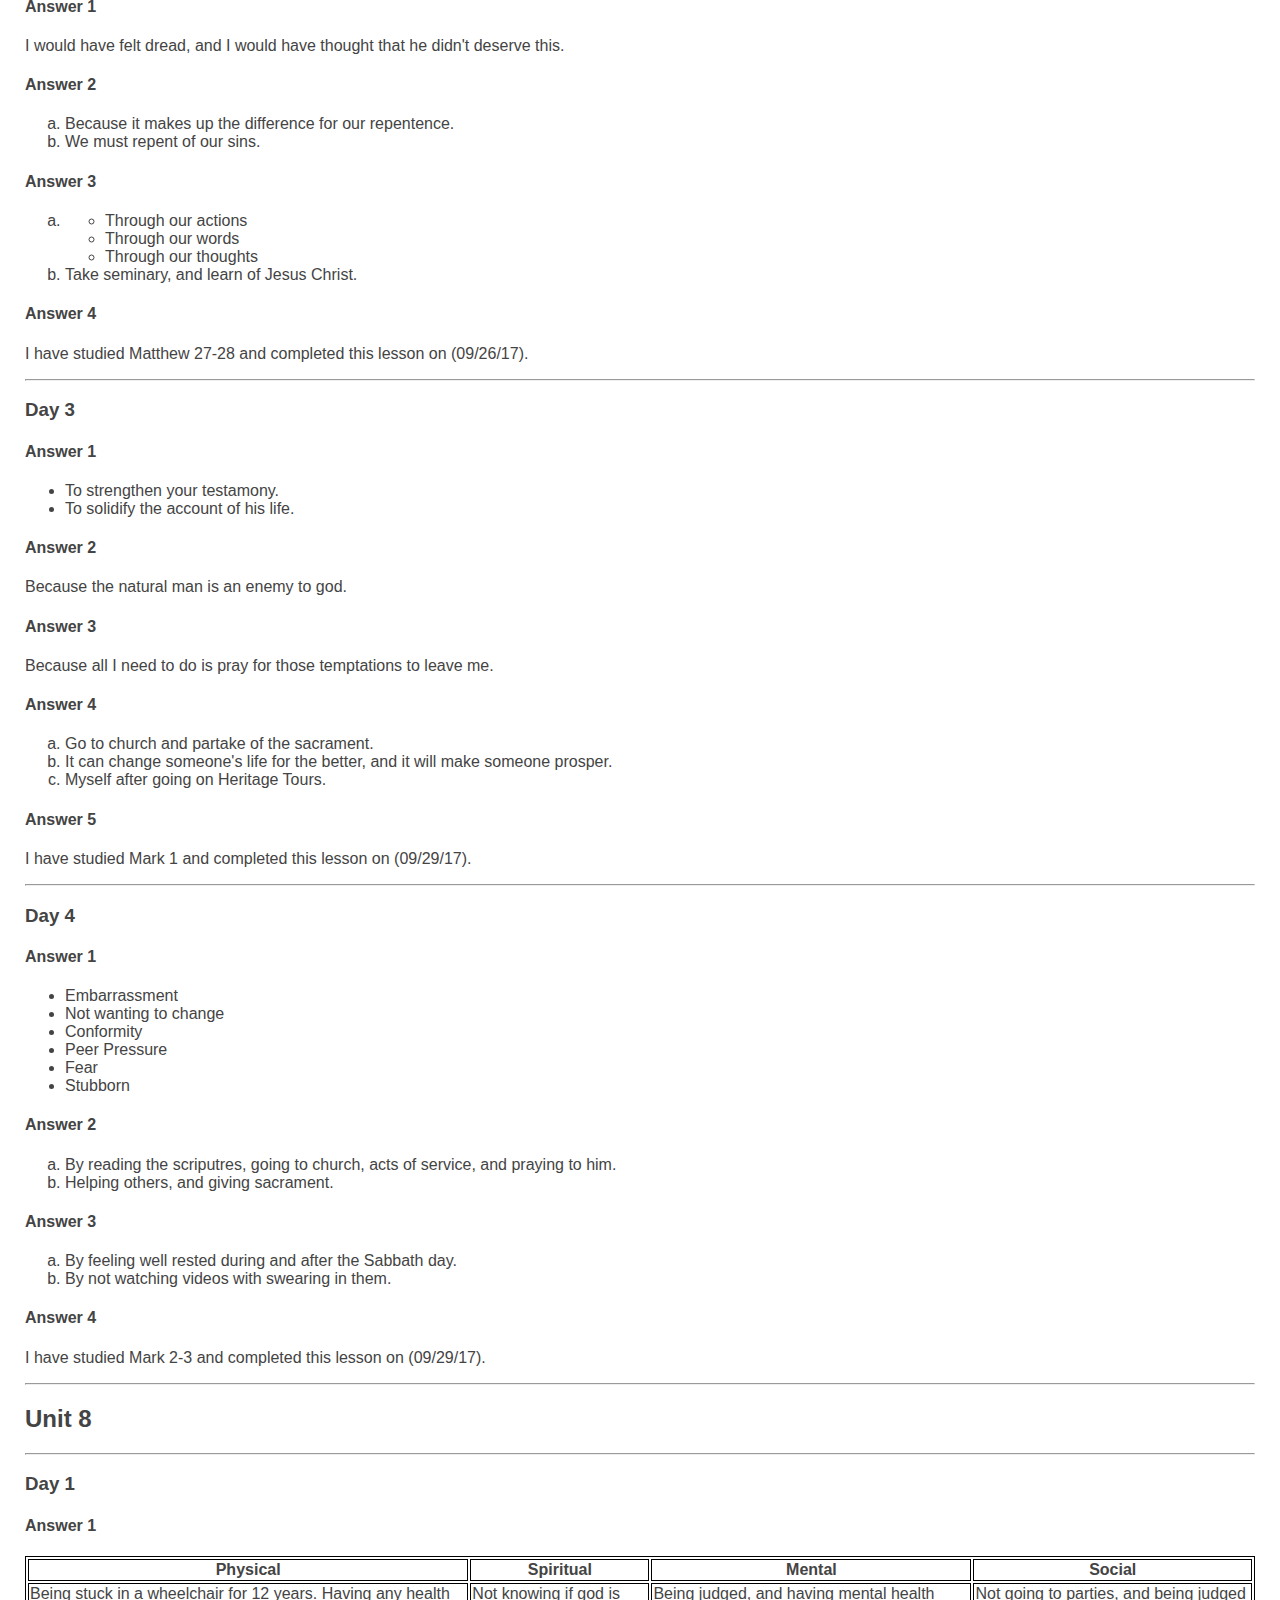
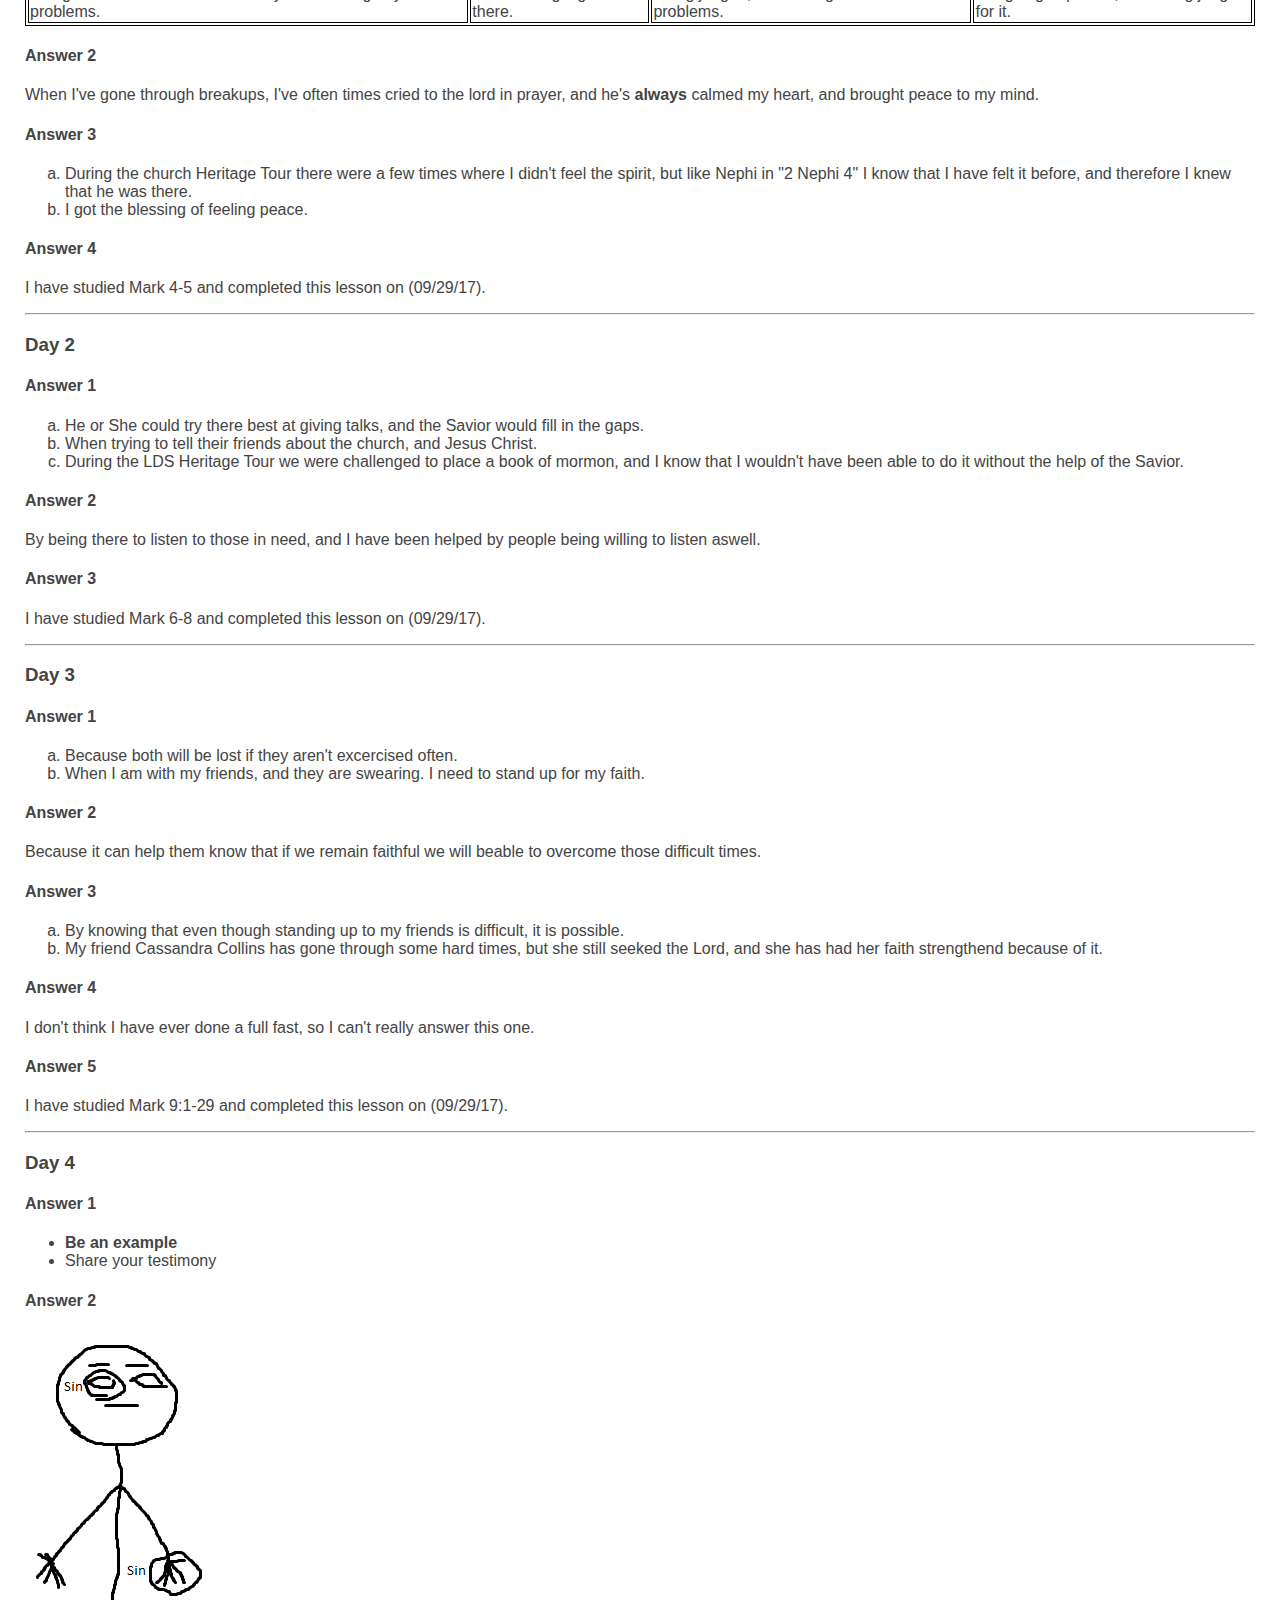
<file: New Testament.html>
<!DOCTYPE html>
<html>
  <head>
    <meta charset="utf-8">
    <meta name="viewport" content="width=device-width, initial-scale=1">
    <title>New Testament Answers</title>
    <link rel="stylesheet" href="style.css">
  </head>
  <body>
    <h1 id="top">New Testament Answers</h1>

        <!-- start of drop down menu-->
    <nav class="navClass">
      <ul>
        <!-- Start of Unit 2-->
        <li><a class="dropdownLink" href="#u2">Unit 2</a>
          <ul class="sub-menu">
            <li><a class="dropdownLink" href="#u2d1">Day 1</a>
              <ul class="third-menu">
                <li><a class="dropdownLink" href="#u2d1a1">Answer 1</a>
                </li>
                <li><a class="dropdownLink" href="#u2d1a2">Answer 2</a>
                </li>
                <li><a class="dropdownLink" href="#u2d1a3">Answer 3</a>
                </li>
                <li><a class="dropdownLink" href="#u2d1a4">Answer 4</a>
                </li>
                <li><a class="dropdownLink" href="#u2d1a5">Answer 5</a>
                </li>
              </ul>
              <span class="arrow">&#9660;</span>
            </li>
            <li><a class="dropdownLink" href="#u2d2">Day 2</a>
              <ul class="third-menu">
                <li><a class="dropdownLink" href="#u2d2a1">Answer 1</a>
                </li>
                <li><a class="dropdownLink" href="#u2d2a2">Answer 2</a>
                </li>
                <li><a class="dropdownLink" href="#u2d2a3">Answer 3</a>
                </li>
                <li><a class="dropdownLink" href="#u2d2a4">Answer 4</a>
                </li>
              </ul>
              <span class="arrow">&#9660;</span>
            </li>
            <li><a class="dropdownLink" href="#u2d3">Day 3</a>
              <ul class="third-menu">
                <li><a class="dropdownLink" href="#u2d3a1">Answer 1</a>
                </li>
                <li><a class="dropdownLink" href="#u2d3a2">Answer 2</a>
                </li>
                <li><a class="dropdownLink" href="#u2d3a3">Answer 3</a>
                </li>
                <li><a class="dropdownLink" href="#u2d3a4">Answer 4</a>
                </li>
                <li><a class="dropdownLink" href="#u2d3a5">Answer 5</a>
                </li>
              </ul>
              <span class="arrow">&#9660;</span>
            </li>
            <li><a class="dropdownLink" href="#u2d4">Day 4</a>
              <ul class="third-menu">
                <li><a class="dropdownLink" href="#u2d4a1">Answer 1</a>
                </li>
                <li><a class="dropdownLink" href="#u2d4a2">Answer 2</a>
                </li>
                <li><a class="dropdownLink" href="#u2d4a3">Answer 3</a>
                </li>
                <li><a class="dropdownLink" href="#u2d4a4">Answer 4</a>
                </li>
                <li><a class="dropdownLink" href="#u2d4a5">Answer 5</a>
                </li>
              </ul>
              <span class="arrow">&#9660;</span>
            </li>
          </ul>
          <span class="arrow">&#9660;</span>
        </li>
        <!-- End of Unit 2 and start of unit 3-->
        <li><a class="dropdownLink" href="#u3">Unit 3</a>
          <ul class="sub-menu">
            <li><a class="dropdownLink" href="#u3d1">Day 1</a>
              <ul class="third-menu">
                <li><a class="dropdownLink" href="#u3d1a1">Answer 1</a>
                </li>
                <li><a class="dropdownLink" href="#u3d1a2">Answer 2</a>
                </li>
                <li><a class="dropdownLink" href="#u3d1a3">Answer 3</a>
                </li>
                <li><a class="dropdownLink" href="#u3d1a4">Answer 4</a>
                </li>
                <li><a class="dropdownLink" href="#u3d1a5">Answer 5</a>
                </li>
                <li><a class="dropdownLink" href="#u3d1a6">Answer 6</a>
                </li>
              </ul>
              <span class="arrow">&#9660;</span>
            </li>
            <li><a class="dropdownLink" href="#u3d2">Day 2</a>
              <ul class="third-menu">
                <li><a class="dropdownLink" href="#u3d2a1">Answer 1</a>
                </li>
                <li><a class="dropdownLink" href="#u3d2a2">Answer 2</a>
                </li>
                <li><a class="dropdownLink" href="#u3d2a3">Answer 3</a>
                </li>
                <li><a class="dropdownLink" href="#u3d2a4">Answer 4</a>
                </li>
              </ul>
              <span class="arrow">&#9660;</span>
            </li>
            <li><a class="dropdownLink" href="#u3d3">Day 3</a>
              <ul class="third-menu">
                <li><a class="dropdownLink" href="#u3d3a1">Answer 1</a>
                </li>
                <li><a class="dropdownLink" href="#u3d3a2">Answer 2</a>
                </li>
                <li><a class="dropdownLink" href="#u3d3a3">Answer 3</a>
                </li>
                <li><a class="dropdownLink" href="#u3d3a4">Answer 4</a>
                </li>
                <li><a class="dropdownLink" href="#u3d3a5">Answer 5</a>
                </li>
              </ul>
              <span class="arrow">&#9660;</span>
            </li>
            <li><a class="dropdownLink" href="#u3d4">Day 4</a>
              <ul class="third-menu">
                <li><a class="dropdownLink" href="#u3d4a1">Answer 1</a>
                </li>
                <li><a class="dropdownLink" href="#u3d4a2">Answer 2</a>
                </li>
                <li><a class="dropdownLink" href="#u3d4a3">Answer 3</a>
                </li>
                <li><a class="dropdownLink" href="#u3d4a4">Answer 4</a>
                </li>
              </ul>
              <span class="arrow">&#9660;</span>
            </li>
          </ul>
          <span class="arrow">&#9660;</span>
        </li>
        <!-- End of Unit 3 start of Unit 4-->
        <li><a class="dropdownLink" href="#u4">Unit 4</a>
          <ul class="sub-menu">
            <li><a class="dropdownLink" href="#u4d1">Day 1</a>
              <ul class="third-menu">
                <li><a class="dropdownLink" href="#u4d1a1">Answer 1</a>
                </li>
                <li><a class="dropdownLink" href="#u4d1a2">Answer 2</a>
                </li>
                <li><a class="dropdownLink" href="#u4d1a3">Answer 3</a>
                </li>
                <li><a class="dropdownLink" href="#u4d1a4">Answer 4</a>
                </li>
                <li><a class="dropdownLink" href="#u4d1a5">Answer 5</a>
                </li>
              </ul>
              <span class="arrow">&#9660;</span>
            </li>
            <li><a class="dropdownLink" href="#u4d2">Day 2</a>
              <ul class="third-menu">
                <li><a class="dropdownLink" href="#u4d2a1">Answer 1</a>
                </li>
                <li><a class="dropdownLink" href="#u4d2a2">Answer 2</a>
                </li>
                <li><a class="dropdownLink" href="#u4d2a3">Answer 3</a>
                </li>
                <li><a class="dropdownLink" href="#u4d2a4">Answer 4</a>
                </li>
              </ul>
              <span class="arrow">&#9660;</span>
            </li>
            <li><a class="dropdownLink" href="#u4d3">Day 3</a>
              <ul class="third-menu">
                <li><a class="dropdownLink" href="#u4d3a1">Answer 1</a>
                </li>
                <li><a class="dropdownLink" href="#u4d3a2">Answer 2</a>
                </li>
                <li><a class="dropdownLink" href="#u4d3a3">Answer 3</a>
                </li>
                <li><a class="dropdownLink" href="#u4d3a4">Answer 4</a>
                </li>
                <li><a class="dropdownLink" href="#u4d3a5">Answer 5</a>
                </li>
              </ul>
              <span class="arrow">&#9660;</span>
            </li>
            <li><a class="dropdownLink" href="#u4d4">Day 4</a>
              <ul class="third-menu">
                <li><a class="dropdownLink" href="#u4d4a1">Answer 1</a>
                </li>
                <li><a class="dropdownLink" href="#u4d4a2">Answer 2</a>
                </li>
                <li><a class="dropdownLink" href="#u4d4a3">Answer 3</a>
                </li>
                <li><a class="dropdownLink" href="#u4d4a4">Answer 4</a>
                </li>
              </ul>
              <span class="arrow">&#9660;</span>
            </li>
          </ul>
          <span class="arrow">&#9660;</span>
        </li>
        <li><a class="dropdownLink" href="index.html">Homepage</a></li>
      </ul>
    </nav>
        <!-- End of drop down menu-->
    
    <hr>
    <h2 id="u2">Unit 2</h2>
    <hr>
      <h3 id="u2d1">Day 1</h3>

        <h4 id="u2d1a1">Answer 1</h4>
          <p>
            &emsp;Jesus Christ is the son of god, and he is perfect.
            He attoned for our sins, so that we, his imperfect brothers 
            and sisters, can return to live with our father in heaven.
          </p>
        <h4 id="u2d1a2">Answer 2</h4>
            &emsp;I can diligently seek the savior by:
            <ul>
              <li>Going to church every sunday</li>
              <li>Going to seminary</li>
              <li>Reading and pondering my scriputres daily</li>
              <li>Saying meaningful prayers often</li>
              <li>Going to young mens</li>
            </ul>
      <h4 id="u2d1a3">Answer 3</h4>
        <p>
          What I talked about in devotional in class on 09/19/2017.
          <!--Answer to Question 3 of New.txt-->
        </p>
      <h4 id="u2d1a4">Answer 4</h4>
        <p>
          I can strive to always stand in holy place, meaning 
          I will always try to keep the commandments. I can 
          do this through the same way as in <a href="#a2">answer 2</a>
        </p>
      <h4 id="u2d1a5">Answer 5</h4>
        <p>
          I have studied Matthew 1–2 and completed this lesson on (09/18/17).
          <br><br>
          Additional questions, thoughts, and insights I would like to share with my teacher: Programming is hard, and this is going faster than I thought.
        </p>
    <p>Click <a href="index.html">here</a> to go back to the homepage</p>
    <hr>
      <h3 id="u2d2">Day 2</h3>
        <h4 id="u2d2a1">Answer 1</h4>
          <p>
            Somebody who has repented of any sin, not just these ones, would strive to not commit those sins again. In my opinion.
          </p>
        <h4 id="u2d2a2">Answer 2</h4>
          <p>
            I don't remember much of it, but I felt peaceful, and I remember that it was hard to take the clothes for baptism off after they had gotten wet.
          </p>
        <h4 id="u2d2a3">Answer 3</h4>
          <p>
            God is the father of our spirits. Jesus Christ is the creator of the heavens and of the earth. The holy ghost is the revelator. 
          </p>
        <h4 id="u2d2a4">Answer 4</h4>
          <p>
            I have studied Mathew 3 and completed this lesson on (09/21/17).
          </p>
  <p>Click <a href="index.html">here</a> to go back to the homepage</p>
  <hr>
    <h3 id="u2d3">Day 3</h3>
      <h4 id="u2d3a1">Answer 1</h4>
        <p>
          The devil will pray upon our weaknesses, and the desires of our heart.
        </p>
      <h4 id="u2d3a2">Answer 2</h4>
        <b>Sins</b>
          <ol>
            <li>Breaking the law of chastity</li>
            <li>Breaking the word of wisdom</li>
            <li>Not honoring our fathers and our mothers</li>
          </ol>
        <b>Temptation</b>
          <ol>
            <li>Satan tempts us to do this by making our minds go to immoral places.</li>
            <li>Satan can, and will, tempt us into breakign the word of wisdom by using our friends.</li>
            <li>Satan will plant anger into our hearts, and because of anger we will not honor our parents.</li>
          </ol>
        <b>Scriptures</b>
          <ol>
            <li>Doctrine and Covenants 10:5</li>
            <li>Doctrine and Covenants 76:52</li>
            <li>Doctrine and Covenants 76:94-95</li>

          </ol>
      <h4 id="u2d3a3">Answer 3</h4>
          <ul>
            <li>Peer Pressure</li>
            <li>Guilt because of transgressions</li>
            <li>Bullying</li>
            <li>Not wanting to partisipate in activities</li>
          </ul>
      <h4 id="u2d3a4">Answer 4</h4>
        <p>
          WhenI went on the "LDS Heritage Tour" over the summer, I felt really happy for not using my phone, and pondering the scriptures.<br>
          <br>
          Because he has done so many things for us, and I feel like it is my duty to repay him.
        </p>
      <h4 id="u2d3a5">Answer 5</h4>
        <p>
          I have studied Matthew 4 and completed theis lesson on (09/21/17).
        </p>
  <p>Click <a href="index.html">here</a> to go back to the homepage</p>
  <hr>
    <h3 id="u2d4">Day 4</h3>
      <h4 id="u2d4a1">Answer 1</h4>
          <ol type="a">
            <li>"Blessed are they which do hunger and thirst after righteousness: for they shall be filled." (Matthew 5:3-12) This says that if we have a desire for righteousness then we will have righteousness.</li><br>
            <li>We can live according to this by always striving and desiring to keep the commandments, and to stay righteous.</li><br>
            <li>By living according to this we can bring happiness to ourselves because while keeping the commandments and being righteous you will often times find yourself in the right place at the right time.
            <br><br> An experience that I have had that has brought me happiness is serving my fellow man.</li>
          </ol>
      <h4 id="u2d4a2">Answer 2</h4>
          <img class="candle"src="Images/Candle.png">
          <ol type="a">
            <li>To let your light shine means to be true to yourself, and if it is in the context of the gospel be true to your gospel, and let the principles of it show through you.</li><br>
            <li>I think it is important to follow the commandments because from personal experiences I can testify that living the gospel and keeping the commandments has brought me immence happiness and love for my fellow man.</li>
          </ol>
      <h4 id="u2d4a3">Answer 3</h4>
        <p>
          One of my ex's last year set a righteous example for me by getting me to go on the lds heritage tour over the summer.
        </p>
      <h4 id="u2d4a4">Answer 4</h4>
        <p>
          Start: I will start I am going to start striving to be more righteous.
          <br><br>
          &#10003; Stop: I'm going to stop arguing with my sister.
          <br><br>
          Continue: I'm going to continue working on make up for seminary.
        </p>
      <h4 id="u2d4a5">Answer 5</h4>
        <p>
          I have studied Matthew 5 and completed this lesson on (09/23/17).
        </p>
    <p>Click <a href="index.html">here</a> to go back to the homepage</p>
  <hr>
  <h2 id="u3">Unit 3</h2>
    <hr>
    <h3 id="u3d1">Day 1</h3>
      <h4  id="u3d1a1">Answer 1</h4>
        <p>
          During the LDS Heritage Tour I prayed to know if the church is true, and after I prayed multiple times I got an answer, and I now know that it is true.
        </p>
      <h4 id="u3d1a2">Answer 2</h4>
        <p>
          We can pray more effectively by not praying in vain repetition.
        </p>
      <h4 id="u3d1a3">Answer 3</h4>
        <p>
          We can't serve god and mammon because mammon is wicked, and god cannot dwell with wicked things.
        </p>
      <h4 id="u3d1a4">Answer 4</h4>
        <p>
          By putting heavenly father first I have recieved happiness.
        </p>
      <h4 id="u3d1a5">Answer 5</h4>
        <p>
          I will strive to keep the commandments and to put god first.
        </p>
      <h4 id="u3d1a6">Answer 6</h4>
        <p>
          I have studied Matthew 6-7 and completed this lesson on (09/23/17).
        </p>  
    <p>Click <a href="index.html">here</a> to go back to the homepage</p>
    <hr>
    <h3 id="u3d2">Day 2</h3>
      <h4 id="u3d2a1">Answer 1</h4>
          <ol type="a">
            <li>Understandin that the apostles are called by Jesus Chrsit makes it easier to listen to there teachings and counsel because it's not what they want, necessarily, but it's what Jesus Christ wants.</li>
            <li>By allowing me to go on my mission sooner than it was before.</li>
          </ol>
      <h4 id="u3d2a2">Answer 2</h4>
          <ol type="a">
            <li>If I am in the service of my god he will inspire me, and because of that I will know what to say to allow the spirit to effect the person asking the question.</li>
            <li>Any time I give my testamony to anyone.</li>
          </ol>
      <h4 id="u3d2a3">Answer 3</h4>
          <ol type="a">
            <li>Thomas S. Monson, by being the prophet.</li>
            <li>He is extremely happy.</li>
            <li>By making sure that I am staying worthy to fulfill my preisthood duties, and by standing in holy places, so that I can hear the holy ghost.</li>
          </ol>
      <h4 id="u3d2a4">Answer 4</h4>
        <p>
          I have studied Mattew 8-10 and completed this lesson on (09/23/17).
        </p>
    <p>Click <a href="index.html">here</a> to go back to the homepage</p>
    <hr>
    <h3 id="u3d3">Day 3</h3>
      <h4 id="u3d3a1">Answer 1</h4>
        <p>
          On the LDS Heritage Tour that I went on over the summer there were many times that I felt the spirit, and there were many times that I prayed to know if the church is true. Because of all of these situations I know for certain that Jesus Christ is the son of God.
        </p>
      <h4 id="u3d3a2">Answer 2</h4>
        <p>
          During break ups I've cried to him in prayer, and after the prayers I have felt better.
        </p>
      <h4 id="u3d3a3">Answer 3</h4>
        <p>
          I did it.
        </p>
      <h4 id="u3d3a4">Answer 4</h4>
          <ul>
            <li>I can read my scriptures daily.</li>
            <li>I can go to church every week.</li>
            <li>I can always remember him.</li>
          </ul>
      <h4 id="u3d3a5">Answer 5</h4>
        <p>
          I have studied Matthew 11-12 and completed this lesson on (09/25/17).
        </p>
    <hr>
    <h3 id="u3d4">Day 4</h3>
      <h4 id="u3d4a1">Answer 1</h4>
        <p>
          <img width="24%" src="Images/WaySide.png">
          <img width="24%" src="Images/StonyPlaces.png">
          <img width="24%" src="Images/GroundWithThorns.png">
          <img width="24%" src="Images/GoodGround.png">
        </p>
      <h4 id="u3d4a2">Answer 2</h4>
            <ol type="a">
              <li>By tilling the ground, adding more soil, weeding the ground, and by keeping the ground fair.</li>
              <li>We can pray for the lord to soften our hearts.</li>
              <li>It has helped me to know that he is there, and that he loves me. If I didn't know that he was there I wouldn't be trying to make this work up.</li>
            </ol>
      <h4 id="u3d4a3">Answer 3</h4>
        <p>
          I will pray with a sincere heart for a softend heart, and a strong mind.
        </p>
      <h4 id="u3d4a4">Answer 4</h4>
        <p>
          I have studied Matthew 13:1-23 and completed this lesson on (09/25/17).
        </p>
  <hr>
  <h2 id="u4">Unit 4</h2>
    <hr>
    <h3 id="u4d1">Day 1</h3>
      <h4 id="u4d1a1">Answer 1</h4>
          <ol type="a">
            <li>By taking part in the gathering you are being part of a righteous thing and if you are part of something righteous then Heavenly Father will help you resist temptation.</li>
            <li>I am going to go on a mission, but until then I am going to be an example by keeping the commandments.</li>
          </ol>
      <h4 id="u4d1a2">Answer 2</h4>
          <ol type="a">
            <li>Planting a small interest in someone can be enough for the spirit to beable to connect with someone and grow into something beautiful.</li>
            <li>The gospel can spread quickly through just a few peoples testamonies.</li>
            <li>The gospel is such a great a treasure that it is worth more than anything worldy.</li>
            <li>The gosple is again worth more than all worldly possessions.</li>
            <li>In the last days the just and the unjust will be seperated.</li>
          </ol>
      <h4 id="u4d1a3">Answer 3</h4>
          <h5>Blessings of the gospel</h5>
            <ol>
              <li>Eternal Marriage</li>
              <li>Live with Heavenly Father</li>
              <li>Guidance from the holy ghost</li>
            </ol>
          <h5>Sacrifices to obtain blessings</h5>
            <ol>
              <li>Obeying the commandments</li>
              <li>Obeying the commandments</li>
              <li>Obeying the commandments</li>
            </ol>
      <h4 id="u4d1a4">Answer 4</h4>
          <ol type="a">
            <li>Eternal Marriage</li>
            <li>Because I eventually want to be with the woman I love for eternity</li>
            <li>By keeping the commandments</li>
          </ol>
      <h4 id="u4d1a5">Answer 5</h4>
        <p>
          I have studied Matthew 13:24-58 and completed this lesson on (09/25/17).
        </p>
    <hr>
    <h3 id="u4d2">Day 2</h3>
      <h4 id="u4d2a1">Answer 1</h4>
          <ol type="a">
            <li>Because those you helped are more likely to help you, and Heavenly Father will ease your burdens.</li>
            <li>Because we as humans tend to be self centered.</li>
            <li>Serving others when I am feeling down makes me feel better because I get my mind off my own situation.</li>
          </ol>
      <h4 id="u4d2a2">Answer 2</h4>
          <ol type="a">
            <li>We can learn and grow which is the purpose of this life.</li>
            <li>It will help strengthen us and our faith in him because it will strengthen us.</li>
          </ol>
      <h4 id="u4d2a3">Answer 3</h4>
        <p>
          We can fix our eyes on Jesus Christ by living by his commandments and by trying to be like him. My dad is a good example of that because he lives the commandments, and I don't remember a time when he was scared.
        </p>
      <h4 id="u4d2a4">Answer 4</h4>
        <p>
          He lifts us from our fears and doubts by providing the Holy Ghost to guide us.
        </p>
      <h4 id="u4d2a5">Answer 5</h4>
        <p>
          I have studied Mathew 14 and completed this lesson on (09/25/17).
        </p>
    <hr>
    <h3 id="u4d3">Day 3</h3>
      <h4 id="u4d3a1">Answer 1</h4>
        <p>
          By participating in unhollowed acts we won't have the spirit with us to help us resist temptations.
        </p>
      <h4 id="u4d3a2">Answer 2</h4>
          <ol type="a">
            <li>I needed to keep in mind his commandments.</li>
            <li>It helped me because I knew that I was in the right even though it wasn't doing what most of society does.</li>
          </ol>
      <h4 id="u4d3a3">Answer 3</h4>
        <p>
          We become defiled because the holy ghost and God can't dwell in unholy places, and if we entertain evil thoughts then we are unholy, and we are defiled by desires because we aren't keeping in mind Heavenly Father.
        </p>
      <h4 id="u4d3a4">Answer 4</h4>
        <p>
          I can exercise faith in Jesus Christ by reading my scriptures everyday, and by keeping his commandments.
        </p>
      <h4 id="u4d3a5">Answer 5</h4>
        <p>
          I have studied Matthew 15 and completed this lesson on (09/25/17).
        </p>
    <hr>
  <h3 id="u4d4">Day 4</h3>
    <h4 id="u4d4a1">Answer 1</h4>
        <ol type="a">
          <li>So that I know that I am not following some blind prophet who is lying about all of this.</li>
          <li>It makes it a lot easier to listen to the words of the prophet.</li>
        </ol>
    <h4 id="u4d4a2">Answer 2</h4>
      <p>
        Yes, I believe that this is the only true church. I think that this is the only true church because it has had the fullness of the gospel revealed to it.
      </p>
    <h4 id="u4d4a3">Answer 3</h4>
        <ol type="a">
          <li>Because it means that like the scriptues say God is the same today yesterday and forever.</li>
          <li>That it is like cooking instructions, but it's for conferring keys of the priesthood.</li>
        </ol>
    <h4 id="u4d4a4">Answer 4</h4>
      <p>
        To listen to the words that they have to say.
      </p>
    <h4 id="u4d4a5">Answer 5</h4>
      <p>
        I have studied Matthew 16-17 and completed this lesson on (09/25/17).
      </p>
  <hr>
  <h2 id="u5">Unit 5</h2>
  <hr>
    <h3 id="u5d1">Day 1</h3>
      <h4 id="u5d1a1">Answer 1</h4>
          <ol type="a">
            <li>I would have felt abandoned.</li>
            <li>Because it was a sad situation, which was a babies funeral.</li>
          </ol>
      <h4 id="u5d1a2">Answer 2</h4>
        <p>
          When one of my ex's cheated on me.
        </p>
      <h4 id="u5d1a3">Answer 3</h4>
          <ul>
            <li>Determining beforehand how you will approach certain situations</li>
            <li>Praying often</li>
            <li>Being honest with your partner</li>
          </ul>
      <h4 id="u5d1a4">Answer 4</h4>
        <p>
          I have studied Matthew 18-20 and completed this lesson on (09/27/17).
        </p>
    <hr>
    <h3 id="u5d2">Day 2</h3>
      <h4 id="u5d2a1">Answer 1</h4>
        <p>
          Flash a dashing smile at my friend or family member and ask nicely. Then if that doesn't work bribe them.
        </p>
      <h4 id="u5d2a2">Answer 2</h4>
        <p>
          In english we are talking about fate, and I feel like that would be an appropriate time to talk about Jesus Christs fate. I also think that anytime is an appropriate time to talk about him because he is my savior.
        </p>
      <h4 id="u5d2a3">Answer 3</h4>
          <ol type="a">
            <li>During the church history tour, although I don't know if that would count.</li>
          </ol>
      <h4 id="u5d2a4">Answer 4</h4>
          <ol type="a">
            <li>By being respectful, and by cleaing the house of the lord</li>
            <li>Keep the lords commandments, and by being "good boys and good girls"</li>
          </ol>
      <h4 id="u5d2a5">Answer 5</h4>
        <p>
          I have studied Matthew 21:1-16 and completed this lesson on (09/26/17).
        </p>
    <hr>
    <h3 id="u5d3">Day 3</h3>
      <h4 id="u5d3a1">Answer 1</h4>
        <p>
          When I first tried saurkraut. It looked like it was going to taste like lettuce, but it tasted really bad.
        </p>
      <h4 id="u5d3a2">Answer 2</h4>
          <ol type="a">
            <li>I would probably not say anything because I think actions speak louder than words, so I would simply lead by example.</li>
            <li>A young man regeraly attends church, but is always watching youtube while at church.</li>
          </ol>
      <h4 id="u5d3a3">Answer 3</h4>
        <p>
          Heavenly Father sending Jesus Christ here, and him being crucified.
        </p>
      <h4 id="u5d3a4">Answer 4</h4>
        <p>
          <img alt="Fig Tree" src="Images/FigTree.png">
          When I'm at young mens.         
        </p>
      <h4 id="u5d3a5">Answer 5</h4>
        <p>
          I have studied Matthew 21:17-22:14 and completed this lesson on (09/26/17).
        </p>
    <hr>
    <h3 id="u5d4">Day 4</h3>
      <h4 id="u5d4a1">Answer 1</h4>
        <p>
          He is basically saying keep the things of the world of the world and what is of God's of God's.
        </p>
      <h4 id="u5d4a2">Answer 2</h4>
          <ul>
            <li>Love thy neighbor as thyself</li>
            <li>Tho shalt not kill</li>
            <li>Tho shalt not commit adultry</li>
            <li>Tho shalt not steal</li>
            <li>Tho shalt not take the lords name in vein</li>          
          </ul>                
      <h4 id="u5d4a3">Answer 3</h4>
        <p>
          It is saying that you should love him with all of your being.
        </p>
      <h4 id="u5d4a4">Answer 4</h4>
        <p>
          He is the son of God, and I think that it is horrible what he had to go through.
        </p>
      <h4 id="u5d4a5">Answer 5</h4>
        <p>
          I have studied Matthew 22:15-26 and completed this lesson on (09/26/17).
        </p>
  <hr>
  <h2 id="u6">Unit 6</h2>
  <hr>
    <h3 id="u6d1">Day 1</h3>
      <h4 id="u6d1a1">Answer 1</h4>
        <p>
          It is important to obey God, so that we may recieve his commandments and live with him again.
        </p>
      <h4 id="u6d1a2">Answer 2</h4>
          <ol type="a">
            <li>Because it says in the scriptures that serving our felllow man is like serving him.</li>
            <li>By being humble we will not find ourselves in places where we think we are better than those around us.</li>
          </ol>
      <h4 id="u6d1a3">Answer 3</h4>
          <ol type="a">
            <li>By judging Jesus even though they were unclean because of their sins.</li>
            <li>By people judging one another.</li>
          </ol>
      <h4 id="u6d1a4">Answer 4</h4>
          <ol type="a">
            <li>To have repented of any sin, and to be keeping the commandments as to not sin again.</li>
            <li>Because through trying to be spiritually clean we will see the sins, and the mistakes in our own lives.</li>
          </ol>
      <h4 id="u6d1a5">Answer 5</h4>
        <p>
          I have studied Matthew 23 and completed this lesson on (09/26/17).
        </p>
      <hr>
    <h3 id="u6d2">Day 2</h3>
      <h4 id="u6d2a1">Answer 1</h4>
        <p>
          What will he look like? Will I be found worthy of his presence?
        </p>
      <h4 id="u6d2a2">Answer 2</h4>
        <p>
          It is being fulfilled by the missionary's all around the world today, and I will help the fulfilling of this prophecy by going on a mission.
        </p>
      <h4 id="u6d2a3">Answer 3</h4>
        <p>
          By pondering the words of the scriptures, and the words of the prophets today.
        </p>
      <h4 id="u6d2a4">Answer 4</h4>
        <p>
          I would not judge those around me.
        </p>
      <h4 id="u6d2a5">Answer 5</h4>
        <p>
          I have studied Joseph Smith-Matthew; Matthew 24 and completed this lesson on (09/26/17).
        </p>
        <hr>
    <h3 id="u6d3">Day 3</h3>
      <h4 id="ud3a1">Answer 1</h4>
          <ul>
            <li>Acts of Service</li>
            <li>Kind words</li>
            <li>Loving actions</li>
            <li>Worthiness</li>
          </ul>
      <h4 id="u6d3a2">Answer 2</h4>
        <p>
          <img src="Images/OilLamp.png">
          
        </p>
      <h4 id="u6d3a3">Answer 3</h4>
          <ol type="a">
            <li>Knowing what he went through better.</li>  
            <li>To beable to recognize him when he comes.</li>
          </ol>
      <h4 id="u6d3a4">Answer 4</h4>
        <p>
          I have studied Matthew 25 and completed this lesson on (09/26/17).
        </p>
    <hr>
    <h3 id="u6d4">Day 4</h3>
      <h4 id="u6d4a1">Answer 1</h4>
        <p>
          I have been blessed in listening to the words of the Lord because I have been strenghtend in times of weakness. I am going to try to always listen to the words of the Lord.
        </p>
      <h4 id="u6d4a2">Answer 2</h4>
          <ol type="a">
            <li>It has made me more greatful for him and the plan of salvation.</li>
            <li>Crying babies</li>
            <li>By allowing us to connect with the spirit more.</li>
            <li>By remembering the coin that I have that says remember that I was given on The LDS Heritage Tour.</li>
          </ol>
      <h4 id="u6d4a3">Answer 3</h4>
        <p>
          I will look at my coin during it to remember him
        </p>
      <h4 id="u6d4a4">Answer 4</h4>
        <p>
          I have studied Matthew 26:1-30 and completed this lesson on (09/26/17).
        </p>
  <hr>
  <h2 id="u7">Unit 7</h2>
  <hr>
    <h3 id="u7d1">Day 1</h3>
      <h4 id="u7d1a1">Answer 1</h4>
        <p>
          The savior's example can strengthen us in any situation by knowing what he did for us.
        </p>
      <h4 id="u7d1a2">Answer 2</h4>
        <p>
          Going on the LDS Heritage Tour. I made the choice because my girlfriend at the time wanted me to go, and I feel pretty good about going on it.
        </p>
      <h4 id="u7d1a3">Answer 3</h4>
        <p>
          That even in the fourty days fasting and when he was in the garden of gethsemane he obeyed his fathers commandments. I can follow the saviors example by keeping the commandments.
        </p>
      <h4 id="u7d1a4">Answer 4</h4>
        <p>
          I have studied Matthew 26:31-75 and completed this lesson on (09/26/17).
        </p>
    <hr>
    <h3 id="u7d2">Day 2</h3>
      <h4 id="u7d2a1">Answer 1</h4>
        <p>
          I would have felt dread, and I would have thought that he didn't deserve this.
        </p>
      <h4 id="u7d2a2">Answer 2</h4>
          <ol type="a">
            <li>Because it makes up the difference for our repentence.</li>
            <li>We must repent of our sins.</li>
          </ol>
      <h4 id="u7d2a3">Answer 3</h4>
          <ol type="a">
            <li>
              <ul>
                <li>Through our actions</li>
                <li>Through our words</li>
                <li>Through our thoughts</li>
              </ul>
            </li>
            <li>Take seminary, and learn of Jesus Christ.</li>
          </ol>
      <h4 id="u7d2a4">Answer 4</h4>
        <p>
          I have studied Matthew 27-28 and completed this lesson on (09/26/17).
        </p>
        <hr>
    <h3 id="u7d3">Day 3</h3>
      <h4 id="u7d3a1">Answer 1</h4>
         <ul>
          <li>To strengthen your testamony.</li>
          <li>To solidify the account of his life.</li>
        </ul>
      <h4 id="u7d3a2">Answer 2</h4>
        <p>
          Because the natural man is an enemy to god.
        </p>
      <h4 id="u7d3a3">Answer 3</h4>
        <p>
          Because all I need to do is pray for those temptations to leave me.
        </p>
      <h4 id="u7d3a4">Answer 4</h4>
          <ol type="a">
            <li>Go to church and partake of the sacrament.</li>
            <li>It can change someone's life for the better, and it will make someone prosper.</li>
            <li>Myself after going on Heritage Tours.</li>
          </ol>
      <h4 id="u7d3a5">Answer 5</h4>
        <p>
          I have studied Mark 1 and completed this lesson on (09/29/17).
        </p>
    <hr>
    <h3 id="u7d4">Day 4</h3>
      <h4 id="u7d4a1">Answer 1</h4>
          <ul>
            <li>Embarrassment</li>
            <li>Not wanting to change</li>
            <li>Conformity</li>
            <li>Peer Pressure</li>
            <li>Fear</li>
            <li>Stubborn</li>
          </ul>
      <h4 id="u7d4a2">Answer 2</h4>
          <ol type="a">
            <li>By reading the scriputres, going to church, acts of service, and praying to him.</li>
            <li>Helping others, and giving sacrament.</li>
          </ol>
      <h4 id="u7d4a3">Answer 3</h4>
          <ol type="a">
            <li>By feeling well rested during and after the Sabbath day.</li>
            <li>By not watching videos with swearing in them.</li>
          </ol>
      <h4 id="u7d4a4">Answer 4</h4>
        <p>
          I have studied Mark 2-3 and completed this lesson on (09/29/17).
        </p>
    <hr>
    <h2 id="u8">Unit 8</h2>
    <hr>
      <h3 id="u8d1">Day 1</h3>
        <h4 id="u8d1a1">Answer 1</h4>
          <table>
            <tr>
              <th>Physical</th>
              <th>Spiritual</th>
              <th>Mental</th>
              <th>Social</th>
            </tr>
            <tr>
              <td>Being stuck in a wheelchair for 12 years. Having any health problems.</td>
              <td>Not knowing if god is there.</td>
              <td>Being judged, and having mental health problems.</td>
              <td>Not going to parties, and being judged for it.</td>
            </tr>
          </table>
        <h4 id="ud81a2">Answer 2</h4>
          <p>
            When I've gone through breakups, I've often times cried to the lord in prayer, and he's <b>always</b> calmed my heart, and brought peace to my mind.
          </p>
        <h4 id="u8d1a3">Answer 3</h4>
          <ol type="a">
            <li>During the church Heritage Tour there were a few times where I didn't feel the spirit, but like Nephi in "2 Nephi 4" I know that I have felt it before, and therefore I knew that he was there.</li>
            <li>I got the blessing of feeling peace.</li>
          </ol>
        <h4 id="u8d1a4">Answer 4</h4>
          <p>
            I have studied Mark 4-5 and completed this lesson on (09/29/17).
          </p>
      <hr>
      <h3 id="u8d2">Day 2</h3>
        <h4 id="u8d2a1">Answer 1</h4>
          <ol type="a">
            <li>He or She could try there best at giving talks, and the Savior would fill in the gaps.</li>
            <li>When trying to tell their friends about the church, and Jesus Christ.</li>
            <li>During the LDS Heritage Tour we were challenged to place a book of mormon, and I know that I wouldn't have been able to do it without the help of the Savior.</li>
          </ol>
        <h4 id="u8d2a2">Answer 2</h4>
          <p>
            By being there to listen to those in need, and I have been helped by people being willing to listen aswell.
          </p>
        <h4 id="u8d2a3">Answer 3</h4>
          <p>
            I have studied Mark 6-8 and completed this lesson on (09/29/17).
          </p>
      <hr>
      <h3 id="u8d3">Day 3</h3>
        <h4 id="u8d3a1">Answer 1</h4>
          <ol type="a">
            <li>Because both will be lost if they aren't excercised often.</li>
            <li>When I am with my friends, and they are swearing. I need to stand up for my faith.</li>
          </ol>
        <h4 id="u8d3a2">Answer 2</h4>
          <p>
            Because it can help them know that if we remain faithful we will beable to overcome those difficult times.
          </p>
        <h4 id="u8d3a3">Answer 3</h4>
          <ol type="a">
            <li>By knowing that even though standing up to my friends is difficult, it is possible.</li>
            <li>My friend Cassandra Collins has gone through some hard times, but she still seeked the Lord, and she has had her faith strengthend because of it.</li>
          </ol>
        <h4 id="u8d3a4">Answer 4</h4>
          <p>
            I don't think I have ever done a full fast, so I can't really answer this one.
          </p>
        <h4 id="u8d3a5">Answer 5</h4>
          <p>
            I have studied Mark 9:1-29 and completed this lesson on (09/29/17).
          </p>
      <hr>
      <h3 id="u8d4">Day 4</h3>
        <h4 id="u8d4a1">Answer 1</h4>
          <ul>
            <li><b>Be an example</b></li>
            <li>Share your testimony</li>
          </ul>
        <h4 id="u8d4a2">Answer 2</h4>
          <p>
            <img alt="Person" src="Images/Person.png">
          </p>
        <h4 id="u8d4a3">Answer 3</h4>
          <ol type="a">
            <li>Say hi when you see them, but don't hangout with them for long periods of time.</li>
            <li>Music has a powerful impact on a person, and if you continue to listen to that music then you will more easily fall into temptaion.</li>
            <li>It is partaking in something that goes against God's commandments.</li>
          </ol>
        <h4 id="u8d4a4">Answer 4</h4>
          <ol type="a">
            <li>My friend group last year weren't doing things that were righteous, and this year I have not hungout with them because of that.</li>
            <li>I feel happier, and I have better grades.</li>
          </ol>
        <h4 id="u8d4a5">Answer 5</h4>
          <p>
            I have studied Mark 9:30-50 and completed this lesson on (09/29/17).
          </p>
    <hr>
    <h2 id="u9">Unit 9</h2>
    <hr>
      <h3 id="u9d1">Day 1</h3>
        <h4 id="u9d1a1">Answer 1</h4>
          <ol type="a">
            <li>To recieve the gospel like a little child does which means without question, and with unwaverying faith.</li>
            <li>He or she would read the scriptures often, pray often, and always participate in church activities.</li>
          </ol>
        <h4 id="u9d1a2">Answer 2, Answer 3</h4>
          <p id="u9d1a3">
            What lack I yet?
          </p>
          <ol type="a">
            <li>Not working on the Sabbath day, reading the scriptures everyday, paying tithing, and always remembering him.</li>
            <li>Always remembering him is difficult because we are imperfect humans.</li>
          </ol>
        <h4 id="u9d1a4">Answer 4</h4>
          <p>
            Because it was a higher percentage of what she had. 
          </p>
        <h4 id="u9d1a5">Answer 5</h4>
            <ol type="a">
              <li>It will help by letting them kmow that giving him all you can is enough.</li>
              <li>In early morning seminary showing up that early.</li>
            </ol>
        <h4 id="u9d1a6">Answer 6</h4>
          <p>
            I have studied Mark 10-16 and completed this lesson on (09/29/17).
          </p>
      <hr>
      <h3 id="u9d2">Day 2</h3>
        <h4 id="u9d2a1">Answer 1</h4>
            <ol type="a">
              <li>It can make us more trusting in his word because we know that the words of the lord will be fulfilled.</li>
              <li>It can ease there mind because the promise will be fulfilled.</li>
            </ol>
        <h4 id="u9d2a2">Answer 2</h4>
          <p>
            They would say something like "that through faith all things are possible", and a time that has strengthend my belief is: right know as I get closer and closer to being finished with this makeup work.
          </p>
        <h4 id="u9d2a3">Answer 3</h4>
          <p>
            I will be blessed with many things such as happiness.
          </p>
        <h4 id="u9d2a4">Answer 4</h4>
          <p>
            I have studied Luke 1 and completed this lesson on (09/29/17).
          </p>
      <hr>
      <h3 id="u9d3">Day 3</h3>
        <h4 id="u9d3a1">Answer 1</h4>
          <ol type="a">
            <li>share his word</li>
            <li>When I was on the LDS Heritage Tour, and I wanted to because I wanted to bring others the happiness that I felt, and I still feel.</li>
          </ol>
        <h4 id="u9d3a2">Answer 2</h4>
          <p>
            Because it was the start of the fulfillment of the atonement, and the world was going to experience, lots of miracles from him.
          </p>
        <h4 id="u9d3a3">Answer 3</h4>
          <table>
            <tr>
              <th></th>
              <th>Intellectually</th>
              <th>Physically</th>
              <th>Spiritually</th>
              <th>Socially</th>
            </tr>
            <tr>
              <th>Goal</th>
              <td>Having straight A's.</td>
              <td>Getting a 6.3 Power Ratio.</td>
              <td>Get all of my makeup work done.</td>
              <td>Learn everybodies names in acapella.</td>
            </tr>
            <tr>
              <th>Plan</th>
              <td>Turn in all of my homework, and pray/study for all of my test.</td>
              <td>Pray for strength when I am feeling week, and lift after school.</td>
              <td>Do makeup work everyday.</td>
              <td>Practice everybodies names.</td>
            </tr>
          </table>
        <h4 id="u9d3a4">Answer 4</h4>
          <p>
            I have studied Luke 2 and completed this lesson on (09/29/17).
          </p>
      <hr>
      <h3 id="u9d4">Day 4</h3>
        <h4 id="u9d4a1">Answer 1</h4>  
          <ol type="a">
            <li>Because we won't have the temptation anymore.</li>
            <li>Because then we won't be as likely to start doing the things of the world when we feel like we are separated.</li>
          </ol>
        <h4 id="u9d4a2">Answer 2</h4>
          <p>
            All blessings that are given, and having a living prophet.
          </p>
        <h4 id="u9d4a3">Answer 3</h4>
          <ul>
            <li>Preach the gospel</li>
            <li>Serve my fellow man</li>
            <li>Read the scriptures</li>
          </ul>
        <h4 id="u9d4a4">Answer 4</h4>
          <p>
            Jesus Christ is the best role model that anybody could ever have, and I am so thankful that he attoned for my sins. I know that Jesus Christ is the redeemer, and have experienced true joy because of his sacrifice.
          </p>
        <h4 id="u9d4a5">Answer 5</h4>
          <p>
            I have studied Luke 3-4 and completed this lesson on (09/29/17).
          </p>
    <hr>
    <h2 id="u10">Unit 10</h2>
    <hr>
      <h3 id="u10d1">Day 1</h3>
        <h4 id="u10d1a1">Answer 1</h4>
          <ol type="a">
            <li>By starting with trusting in him a little, and building upon that tiny amount of trust.</li>
            <li>I feel happier and more at peace than I have ever felt because of my trust in the Lord.</li>
          </ol>
        <h4 id="u10d1a2">Answer 2</h4>
          <table>
            <tr>
              <th>Similarities</th>
              <th>Differences</th>
            </tr>
            <tr>
              <td>
                <ul>
                  <li>Both healing men</li>
                  <li>Jesus was loving and kind</li>
                  <li>Faith</li>
                </ul>
              </td>
              <td>
                <ul>
                  <li>Who saw it</li>
                  <li>Whose faith healed the man</li>
                  <li>The Reason for doing it</li>
                </ul>
              </td>
            </tr>
          </table>
        <h4 id="u10d1a3">Answer 3</h4>
          <ol type="a">
            <li>Leading by example.</li>
            <li>My dad had a few strokes last year, and when he got to the hospital they said there was nothing wrong with him.</li>
            <li>When Cassie got me to go on the LDS Heritage Tours.</li>
          </ol>
        <h4 id="u10d1a4">Answer 4</h4>
          <ol type="a">
            <li>Are less open minded, and tend to be less kind.</li>
            <li>More open to change, and tend to be happier and kinder.</li>
          </ol>
        <h4 id="u10d1a5">Answer 5</h4>
          <p>
            I have studied Luke 5 and completed this lesson on (09/29/17).
          </p>
      <hr>
      <h3 id="u10d2">Day 2</h3>
        <h4 id="u10d2a1">Answer 1</h4>
          <p>
            To help a struggling family, for refreshments, to get help in return, and for company.
          </p>
        <h4 id="u10d2a2">Answer 2</h4>
            <ol type="a">
              <li>I don't know if this count's, but I have helped my classmates with test corrections.</li>
              <li>I felt extremely happy, and I better understood the material I was teaching.</li>
              <li>Keep in mind that helping my fellow man is the same as helping my God.</li>
            </ol>
        <h4 id="u10d2a3">Answer 3</h4>
          <p>
            Christmas one year we got a giant bag of gifts, and we don't know who it was from.
          </p>
        <h4 id="u10d2a4">Answer 4</h4>
          <p>
            I have studied Luke 6:1-7:18 and completed this lesson on (09/29/17).
          </p>
      <hr>
      <h3 id="u10d3">Day 3</h3>
        <h4 id="u10d3a1">Answer 1</h4>
          <ul>
            <li>He is Jesus's cousin</li>
            <li>He baptised Jesus</li>
            <li>He was beheaded</li>
            <li>He was one of Jesus's apostles</li>
          </ul>
        <h4 id="u10d3a2">Answer 2</h4>
          <p>
            Creditor = Jesus 
            <br>
            Debtor who owes 50 pence = Simon the Pharisee 
            <br>
            Debtor who owes 500 pence = the woman
          </p>
        <h4 id="u10d3a3">Answer 3</h4>
          <p>
            Simon treated him like he was kind of sinfull, and the woman treated him, as he was meant to be treated.
          </p>
        <h4 id="u10d3a4">Answer 4</h4>
          <ol type="a">
            <li>From me swearing, and I love the Lord.</li>
            <li>I would say that no matter what sin you commit he still loves you.</li>
          </ol>
        <h4 id="u10d3a5">Answer 5</h4>
          <p>
            I have studied Luk 7:18-50 and completed this lesson on (09/29/17).
          </p>
      <hr>
      <h3 id="u10d4">Day 4</h3>
        <h4 id="u10d4a1">Answer 1</h4>
          <ol type="a">
            <li>You can potentialy damage your relationships with your friends.</li>
            <li>By forgiving them, and loving them.</li>
            <li>By gain a better understanding for those around us, and greater love.</li>
          </ol>
        <h4 id="u10d4a2">Answer 2</h4>
          <table>
            <tr>
              <th>Responsibilities of a disciple of Jesus Christ</th>
              <th>Other priorities</th>
            </tr>
            <tr>
              <td>
                <ul>
                  <li>Church</li>
                  <li>Not swearing</li>
                  <li>Being an example of Jesus Christ</li>
                </ul>
              </td>
              <td>
                <ul>
                  <li>Work</li>
                  <li>Listening to swearing often</li>
                  <li>Doing things that Christ wouldn't do</li>
                </ul>
              </td>
            </tr>
          </table>
        <h4 id="u10d4a3">Answer 3</h4>
          <p>
            Anybody that doesn't work Sunday's.
          </p>
        <h4 id="u10d4a4">Answer 4</h4>
          <p>
            Dear so and so,
            <br>
            <br>
            Loving people is easy, and I encourage you to do it.
            <br>
            <br>
            Sincerly your friend,
            <br>
            Landon
          </p>
        <h4 id="u10d4a5">Answer 5</h4>
          <p>
            I have studied Luke 8:1-10:37 and completed this lesson on(09/29/17).
          </p>
    <hr>
    <h2 id="u11">Unit 11</h2>
    <hr>
      <h3 id="u11d1">Day 1</h3>
        <h4 id="u11d1a1">Answer 1</h4>
          <ul>
            <li>&#10003; Working on makeup work</li>
            <li>&#10003; Going to school</li>
            <li>&#10003; Not falling unto temptation</li>
            <li>&#10003; Eating food</li>
            <li>&#10003; Helping my friend</li>
          </ul>
          <p>
            Going to young mens or doing seminary makeup work.
            <br>
            Doing seminary makeup work or watching general confrence.
          </p>
        <h4 id="u11d1a2">Answer 2</h4>
          <ol type="a">
            <li>By putting spiritual matters ahead of temporal concerns I have been blessed with happiness.</li>
            <li>I want to fall less to temptation</li>
          </ol>
        <h4 id="u11d1a3">Answer 3</h4>
          <p>
            When I was on the LDS Heritage Tour I persistently prayed to know if the church was true, and I now know that it is true.
          </p>
        <h4 id="u11d1a4">Answer 4</h4>
          <p>
            As we seek to do our part in bringing forth God's kingdom and His righteousness, God will help provide for our needs and prepare a place for us in His kingdom.
          </p>
        <h4 id="u11d1a5">Answer 5</h4>
          <p>
            I have studied Luke 1038-12:59 and completed this lesson on (09/30/17).
          </p>
      <hr>
      <h3 id="u11d2">Day 2</h3>
        <h4 id="u11d2a1">Answer 1</h4>          
          <ol type="a">
            <li>I have recieved happiness for serving those around me.</li>
            <li>I can help those who are struggling with school.</li>
          </ol>
        <h4 id="u11d2a2">Answer 2</h4>
          <p>
            To become a better disciple of Jesus Christ I will strive to serve those around me, and I will leave situations where I feel temptation.
          </p>
        <h4 id="u11d2a3">Answer 3</h4>
          <p>
            By sharing our testimony so that the spirit can speak to them.
          </p>
        <h4 id="u11d2a4">Answer 4</h4>
          <p>
            I have studied Luke 13-15 and completed this lesson on (09/30/17).
          </p>
      <hr>
      <h3 id="u11d3">Day 3</h3>
        <h4 id="u11d3a1">Answer 1</h4>
          <ol type="a">
            <li>It shows that we will do righteous things with our eternal riches.</li>
            <li>You can pay tithing and help you fellow man with your riches.</li>
          </ol>  
        <h4 id="u11d3a2">Answer 2</h4>
          <ol type="a">
            <li>Because if you don't believe you will have a hardened heart, and you won't be able to feel the spirit.</li>
            <li>Joseph smith's story, and being able to follow where he went on the LDS Heritage Tour.</li>
          </ol>
        <h4 id="u11d3a3">Answer 3</h4>
          <p>
            I have studied Luke 16 and completed this lesson on (09/29/17).
          </p>
      <hr>
      <h3 id="u11d4">Day 4</h3>
        <h4 id="u11d4a1">Answer 1</h4>
          <ol type="a">
            <li>When choosing to go to a party.</li>
            <li>When choosing what college to go to.</li>
          </ol>
          <p>
            I wanted to have greater faith on LDS Heritage Tour, and I wanted that because I wanted the blessings that came with it.
          </p>
        <h4 id="u11d4a2">Answer 2</h4>
          <p>
            Our faith will increase as we strive to do all that Heavenly Father commands.
          </p>
        <h4 id="u11d4a3">Answer 3</h4>
          <p>
            Our faith will increase as we strive to do all that Heavenly Father commands and as we rememeber that we are always indebted to him.
            <br><br>
            This will increase our faith because when acting on a habbit we strengthen it.
          </p>
        <h4 id="u11d4a4">Answer 4</h4>
          <p>
            I'm greatful for Cierra, my family, an education, physical strength, the atonement, and I will show my gratitude by keeping the Lord's commandments.
          </p>
        <h4 id="u11d4a5">Answer 5</h4>
          <p>
            I have studied Luke 17 and completed this lesson on (09/30/17)
          </p>
    <hr>
    <h2 id="u12">Unit12</h2>
    <hr>
      <h3 id="u12d1">Day 1</h3>
        <h4 id="u12d1a1">Answer 1</h4>
          <ol type="a">
            <li>They seeked forgiveness from Jesus.</li>
            <li>Thye were forgiven.</li>
          </ol>
        <h4 id="u12d1a2">Answer 2</h4>
          <p>
            By believeing in him, and keeping his commandments, and through this they will have joy.
          </p>
        <h4 id="u12d1a3">Answer 3</h4>
          <ol type="a">
            <li>I've excersised faith in him by trying to keep his commandments, and I have been happy because of it.</li>
            <li>In forgiving me of my sins. By not sinning anymore.</li>
          </ol>
        <h4 id="u12d1a4">Answer 4</h4>
          <p>
            I hvae studied Luke 18-21 and completed this lesson on (09/30/17).
          </p>
      <hr>
      <h3 id="u12d2">Day 2</h3>
        <h4 id="u12d2a1">Answer 1</h4>
          <ol type="a">
            <li>Helping someone stand up relates to this because if you help someone stand up then they can help others stand up.</li>
            <li>By hearing the testimonies of others.</li>
          </ol>
        <h4 id="u12d2a2">Answer 2</h4>
          <ol type="a">
            <li>Greatfulness, happiness, sadness, and wonder.</li>
            <li>It strengthens it a lot because he wouldn't have sufferd so much if he didn't love us.</li>
          </ol>
        <h4 id="u12d2a3">Answer 3</h4>
          <table>
            <tr>
              <th></th>
              <th>Who talked to Peter?</th>
              <th>What did peter say?</th>
            </tr>
            <tr>
              <th>John 18:15-17</th>
              <td>A damsel</td>
              <td>"I am not."</td>
            </tr>
            <tr>
              <th>John 18:18,25</th>
              <td>Servants and officers</td>
              <td>"I am not."</td>
            </tr>
            <tr>
              <th>John 18:26-27</th>
              <td>The servant of the high priest, whose ear Peter had cut off.</td>
              <td>"Peter then denied agin"</td>
            </tr>
          </table>
        <h4 id="u12d2a4">Answer 4</h4>
          <ol type="a">
            <li>That after we are truely converted we should be a faithful disciple of Jesus Christ</li>
            <li>I don't know of anybody personally, but I've heard of some people giving up drinking to become a disciple of Jesus Christ.</li>
          </ol>
        <h4 id="u12d2a5">Answer 5</h4>
          <p>
            I have studied Luke 22 and completed this lesson on (09/30/17).
          </p>
      <hr>
      <h3 id="u12d3">Day 3</h3>
        <h4 id="u12d3a1">Answer 1</h4>
          <ol type="a">
            <li>Because in his darkest our he still loved all, and he was forgiving.</li>
            <li>We can follow Jesus Christ's example by choosing to forgive.</li>
          </ol>
        <h4 id="u12d3a2">Answer 2</h4>
          <ol type="a">
            <li>Because it takes a lot of strength to forgive someone.</li>
            <li>When one of my ex's cheated on me.</li>
          </ol>
        <h4 id="u12d3a3">Answer 3</h4>
          <p>
            Because he was resurrected I know that I can one day be resurrected also.
          </p>
        <h4 id="u12d3a4">Answer 4</h4>
          <p>
            Because Jesus Christ was resurrected you can be resurrected too.
          </p>
        <h4 id="u12d3a5">Answer 5</h4>
          <p>
            I have studied Luke 23-24 and completed this lesson on (09/30/17).
          </p>
      <hr>
      <h3 id="u12d4">Day 4</h3>
        <h4 id="u12d4a1">Answer 1</h4>
          <ul>
            <li>He is our redeemer</li>
            <li>He was resurrected</li>
            <li>He died for us</li>
          </ul>
        <h4 id="u12d4a2">Answer 2</h4>
          <p>
            Because in those versus it states that he is the creator of the world.
          </p>
        <h4 id="u12d4a3">Answer 3</h4>
          <p>
            It has increased in how greatful I am for him, and how much I love.
          </p>
        <h4 id="u12d4a4">Answer 4</h4>
          <p>
            I have studied John 1 and completed this lesson on (09/30/17).
          </p>
    <hr>
    <h2 id="u13">Unit 13</h2>
    <hr>
      <h3 id="u13d1">Day 1</h3>
        <h4 id="u13d1a1">Answer 1</h4>
          <p>
            Jesus's mother hearkend unto his word aswell, and it says that he has power to turn water into wine.
          </p>
        <h4 id="u13d1a2">Answer 2</h4>
          <ol type="a">
            <li>It helps me to know that through him all things are possible.</li>
            <li>Everytime he heals somebody from disease.</li>
          </ol>
        <h4 id="u13d1a3">Answer 3</h4>
          <p>
            I can show reverence for the temple by not doing unholy things. Someways are not swearing, commiting adultry, or/and not breaking any commandments.
          </p>
        <h4 id="u13d1a4">Answer 4</h4>
          <p>
            I have studied John 2 and completed this lesson on (09/30/17).
          </p>
      <hr>
      <h3 id="u13d2">Day 2</h3>
        <h4 id="u13d2a1">Answer 1</h4>
          <p>
            If you aren't baptised, and you don't have the holy ghost confered upon you then you can't enter into the kingdom of God.
          </p>
        <h4 id="u13d2a2">Answer 2</h4>
          <p>
            It makes me feel really special knowing that I am loved by my Heavenly Father and Jesus Christ enough for him to die for me.
          </p>
        <h4 id="u13d2a3">Answer 3</h4>
          <p>
            They all involve keeping his commandments. I will show my belief in Jesus Christ by keeping his commandments
          </p>
        <h4 id="u13d2a4">Answer 4</h4>
          <p>
            <strike>Jesus answered, verily, verily, I say unto thee, Except a man be born of water and of the Spirit, he cannot enter into the kingdom of God.</strike>
          </p>
        <h4 id="u13d2a5">Answer 5</h4>
          <p>
            Brother Eliason is the director of LDS Heritage Tours, and characteristics of him are loving, kind, gentle, and humble.
          </p>
        <h4 id="u13d2a6">Answer 6</h4>
          <p>
            I have studied John 3 and completed this lesson on (09/30/17).
          </p>
      <hr>
      <h3 id="u13d3">Day 3</h3>
        <h4 id="u13d3a1">Answer 1</h4>
          <p>
            <img src="Images/CupoWater.png">
            Because without either we are doomed to die.
          </p>
        <h4 id="u13d3a2">Answer 2</h4>
          <ol type="a">
            <li>Whenever I feel like I am struggling with a subject I can pray to him for help.</li>
            <li>By following his commandments. I can ponder the scriptures better.</li>
          </ol>
        <h4 id="u13d3a3">Answer 3</h4>
          <ol type="a">
            <li>Because we need faith in order to recieve the signs.</li>
            <li>By blessing our lives.</li>
          </ol>
        <h4 id="u13d3a4">Answer 4</h4>
          <p>
            I have studied John 4 and completed this lesson on (09/30/17).
          </p>
      <hr>
      <h3 id="u13d4">Day 4</h3>
        <h4 id="u13d4a1">Answer 1</h4>
          <p>
            I know the Savior is merciful and compassionate because he has helped me in times where I felt alone.
          </p>
        <h4 id="u13d4a2">Answer 2</h4>
          <p>
            It has helped me because I know that I can rely on him in my times of need and always.
          </p>
        <h4 id="u13d4a3">Answer 3</h4>
          <p>
            Because like Nephi you can rely on past experiences during times of suffering.
          </p>
        <h4 id="u13d4a4">Answer 4</h4>
          <p>
            I have studied John 5-6 and completed this lesson on (09/30/17).
          </p>
    <hr>
    <h2 id="u14">Unit 14</h2>
    <hr>
      <h3 id="u14d1">Day 1</h3>
        <h4 id="u14d1a1">Answer 1</h4>
          <ol type="a">
            <li>By reading the book of Mormon and praying to know that it's true.</li>
            <li>Because I've done it, and I know it is true because of it, and if you do something for long enough you're going to start believing it.</li>
          </ol>
        <h4 id="u14d1a2">Answer 2</h4>
          <p>
            I know the church is true because as I have lived it I have been blessed.
          </p>
        <h4 id="u14d1a3">Answer 3</h4>
          <p>
            I want to gain a greater testimony about the atonement, and I am going to read and continue with my makeup work to gain it.
          </p>
        <h4 id="u14d1a4">Answer 4</h4>
          <p>
            When on the LDS Heritage Tour I gave out a book of mormon, and it was a really good experience.
          </p>
        <h4 id="u14d1a5">Answer 5</h4>
          <p>
            I have studied John 7 and completed this lesson on (10/02/17).
          </p>
      <hr>
      <h3 id="u14d2">Day 2</h3>
        <h4 id="u14d2a1">Answer 1</h4>
          <p>
            He helps me to avoid spiritual darkness by keeping the devil away from me when I ask him to.
          </p>
        <h4 id="u14d2a2">Answer 2</h4>
          <p><b>Sexual Purity</b></p>
          <table>
            <tr>
              <th>In what wasy does living this standard bring freedom?</th>
              <th>In what wasy does not living this standard bring bondage?</th>
            </tr>
            <tr>
              <td>It brings freedom by keeping you free from disease, and keeping you free from the emotional termoil that comes along with having sexual relationships outside of marraige.</td>
              <td>It puts you in bondage through guilt, disease, emotional termoil, and many other things.</td>
            </tr>
          </table>
        <h4 id="u14d2a3">Answer 3</h4>
          <p>
            I have felt immense joy from serving others on a regular basis, and I am going to seek to be free by living the law of Chastity, and by being sexualy pure.
          </p>
        <h4 id="u14d2a4">Answer 4</h4>
          <p>
            I have studied John 8 and completed this lesson on (10/02/17).
          </p>
      <hr>
      <h3 id="u14d3">Day 3</h3>
        <h4 id="u14d3a1">Answer 1</h4>
          <p>
            The fact that if Jesus was not from God he wouldn't have been able to give the blind man his sight.
          </p>
        <h4 id="u14d3a2">Answer 2</h4>
          <ol type="a">
            <li>Because if we hold true to our faith in hard times we will beable to see God's hand in our lives during easy times.</li>
            <li>It has been strengthend because I can see God's hand in my life more easily, and I am more thankful for what I have.</li>
          </ol>
        <h4 id="u14d3a3">Answer 3</h4>
          <p>
            I will stand true to my faith in times of opposition, so that my understanding will be come clearer, and so that my testimony will become strengthend.
          </p>
        <h4 id="u14d3a4">Answer 4</h4>
          <p>
            I have studied John 9 and completed this lesson on (10/02/17).
          </p>
      <hr>
      <h3 id="u14d4">Day 4</h3>
        <h4 id="u14d4a1">Answer 1</h4>
          <p>
            Jesus Christ is the Good Shepherd.
            <br>
            He calls himself the Good Shepherd because we are like sheep who would be lost without him.
          </p>
        <h4 id="u14d4a2">Answer 2</h4>
          <ol type="a">
            <li>I think that he knows me better than I know myself, and that's important because I know that I can go to him with anything, and he will still accept me.</li>
            <li>It makes me want to strive to live the commandments better.</li>
          </ol>
        <h4 id="u14d4a3">Answer 3</h4>
          <p>
            It helps us better understand that he wants everybody on earth to be of his fold.
          </p>
        <h4 id="u14d4a4">Answer 4</h4>
          <p>
            I have studied John 10 and completed this lesson on (10/02/17).
          </p>
    <hr>
    <h2 id="u15">Unit 15</h2>
    <hr>
      <h3 id="u15d1">Day 1</h3>
        <h4 id="u15d1a1">Answer 1</h4>
          <ol type="a">
            <li>It may become weaker because they might wonder where God is, and it might become strengthend because they could be made stronger by the trial and are thankful to God.</li>
            <li>Because they want God to take away there burdens rather than give them strength to get through it.</li>
          </ol>
        <h4 id="u15d1a2">Answer 2</h4>
          <ol type="a">
            <li>Because then our faith will be strengthend and we will be thankful unto God.</li>
            <li>I will choose to pray to God to give me strength to get through my trials, and I will thank him for my trials because I know that they will make me stronger, and I also know that he will not give me a trial that I cannot handle.</li>
          </ol>
        <h4 id="u15d1a3">Answer 3</h4>
          <ol type="a">
            <li>During any hardtime that I have experienced in the past 6 months.</li>
            <li>I will continually pray, and read my scriptures, and I will try my best to keep the commandments.</li>
          </ol>
        <h4 id="u15d1a4">Answer 4</h4>
          <p>
            I have studied John 11 and completed this lesson on (10/02/17).
          </p>
      <hr>
      <h3 id="u15d2">Day 2</h3>
        <h4 id="u15d2a1">Answer 1</h4>
          <p>
            When Jesus raised Lazarus from the dead, and him weeping when he found out that he died. Witnessing Jesus cry would make me feel compassion towards him, and seeing him then raise Lazarus from the dead would confirm my testimony even more.
          </p>
        <h4 id="u15d2a2">Answer 2</h4>
          <p>
            It means that I can either choose to believe or choose not to believe, and it also means that I have free agency.
          </p>
        <h4 id="u15d2a3">Answer 3</h4>
          <ol type="a">
            <li>In school how teachers aren't allowed to openly acknowledge their religion, and in day to day being afraid of what others might think.</li>
            <li>By going to seminary, and participating in that, and we can do it by living the commandments and by not carring so much about what others think about us.</li>
            <li>Immense joy, and love for your fellow man.</li>
          </ol>
        <h4 id="u15d2a4">Answer 4</h4>
          <ol type="a">
            <li>They would think that sex before marraige is okay and that marraige only lasts until death.</li>
            <li>They would know that marraige between a man and a woman is ordained of God and that sex outside of marraige is sinful. They would also know that marraige, in the temple, is eternal.</li>
          </ol>
        <h4 id="u15d2a5">Answer 5</h4>
          <p>
            I have studied John 12 and completed this lesson on (10/02/17).
          </p>
      <hr>
      <h3 id="u15d3">Day 3</h3>
        <h4 id="u15d3a1">Answer 1</h4>
          <ol type="a">
            <li>I probably would say "may I wash your feet afterwards" because I would want to repay him in anyway I could for all that he has done for me.</li>
            <li>That he is always willing to serve and that he cares more about others than himself.</li>
          </ol>
        <h4 id="u15d3a2">Answer 2</h4>
          <ol type="a">
            <li>Because then our burdens will be lightend, and because we will be serving God as we serve others.</li>
            <li>During scouting activities, and when my friends needed help with Calculus test corrections.</li>
          </ol>
        <h4 id="u15d3a3">Answer 3</h4>
          <ul>
            <li>Gethsemane</li>
            <li>serving others</li>
            <li>Dying for us</li>
            <li>The plan of salvation</li>
            <li>Forgiving us</li>
          </ul>
        <h4 id="u15d3a4">Answer 4</h4>
          <p>
            Brother Cuadra is always willing to help, and he's allowed me to makeup 3 years of seminary. I want to always be able and willing to help.
          </p>
        <h4 id="u15d3a5">Answer 5</h4>
          <p>
            I have studied John 13 and completed this lesson on (10/02/17).
          </p>
      <hr>
      <h3 id="u15d4">Day 4</h3>
        <h4 id="u15d4a1">Answer 1</h4>
          <ol type="a">
            <li>Because without the atonement and the forgiveness of sins that comes with that we wouldn't be able to stand in the presence of God.</li>
            <li>Because he is the one person that has never lied.</li>
            <li>Because without him we would be condemned to die a spirtual death.</li>
          </ol>
        <h4 id="u15d4a2">Answer 2</h4>
          <p>
            I have memorized John 14:6
            <br>
            I passed it off to my mom.
          </p>
        <h4 id="u15d4a3">Answer 3</h4>
          <ol type="a">
            <li>During my last break up.</li>
            <li>During my last break up.</li>
            <li>During tests</li>
          </ol>
        <h4 id="u15d4a4">Answer 4</h4>
          <p>
            If ye love me, keep my commandments.
          </p>
        <h4 id="u15d4a5">Answer 5</h4>
         <ol>
           <li>Because we know that we will be able to live with our Heavenly Father again.</li>
           <li>Because the Savoir can do no wrong.</li>
        </ol>
        <h4 id="u15d4a6">Answer 6</h4>
          <p>
            I have studied John 14-15 and completed this lesson on (10/02/17).
          </p>
    <hr>
    <h2 id="u16">Unit 16</h2>
    <hr>
      <h3 id="u16d1">Day 1</h3>
        <h4 id="u16d1a1">Answer 1</h4>
          <ol type="a">
            <li>By letting me know that the book of mormon is true.</li>
            <li>By revealing the truth of the teachings of the prophets.</li>
          </ol>
        <h4 id="u16d1a2">Answer 2</h4>
          <ol type="a">
            <li>When I get an A on a test, and didn't study before.</li>
            <li>Because I wouldn't have gotten an A without him.</li>
          </ol>
        <h4 id="u16d1a3">Answer 3</h4>
          <p>
            Because I know that it is possible.
          </p>
        <h4 id="u16d1a4">Answer 4</h4>
          <p>
            I have studied John 16 and completed this lesson on (10/02/17).
          </p>
        <hr>
        <h3 id="u16d2">Day 2</h3>
          <h4 id="u16d2a1">Answer 1</h4>
            <p>
              Knowing them means that you know what they are about, and it means that your are closer to them than just knowing about them. I can know about a person, but if I truly know them then I would be close with them.
            </p>
          <h4 id="u16d2a2">Answer 2</h4>
            <ol type="a">
              <li>Because we need to know them, so that we can know what to do to gain eternal life.</li>
              <li>By doing daily scripture study.</li>
            </ol>
          <h4 id="u16d2a3">Answer 3</h4>
            <p>
              And this is life eternal, that they might know thee the only true God, and Jesus Christ, whom thou hast sent.
            </p>
          <h4 id="u16d2a4">Answer 4</h4>
            <p>
              By keeping the standards of the church in every situation. I am going to do this better by praying for strength, and by not getting into situations where I am tempted.
            </p>
          <h4 id="u16d2a5">Answer 5</h4>
            <p>
              By continuing to read my scriptures everyday.
            </p>
          <h4 id="u16d2a6">Answer 6</h4>
            <p>
              I have studied John 17 and completed this lesson on (10/02/17).
            </p>
        <hr>
        <h3 id="u16d3">Day 3</h3>
          <h4 id="u16d3a1">Answer 1</h4>
            <table>
              <tr>
                <th>Jesus Christ's concerns</th>
                <th>Pilate's concerns</th>
              </tr>
              <tr>
                <td>
                  <ul>
                    <li>Drinking of his Fathers cup.</li>
                    <li>Serving those around him.</li>
                    <li>His own kingdom.</li>
                    <li>The truth.</li>
                  </ul>
                </td>
                <td>
                  <ul>
                    <li>The peoples opinions.</li>
                    <li>His position.</li>
                    <li>Being Ceasar's friend.</li>
                  </ul>
                </td>
              </tr>
            </table>
          <h4 id="u16d3a2">Answer 2</h4>
            <ol type="a">
              <li>When we are asked to do what is wrong by a friend.</li>
              <li>By reading the scriptures, and by praying for strength.</li>
            </ol>
          <h4 id="u16d3a3">Answer 3</h4>
            <ol type="a">
              <li>When peers in my Calculus class helped me with stuff I didn't know even though they had to do test corrections.</li>
              <li>By not thinking of ourselves.</li>
              <li>Help anybody who is need of help.</li>
            </ol>
          <h4 id="u16d3a4">Answer 4</h4>
            <p>
              I have studied John 18-19 and completed this lesson on (10/02/17).
            </p>
        <hr>
        <h3 id="u16d4">Day 4</h3>
          <h4 id="u16d4a1">Answer 1</h4>
            <p>
              "What are we going to do know that our savior is dead?" *THREE DAYS GO BY* "Praise be to the all mighty God our savior has risen!"
            </p>
          <h4 id="u16d4a2">Answer 2</h4>
            <p>
              "A robber has taken him!" "I turned around and was going to leave when I saw this glowing white figure, and a few moments later I realized it was Jesus."
              <br><br>
              I would've because he said that he was going to rise again.
            </p>
          <h4 id="u16d4a3">Answer 3</h4>
            <ol type="a">
              <li>Because we know that we will see them again after the resurrection.</li>
              <li>Because if we endure to the end we will be rewarded in the next life.</li>
            </ol>
          <h4 id="u16d4a4">Answer 4</h4>
            <ol type="a">
              <li>Because even if he isn't real - which I believe he is - the principles taught in his church are worth it.</li>
              <li>By keeping his commandments.</li>
              <li>With immense joy, and enough knowledge to get through school.</li>
            </ol>
          <h4 id="u16d4a5">Answer 5</h4>
            <p>
              The parable of the servant who was forgiven of his debt of 10,000 talents, and then turned around and didn't forgive his own servant who only owed 100 pence. This parables meaing, at least what I think it is, is that our Lord will forgive all of our wrong doings to him, and he wants us to do the same, and if we don't we will be tormented. I also like how he said that how many times we should forgive someone is seventy times seven.
            </p>
          <h4 id="u16d4a6">Answer 6</h4>
            <p>
              I have studied John 20-21 and completed this lesson on (10/02/17).
            </p>

    <hr>
    <h2 id="u17">Unit 17</h2>
    <hr>
      <h3 id="u17d1">Day 1</h3>
        <h4 id="u16d1a1">Answer 1</h4>
          <p>
            I know that Jesus Christ directs His Church today through revelation because I have diligently read my scriptures and prayed to know if it was true.
          </p>
        <h4 id="u17d1a2">Answer 2</h4>
          <p>
            It helps me to know that we get instuctions from the Lord at least every six months.
          </p>
        <h4 id="u17d1a3">Answer 3</h4>
          <ol type="a">
            <li>When I was on Heritage Tours I felt the Holy Ghost when somebody named Jaxon said a prayer after we had gone through one of the houses.</li>
            <li>In seminary when I talked about Heritage Tour.</li>
          </ol>
        <h4 id="u17d1a4">Answer 4</h4>
          <p>
            I have studied Acts 1:1-18 and completed this lesson on (10/03/17).
          </p>
        <hr>
        <h3 id="u17d2">Day 2</h3>
        <h4 id="u17d2a1">Answer 1</h4>
          <p>
            Because it means that this church is formed by God, and that it is, in fact, the Church of Jesus Christ.
          </p>
        <h4 id="u17d2a2">Answer 2</h4>
          <ol type="a">
            <li>I don't think I have witnessed it.</li>
            <li>When I heard them speak in General Conference, and was touched by their words.</li>
            <li>Because it helps me to know that this Church is true.</li>
            <li>Anderson, Hales, Euchdorf, Eyring, Monson, Maxwell</li>
          </ol>
        <h4 id="u17d2a3">Answer 3</h4>
          <p>
            I have studied Acts 1:9-26 and completed this lesson on (10/03/17).
          </p>
        <hr>
      <h3 id="u17d3">Day 3</h3>
        <h4 id="u17d3a1">Answer 1</h4>
          <ol type="a">
            <li>I can keep the commandments, read and ponder my scriptures, and say meaningful prayers.</li>
            <li>I feel like it's helped some peers in seminary, but I don't know for sure.</li>
            <li>Because we are renewing our covenants, and being forgiven of our sins again.</li>
          </ol>
        <h4 id="u17d3a2">Answer 2</h4>
          <ol type="a">
            <li>That Jesus Christ lives.</li>
            <li>How much he knows and loves Jesus Christ.</li>
          </ol>
        <h4 id="u17d3a3">Answer 3</h4>
          <ol type="a">
            <li>They can read the scriputes, and they can ponder them aswell.</li>
            <li>"I can't think my head hurts to much"(my mom)</li>
          </ol>
        <h4 id="u17d3a4">Answer 4</h4>
          <p>
            I can ponder my scriputres more, and I can pray for help and guidance.
          </p>
        <h4 id="u17d3a5">Answer 5</h4>
          <p>
            T P s u t R a b b e o o y i t n o J C f t r o s a y s r t g o t H G
          </p>
        <h4 id="u17d3a5">Answer 5</h4>
          <p>
            I have studied Acts 2 and completed this lesson on (10/03/17).
          </p>
      <hr>
      <h3 id="u17d4">Day 4</h3>
        <h4 id="u17d4a1">Answer 1</h4>
          <p>
            Breaking up with my last girlfriend.
          </p>
        <h4 id="u17d4a2">Answer 2</h4>
          <p>
            It says in Acts 3:19-21 that the "restituion of all things" and in Amos 3:7 it says "revealeth his secret unto his servants the prophets".
          </p>
        <h4 id="u17d4a3">Answer 3</h4>
          <p>
            They will wither, and their self respect will vanish.
          </p>
        <h4 id="u17d4a4">Answer 4</h4>
          <p>
            I have studied Acts4-5 and completed this lesson on (10/03/17).
          </p>
    <hr>
    <h2 id="u18">Unit 18</h2>
    <hr>
      <h3 id="u18d1">Day 1</h3>
        <h4 id="u18d1a1">Answer 1</h4>
          <p>
            My dad when he baptised me, and I am grateful that he was worthy to baptise me.
          </p>
        <h4 id="u18d1a2">Answer 2</h4>
          <p>
            I am doing this makeup work because I was guided by the Holy Ghost.
          </p>
        <h4 id="u18d1a3">Answer 3</h4>
          <ol type="a">
            <li>Not going certain parties and keeping the commandments.</li>
            <li>I feel like I will be blessed, and happier in the end.</li>
            <li>I have gained an understanding of Math, Science, and other things.</li>
          </ol>
        <h4 id="u18d1a4">Answer 4</h4>
          <p>
            I have studied Acts 6-7 and completed this lessonon (10/03/17).
          </p>
      <hr>
      <h3 id="u18d2">Day 2</h3>
        <h4 id="u18d2a1">Answer 1</h4>
          <ol type="a">
            <li>Because it helps us to always strive to be worthy, so that we can have the priesthood.</li>
            <li>The priesthood must be exercised by righteous people. Men who try to use the priesthood who aren't worthy will not have the heavens with them and will grieve the Spirit of the Lord.</li>
          </ol>
        <h4 id="u18d2a2">Answer 2</h4>
          <ul>
            <li>Math</li>
            <li>Programming</li>
            <li>Someone to talk to</li>
          </ul>
        <h4 id="u18d2a3">Answer 3</h4>
            Situation 1
            <ol type="a">
              <li>The comfort that Jesus Christ offers, and the endless love from him and other members of the church.</li>
              <li>Moroni 10:3-5</li>
              <li>Read the Book of Mormon and ask with a sincere heart and real intent to know if it is true.</li>
            </ol>
        <h4 id="u18d2a4">Answer 4</h4>
          <ol type="a">
            <li>I don't know if this person has come unto Christ, but on the Heritage Tour I placed a Book of Mormon, and I would like to believe that has helped that person come unto Christ.</li>
            <li>Cassie Collins got me to go on the Heritage Tour last year and Brother Eliason (the tour director) helped me come unto Christ.</li>
          </ol>
        <h4 id="u18d2a5">Answer 5</h4>
          <p>
            I have studied Acts 8 and completed this lesson on (11/01/17)
          </p>
      <hr>
      <h3 id="u18d3">Day 3</h3>
        <h4 id="u18d3a1">Answer 1</h4>
          <ol type="a">
            <li>Some situations would be:
              <ul>
                <li>when someone repents</li>
                <li>as we learn more about the gospel, and try to live it better</li>
              </ul>
            </li>
            <li>Because if I don't believe that I can change and improve then I will never change and improve because I won't think that it is even possible.</li>
          </ol>
        <h4 id="u18d3a2">Answer 2</h4>
          <p>
            Some abilitites or traits that he could use are my programming skills, social skills, willngness to do his work.
          </p>
        <h4 id="u18d3a3">Answer 3</h4>
          <ol type="a">
            <li>The soft clay is like somebody who is willing to learn from and of the lord, and the hard clay is like somebody who has hardened their heart and won't listen to the lord.</li>
            <li>It has made it so that I could be ordained as a priest and it has brought blessing into my life and opportunities to help those around me.</li>
          </ol>
        <h4 id="u18d3a4">Answer 4</h4>
          <ol type="a">
            <li>When Cassie got me to go on LDS Heritage Tours over the summer, and because Brother Eliason did the Heritage Tours.</li>
            <li>I can bless the sacrament, help those in my calculus class with the work, and do baptisms for the dead.</li>
          </ol>
        <h4 id="u18d3a5">Answer 5</h4>
          <p>
            I have studied Acts 9 and completed this lesson on (11/16/17).
          </p>
      <hr>
      <h3 id="u18d4">Day 4</h3>
        <h4 id="u18d4a1">Answer 1</h4>
          <ol type="a">
            <li>I think it says that God accepts those who fear him.</li>
            <li>He views everybody as equal regardless of race.</li>
          </ol>
        <h4 id="u18d4a2">Answer 2</h4>
          <ol type="a">
            <li>Because of all of the things that they teach us at General Conference.</li>
            <li>To study the Book of Mormon daily.</li>
          </ol>
        <h4 id="u18d4a3">Answer 3</h4>
          <p>
            To truely listen as I watch General Conference and to follow what they say.
          </p>
        <h4 id="u18d4a4">Answer 4</h4>
          <ol type="a">
            <li>Trying to please certain people may lead you to breaking the law of chastity.</li>
            <li>It could make me commit sin. I can focus on pleasing God instead of others so that I don't commit sin.</li>
          </ol>
        <h4 id="u18d4a5">Answer 5</h4>
          <ol type="a">
            <li>To work for blessings.</li>
            <li>Because God's will cannot be changed.</li>
            <li>It has helped me feel awake and alert even though I hadn't gotten enough sleep.</li>
          </ol>
      <h4 id="u18d4a6">Answer 6</h4>
        <p>
          I have studied Acts 10-12 and completed this lesson on (11/30/17).
        </p>
    <hr>
    <h2 id="u19">Unit 19</h2>
    <hr>
      <h3 id="u19d1">Day 1</h3>
        <h4 id="u19d1a1">Answer 1</h4>
          <ol type="a">
            <li>Because I know that if I ask Heavenly Father to help me over come the opposition then the devil will have no power over me.</li>
            <li>Remembering this will help me at school, at work, and in life.</li>
          </ol>
        <h4 id="u19d1a2">Answer 2</h4>
          <ol type="a">
            <li>Talk to our bishop (if it deals with the law of chastity), and go through the repentance process.</li>
            <li>Alma, Saul/Paul</li>
          </ol>
        <h4 id="u19d1a3">Answer 3</h4>
          <p>
            I feel so much love and respect towards him.
          </p>
        <h4 id="u19d1a4">Answer 4</h4>
          <p>
            They are true disciples of Christ, and I want to learn more of Christ.
          </p>
        <h4 id="u19d1a5">Answer 5</h4>
          <p>
            I have studied Acts 13-14 and completed this lesson on (11/16/17).
          </p>
      <hr>
      <h3 id="u19d2">Day 2</h3>
        <h4 id="u19d2a1">Answer 1</h4>
          <p>
            I think he meant that God saw both the converted Jews and the converted Gentiles as equals.
          </p>
        <h4 id="u19d2a2">Answer 2</h4>
          <p>
            I will use the words from the prophets and apostles to help direct me by obeying what they say, and by being worthy to have the Holy Ghost with me.
          </p>
        <h4 id="u19d2a3">Answer 3</h4>
          <p>
            I have studied Acts 15 and completed this lesson on (11/16/17).
          </p>
      <hr>
      <h3 id="u19d3">Day 3</h3>
        <h4 id="u19d3a1">Answer 1</h4>
          <p>
            Never postpone responding to a prompting from the Lord.
            <br><br>    
            Lots of blessings, and you won't miss any opportunities that the lord wants you to have.
          </p>
        <h4 id="u19d3a2">Answer 2</h4>
          <p>
            On Heritage Tours almost everyone placed a Book of Mormon.
          </p>
        <h4 id="u19d3a3">Answer 3</h4>
          <table>
            <tr>
              <th>Scriptures:</th>
              <th>Acts 16:25</th>
              <th>Acts 16:26</th>
              <th>Acts 16:27-28</th>
              <th>Acts 16:29-30</th>
              <th>Acts 16:31-32</th>
              <th>Acts 16:33-34</th>
            </tr>
            <tr>
              <th>Pictures:</th>
              <td><img src="Images/Acts16_25.png" alt="Acts16_25" width="120px" height="120px"></td>
              <td><img src="Images/Acts16_26.png" alt="Acts16_26" width="120px" height="120px"></td>
              <td><img src="Images/Acts16_27-28.png" alt="Acts16_27-28" width="120px" height="120px"></td>
              <td><img src="Images/Acts16_29-30.png" alt="Acts16_29-30" width="120px" height="120px"></td>
              <td><img src="Images/Acts16_31-32.png" alt="Acts16_31-32" width="120px" height="120px"></td>
              <td><img src="Images/Acts16_33-34.png" alt="Acts16_33-34" width="120px" height="120px"></td>
            </tr>
          </table>  
        <h4 id="u19d3a4">Answer 4</h4>
          <ol type="a">
            <li>It will help them to know how to know if the teachings of the apostles are right.</li>
            <li>Because we won't be closed off to the teachings.</li>
            <li>It will make it so that we believe truth more.</li>
          </ol>
        <h4 id="u19d3a5">Answer 5</h4>
          <p>
            I have studied Acts 16-17 and completed this lesson on (12/1/17).
          </p>
      <hr>
      <h3 id="u19d4">Day 4</h3>
        <h4 id="u19d4a1">Answer 1</h4>
          <ol type="a">
            <li>By blessing and passing the sacrament.</li>
            <li>I've experienced temptation, and having stuff get in the way of doing the lords work.</li>
          </ol>
        <h4 id="u19d4a2">Answer 2</h4>
          <ol type="a">
            <li>Because it is important to know that we're not alone.</li>
            <li>When serving anybody I know he's there because I feel a sense of peace.</li>
          </ol>
        <h4 id="u19d4a3">Answer 3</h4>
          <p>
            Not taking the sacrament. 
          </p>
        <h4 id="u19d4a4">Answer 4</h4>
          <p>
            I have studied Acts 18-19 and completed this lesson on (12/27/17).
          </p>
    <hr>
    <h2 id="u20">Unit 20</h2>
    <hr>
      <h3 id="u20d1">Day 1</h3>
        <h4 id="u20d1a1">Answer 1</h4>
          <p>
            When doing a service project for one of my neighbors. It felt really nice. I learned that serving benefits both people.
          </p>
        <h4 id="u20d1a2">Answer 2</h4>
          <ol type="a">
            <li>To keep the sabbath day holy, and to not go to certain parties.</li>
            <li>During Heritage Tour because I knew the joy that would come because of it.</li>
          </ol>
        <h4 id="u20d1a3">Answer 3</h4>
          <p>
            I can love my neighbor, be charitable, serve my fellow man, fulfill my calling, and keep Heavenly Father's commandments.
          </p>
        <h4 id="u20d1a4">Answer 4</h4>
          <p>
            I have studied Acts 20-22 and completed this lesson on (12/27/17).
          </p>
      <hr>
      <h3 id="u20d2">Day 2</h3>
        <h4 id="u20d2a1">Answer 1</h4>
          <p>
            We can overcome Satan's power, recieve forgiveness for our sins and gualify for the celestial kingdom.
          </p>
        <h4 id="u20d2a2">Answer 2</h4>
          <ol type="a">
            <li>Going to church has helped me to learn and know the truthfulness of the gospel which has helped me to be more converted to Jesus Christ.</li>
            <li>Going to church, The Law of Chastity, loving my neighbor, honoring my father and my mother. I can continue reading the Book of Mormon and doing my seminary makeup work.</li>
          </ol>
        <h4 id="u20d2a3">Answer 3</h4>
          <p>
            Paul Sailed as a prisoner and performed miracles
            <img src="Images/PaulScene.png" alt="Boat">
          </p>
        <h4 id="u20d2a4">Answer 4</h4>
          <ol type="a">
            <li>He can help see what we can learn from the experiences.</li>
            <li>When my ex and I borke up I knew that it was for the best because I should just be going on group dates right now, and I need to prepare for my mission.</li>
          </ol>
        <h4 id="u20d2a5">Answer 5</h4>
          <p>
            I have studied Acts 23-28 and completed this lesson on (12/27/17).
          </p>
      <hr>
      <h3 id="u20d3">Day 3</h3>
        <h4 id="u20d3a1">Answer 1</h4>
          <ol type="a">
            <li>I would feel panicked because I wouldn't know what he was going to say about the Book of Mormon or my religion.</li>
            <li>Ridicule him and the church.</li>
            <li>Anytime that anybody shares their beliefs there is at least a little part of them that worries.</li>
          </ol>
        <h4 id="u20d3a2">Answer 2</h4>
          <p>
            Because as we learn of what others went through for this religion we won't feel alone.
          </p>
        <h4 id="u20d3a3">Answer 3</h4>
          <ol type="a">
            <li>Brother Eliason, the director of LDS Heritage Tours, never hesitated in sharing this beautiful gospel and his testimony of it.</li>
            <li>I know with complete certainty that this is the true church, and that if I obey the commandments I may have an eternal family, and live with heavenly father again.</li>
            <li>I can do Seminary makeup work every day, and go to church every week.</li>
          </ol>
        <h4 id="u20d3a4">Answer 4</h4>
          <p>
            I have studied Romans 1-3 and completed this lesson on (1/3/18).
          </p>
      <hr>
      <h3 id="u20d4">Day 4</h3>
        <h4 id="u20d4a1">Answer 1</h4>
          <p>
            I would say that it takes both a belief in Jesus Christ (faith) and obedience to the commandments in order to recieve God's Grace.
          </p>
        <h4 id="u20d4a2">Answer 2</h4>
          <p>
            By yielding to a certain sin we make it so that it is easier to commit that sin again.
          </p>
        <h4 id="u20d4a3">Answer 3</h4>
          <p>
            If we yield ourselves to God, we can become free from sin and receive the gift of eternal life.
          </p>
          <ol type="a">
            <li>We can obey his commandments, always remember him, and serve one another.</li>
            <li>In doing a lot of makeup work I have had less time to even think about sinning.</li>
          </ol>
        <h4 id="u20d4a4">Answer 4</h4>
          <p>
            I will do more makeup work, and serve others.
          </p>
        <h4 id="20ud4a5">Answer 5</h4>
          <p>
            I have studied Romans 4-7 and completed this lesson on (1/3/18).
          </p>
    <hr>
    <h2 id="u21">Unit 21</h2>
    <hr>
      <h3 id="u21d1">Day 1</h3>
        <h4 id="u21d1a1">Answer 1</h4>
          <table>
            <tr>
              <th>Requirements</th>
              <td>
                <ul>
                  <li>The Law of Chastity</li>
                  <li>Word of Wisdom</li>
                  <li>Love thy neighbor</li>
                  <li>Though shalt not kill</li>
                  <li>Though shalt not bare false witness</li>
                </ul>
              </td>
            </tr>
            <tr>
              <th>Opposition</th>
              <td>
                <ul>
                  <li>Temptation to break some of these commandments</li>
                  <li>Seeing vulgar things on advertisments</li>
                  <li>Feeling angry towards others or yourself</li>
                </ul>
              </td>
            </tr>
            <tr>
              <th>Inheritance</th>
              <td>
                <ul>
                  <li>Peace</li>
                  <li>Happiness</li>
                  <li>Eternal life</li>
                  <li>Living with Heavenlt Father again</li>
                  <li>The holy ghost</li>
                  <li>Knowledge</li>
                </ul>
              </td>
            </tr>
          </table>
        <h4 id="u21d1a2">Answer 2</h4>
          <p>
            I have experienced God's love during challenges by recieving an overwhellming feeling of peace and love.
          </p>
        <h4 id="u21d1a3">Answer 3</h4>
          <p>
            Romans 10:9, 13 means that if we believe on him we can be saved through repentance, but there is more than just believing. To be saved we need to repent and follow the Lord's commandments. In order to repent we need to go through the repentance process.
          </p>
        <h4 id="u21d1a4">Answer 4</h4>
          <p>
            I have studied Romans 8-11 and completed this lesson on (1/8/18).
          </p>
      <hr>
      <h3 id="u21d2">Day 2</h3>
        <h4 id="u21d2a1">Answer 1</h4>
          <table>
            <tr>
              <th>Romans 12:9-16</th>
              <td>Don't curse those who wrong you but instead bless them.</td>
              <td>The above teaching will help me dedicate my life to God and refrain from conforming to the world by making me more christ like.</td>
            </tr>
            <tr>
              <th>Romans 12:17-21</th>
              <td>Be not overcome of evil, but overcome evil with good.</td>
              <td>That will help me to be more loving and kind to all those around me.</td>
            </tr>
            <tr>
              <th>Romans 13:8-13</th>
              <td>Love thy neighbour as thyself.</td>
              <td>If I do that then I will be keeping every other commandment aswell.</td>
            </tr>
          </table>
        <h4 id="u21d2a2">Answer 2</h4>
          <p>
            Joseph Smith dedicated his life to God by sealing his testimony with his life. He spent his whole life trying to do and doing the Lord's will.
          </p>
        <h4 id="u21d2a3">Answer 3</h4>
          <p>
            Because that causes contention and contention is of the devil.
          </p>
        <h4 id="u21d2a4">Answer 4</h4>
          <p>
            In the Sacred Grove I read a scripture (I don't remember which one) and I felt like it was talking to me.
          </p>
        <h4 id="u21d2a5">Answer 5</h4>
          <p>
            I have studied Romans 12-16 and completed this lesson on (1/10/18).
          </p>
      <hr>
      <h3 id="u21d3">Day 3</h3>
        <h4 id="u21d3a1">Answer 1</h4>
          <ul type="a">
            <li>We become more united with each other and with Heavenly Father.</li>
            <li>When there's unity in anything there is a sense of peace.</li>
            <li>We can not judge people for their ideas.</li>
          </ul>
        <h4 id="u21d3a2">Answer 2</h4>
          <p>
            It might bring people closer to God for his knowledge and guidance.
          </p>
        <h4 id="u21d3a3">Answer 3</h4>
          <ul type="a">
            <li>Through the spirit of God.</li>
            <li>Because they cannot comprehend the spirit of God.</li>
          </ul>
        <h4 id="u21d3a4">Answer 4</h4>
          <ul type="a">
            <li>The Law of Chastity, The Scriptures, Commandments, the beauty of life</li>
            <li>Because if we don't believe in that then we will turn our hearts and minds away from Heavenly Father.</li>
          </ul>
        <h4 id="u21d3a5">Answer 5</h4>
          <p>
            I have studied 1 Corinthians 1-2 and completed this lesson on (1/10/18).
          </p>
      <hr>
      <h3 id="u21d4">Day 4</h3>
        <h4 id="u21d4a1">Answer 1</h4>
          <img alt="Pauls Metaphor" src="Images/PaulsMetaphor.png">
          <p>
            I think he meant only those who work prosper.
          </p>
        <h4 id="u21d4a2">Answer 2</h4>
          <p>
            At a party with alcohol, marijuana, or other bad things.
          </p>
        <h4 id="u21d4a3">Answer 3</h4>
          <ul type="a">
            <li>Your body is a temple.</li>
            <li>It should make us want to treat them the same as any other temple- with resect, love, and care.</li>
            <li>Our bodies were expensive so glorify God.</li>
          </ul>
        <h4 id="u21d4a4">Answer 4</h4>
          <p>
            Marley
          </p>
        <h4 id="u21d4a5">Answer 5</h4>
          <p>
            I have studied 1 Corinthians 3-6 and completed this lesson on (1/10/18).
          </p>
    <hr>
    <h2 id="u22">Unit 22</h2>
    <hr>
      <h3 id="u22d1">Day 1</h3>
        <h4 id="u22d1a1">Answer 1</h4>
          <img alt="Marriage" src="Images/Marriage.png" width="300px" height="126px">
          <table width="300px">
            <tr>
              <td>It is never acceptable to participate in physical intimacy, not even in marriage.</td>
              <td>Physical intimacy between husband and wife is ordained of God.</td>
              <td>It is acceptable to participate in physical intimacy with anyone.</td>
            </tr>
          </table>
        <h4 id="u22d1a2">Answer 2</h4>
          <p>
            My mom, dad, and sister went to church last year, but I didn't and it helped me to go a few times.
          </p>
        <h4 id="u22d1a3">Answer 3</h4>
          <p>
            I could not be rude to others.
          </p>
        <h4 id="u22d1a4">Answer 4</h4>
          <p>
            I have studied 1 Corinthians 7-8 and completed this lesson on (1/13/18).
          </p>
      <hr>
      <h3 id="u22d2">Day 2</h3>
        <h4 id="u22d2a1">Answer 1</h4>
          <p>
            I desire eternal life because I want to be with my family forever, and I want to be able to live like unto God.
          </p>
        <h4 id="u22d2a2">Answer 2</h4>
          <ul type="a">
            <li>Because you have to be able to excerise self control in order to be free of sin.</li>
            <li>Reading the scriptures, remembering God, spiritual aspects of our lives.</li>
          </ul>
        <h4 id="u22d2a3">Answer 3</h4>
          <p>
            I can start with small yieldings to my spirit and gradually increase the yieldings. I can also read the scriptures, and pray daily.
          </p>
        <h4 id="u22d2a4">Answer 4</h4>
          <ul type="a">
            <li>Read your scriptures daily and pray often</li>
            <li>It will help us seperate from temptation by bringing us closer to God.</li>
          </ul>
        <h4 id="u22d2a5">Answer 5</h4>
          <p>
            I have studied 1 Corinthians 9-10 and completed this lesson on (1/13/18).
          </p>
      <hr>
      <h3 id="u22d3">Day 3</h3>
        <h4 id="u22d3a1">Answer 1</h4>
          <p>
            I feel like marriage is really sacred and shouldn't be taken lightly. Marriage - in the temple - is ordained of God and I want to be worthy to get married someday.
          </p>
        <h4 id="u22d3a2">Answer 2</h4>
          <p>
            Women tend to be more level headed then men, and they tend to be driven less by hormones. Men are stronger typically, and have the priesthood. Neither a Man nor a Woman could bring a child into this world alone, so they are both vitaly important parts to life.
          </p>
        <h4 id="u22d3a3">Answer 3</h4>
          <p>
            Marriage is a vital part of God's plan because it seals the Husband to the Wife and both of them to there children once they bear children.
          </p>
        <h4 id="u22d3a4">Answer 4</h4>
          <p>
            What have I done this week that I could've done better? Why do I deserve the Atonement?
          </p>
        <h4 id="u22d3a5">Answer 5</h4>
          <p>
            I am going to strive to be more like Jesus Christ, and I am going to read the scriptures daily.
          </p>
        <h4 id="u22d3a6">Answer 6</h4>
          <p>
            I have studied 1 Corinthians 11 and completed this lesson on (1/13/18).
          </p>
      <hr>
      <h3 id="u22d4">Day 4</h3>
        <h4 id="u22d4a1">Answer 1</h4>
          <ul type="a">
            <li>Because then we will know that the Holy Ghost is with us.</li>
            <li>Always keep the Lords commandments.</li>
          </ul>
        <h4 id="u22d4a2">Answer 2</h4>
          <p>
            Jesus christ was always kind and loving and those are descriptions of charity.
          </p>
        <h4 id="u22d4a3">Answer 3</h4>
          <ul type="a">
            <li>Because we will be more willing to serve them and spend time with them.</li>
            <li>When the priest corum welcomed me into the meetings when I started going back to church.</li>
            <li>Thinketh no evil because I find my thoughts drifting into places where I don't want to be. I will try to keep my mind occupied with good thoughts and actions so that bad ones have no room.</li>
          </ul>
        <h4 id="u22d4a4">Answer 4</h4>
          <p>
            I have studied 1 Corinthians 12-14 and completed this lesson on (1/13/18).
          </p>
    <hr>
    <h2 id="u23">Unit 23</h2>
    <hr>
      <h3 id="u23d1">Day 1</h3>
        <h4 id="u23d1a1">Answer 1</h4>
          <table>
            <tr>
              <th>Scripture</th>
              <th colspan=2>Principle</th>
            </tr>
            <tr>
              <th>1 Corinthinas 15:16-19</th>
              <td>If Jesus had not risen from the dead, then ...</td>
              <td>our faith would be in vain, we would perish, and we would be miserable.</td>
            </tr>
            <tr>
              
              <th>1 Corinthians 15:20-22</th>
              <td>Since Jesus did rise from the dead, then ...</td>
              <td>we will all live again.</td>
            </tr>
          </table>
        <h4 id="u23d1a2">Answer 2</h4>
          <p>
            It can bring comfort by reminding us that we will see our loved ones again.
          </p>
        <h4 id="u23d1a3">Answer 3</h4>
          <p>I know that I will be able to see my grandma again because of Jesus Christ's atoning sacrafice. A sacrafice so great that it caused Jesus to blead from every pore of his body.</p>
        <h4 id="u23d1a4">Answer 4</h4>
          <p>
            I can go to the temple weekly, and it will help strengthen my testimony of Resurrection by making me part of that process.
          </p>
        <h4 id="u23d1a5">Answer 5</h4>
          <p>
                But now is christ risen from the dead, and will become the firstfruits of them that slept.<br><br>
            
                For since by man came death, by man came also the resurrection of the dead.<br><br>
            
                For by Adam all die, even so by Christ shall all be made alive.
          </p>
        <h4 id="u23d1a6">Answer 6</h4>
          <p>
            I have studied 1 Corinthians 15:1-29 and completed this lesson on (1/16/18).
          </p>
      <hr>
      <h3 id="u23d2">Day 2</h3>
        <h4 id="u23d2a1">Answer 1</h4>
          <p>
            It can make it so that a person wants to obey the commandments.
          </p>
        <h4 id="u23d2a2">Answer 2</h4>
          <p>
            I learned that it's hard to explain stuff.
          </p>
        <h4 id="u23d2a3">Answer 3</h4>
          <ul type="a">
            <li>It means that you live the gospel without doubting it.</li>
            <li>It makes it so that we can be because we aren't perfect and need to be able to repent in order to live with Heavenly Father again.</li>
          </ul>
        <h4 id="u23d2a4">Answer 4</h4>
          <p>
            Because everybody will be resurrected but everybody will be resurrected into different states of glory.
          </p>
        <h4 id="u23d2a5">Answer 5</h4>
          <p>
            I have studied 1 Corinthians 15:30-16:24 and completed this lesson on (1/16/18).
          </p>
      <hr>
      <h3 id="u23d3">Day 3</h3>
        <h4 id="u23d3a1">Answer 1</h4>
          <p>
            I recieve his comfort everyday, and I help others by caring about them.
          </p>
        <h4 id="u23d3a2">Answer 2</h4>
          <ul type="a">
            <li>My prayers can help others because I can pray asking Heavenly Father to comfort others.</li>
            <li>When my mom has prayed for me to get better when I had the flu.</li>
          </ul>
        <h4 id="u23d3a3">Answer 3</h4>
          <p>
            Because we will end up condenming ourselves by not being able to move forward.
          </p>
        <h4 id="u23d3a4">Answer 4</h4>
          <ul type="a">
            <li>As we openly recieve his teachings and try to be more like him.</li>
            <li>Keeping his commandments, Not sinning.</li>
          </ul>
        <h4 id="u23d3a5">Answer 5</h4>
          <p>
            I have studied 2 Corinthians 1-3 and completed this lesson on (1/16/18).
          </p>
      <hr>
      <h3 id="u23d4">Day 4</h3>
        <h4 id="u23d4a1">Answer 1</h4>
          <ul type="a">
            <li>Because then the seem like they are only just a moment.</li>
            <li>When my dad had a stroke he didn't let it bother him very much.</li>
          </ul>
        <h4 id="u23d4a2">Answer 2</h4>
          <ul type="a">
            <li>It means to avoid temptation and false churches.</li>
            <li>Seperating myself from my old friends.</li>
          </ul>
        <h4 id="u23d4a3">Answer 3</h4>
          <p>
            I have studied 2 Corinthians 4-7 and completed this lesson on (1/16/18).
          </p>
    <hr>

  <p>Click <a href="index.html">here</a> to go back to the homepage</p>
  <p>Back to <a href="#top">Top</a></p>
  </body>
</html>
</file>
<file: style.css>
/* Fonts from Google Fonts - more at https://fonts.google.com */
@import url('https://fonts.googleapis.com/css?family=Open+Sans:400,700');
@import url('https://fonts.googleapis.com/css?family=Merriweather:400,700');

body {
    background-color: white;
    font-family: "Tiems", sans-serif;
    padding: 5px 25px;
    margin: 0;
    color: #444;
}

h1 {
    font-family: "Merriweather", serif;
    font-size: 32px;
    text-align: center;
}
h2 {
    text-align: left;
}
.navClass > ul {
    background-color:#bfbdbd;
    color:#000000;

}
.navClass > ul > li {
    list-style-type:none;
    display: inline-block;
    padding: 5px 25px;
    position:relative;
}
.navClass > ul > li:hover {
    background-color:#9b9b9b
}
.sub-menu {
    display:none;
    list-style-type:none;
    position:absolute;
    padding-left:0px;
    width:125px;
    margin-left:-25px;
    background-color:#9b9b9b
}
ul.sub-menu li {
    padding-left:25px;
    padding-top:5px;
    padding-bottom:5px;
}
.navClass li:hover .sub-menu{
    display:block;
}
ul.sub-menu li:hover {
    background-color:#bfbdbd;
}
.third-menu li {
    padding-left:0px;
    padding-top:5px;
    padding-bottom:5px;
}
.third-menu {
    display:none;
    list-style-type:none;
    position:absolute;
    padding-left:0px;
    width:125px;
    margin-left:25px;
    background-color:#9b9b9b	
}
.sub-menu li:hover .third-menu {
    display:block;
}
.fourth-menu li {
    padding-left:0px;
    padding-top:5px;
    padding-bottom:5px;
}
.fourth-menu {
    display:none;
    list-style-type:none;
    position:absolute;
    padding-left:0px;
    width:125px;
    margin-left:25px;
    background-color:#9b9b9b
}
.third-menu li:hover .fourth-menu {
    display:block;
}

.dropdownLink {
    text-decoration:none;
    color:#000000;
}
#body {
    height:100px;
}
table, th, td {
    border:1px solid black;
}
table {
    background-color: white;
}
.a{
    list-style-type: lower-alpha;
}
.num{
    list-style-type: decimal;
}
</file>
